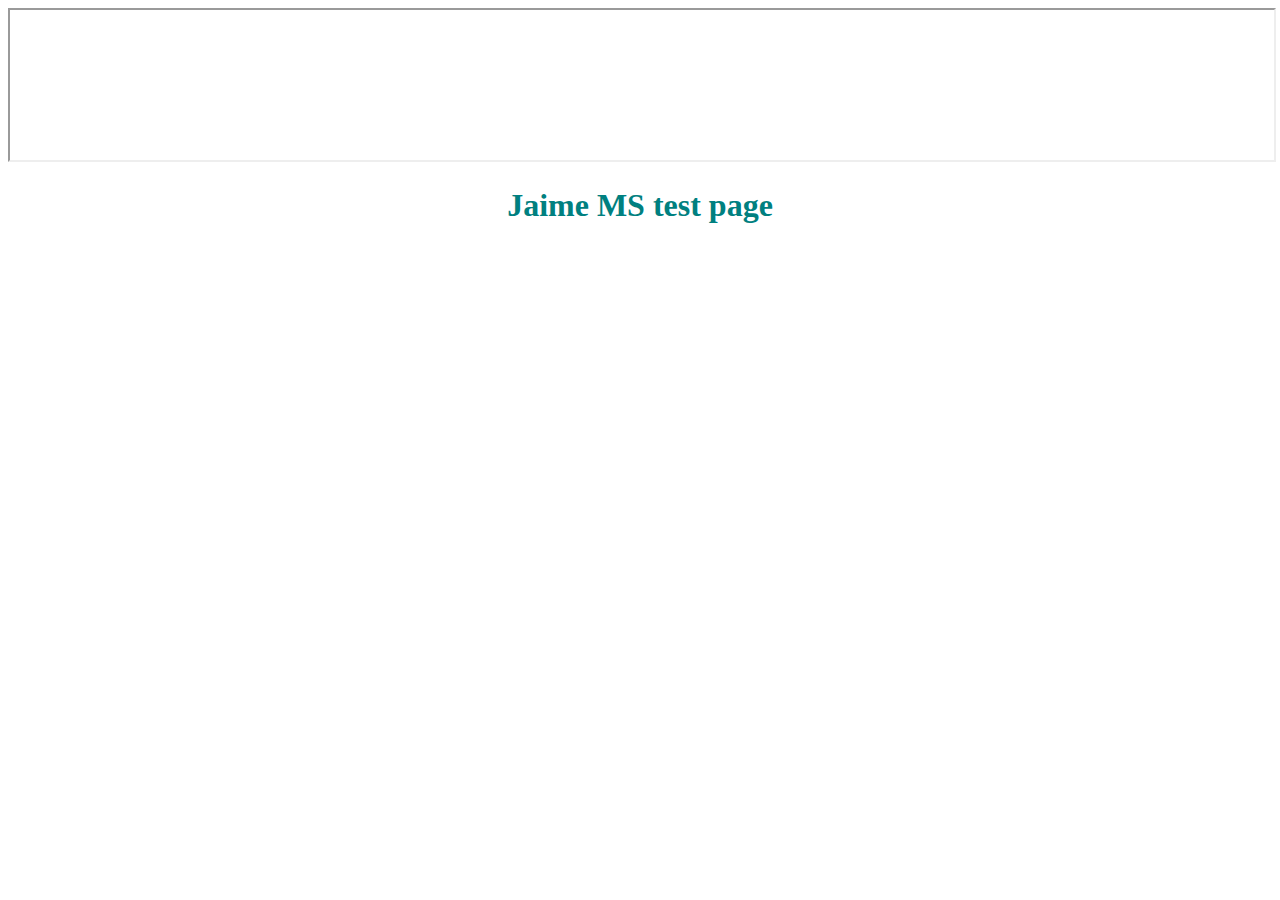
<file: index.html>
<!DOCTYPE html>
<html>
    <head>
        <meta charset="UTF-8">
        <meta name="viewport" content="width=device-width, initial-scale=1.0">
        <meta http-equiv="X-UA-Compatible" content="ie=edge">
        <title>Jaime MS Test Page</title>
        <!-- BEGIN LivePerson Monitor. -->
            <!--
            <script type="text/javascript">window.lpTag=window.lpTag||{},'undefined'==typeof window.lpTag._tagCount?(window.lpTag={wl:lpTag.wl||null,scp:lpTag.scp||null,site:'61834034'||'',section:lpTag.section||'',tagletSection:lpTag.tagletSection||null,autoStart:lpTag.autoStart!==!1,ovr:lpTag.ovr||{},_v:'1.10.0',_tagCount:1,protocol:'https:',events:{bind:function(t,e,i){lpTag.defer(function(){lpTag.events.bind(t,e,i)},0)},trigger:function(t,e,i){lpTag.defer(function(){lpTag.events.trigger(t,e,i)},1)}},defer:function(t,e){0===e?(this._defB=this._defB||[],this._defB.push(t)):1===e?(this._defT=this._defT||[],this._defT.push(t)):(this._defL=this._defL||[],this._defL.push(t))},load:function(t,e,i){var n=this;setTimeout(function(){n._load(t,e,i)},0)},_load:function(t,e,i){var n=t;t||(n=this.protocol+'//'+(this.ovr&&this.ovr.domain?this.ovr.domain:'lptag.liveperson.net')+'/tag/tag.js?site='+this.site);var o=document.createElement('script');o.setAttribute('charset',e?e:'UTF-8'),i&&o.setAttribute('id',i),o.setAttribute('src',n),document.getElementsByTagName('head').item(0).appendChild(o)},init:function(){this._timing=this._timing||{},this._timing.start=(new Date).getTime();var t=this;window.attachEvent?window.attachEvent('onload',function(){t._domReady('domReady')}):(window.addEventListener('DOMContentLoaded',function(){t._domReady('contReady')},!1),window.addEventListener('load',function(){t._domReady('domReady')},!1)),'undefined'===typeof window._lptStop&&this.load()},start:function(){this.autoStart=!0},_domReady:function(t){this.isDom||(this.isDom=!0,this.events.trigger('LPT','DOM_READY',{t:t})),this._timing[t]=(new Date).getTime()},vars:lpTag.vars||[],dbs:lpTag.dbs||[],ctn:lpTag.ctn||[],sdes:lpTag.sdes||[],hooks:lpTag.hooks||[],identities:lpTag.identities||[],ev:lpTag.ev||[]},lpTag.init()):window.lpTag._tagCount+=1;</script>
            -->
        <!-- END LivePerson Monitor. -->

</head>
    <body>
        
        <iframe
            src='https://github.com/jcubaLP/MS_test_repo/blob/main/iframe-cs.html?lpsite=61834034&lpsection=webpurchase-sales-IT-IT'
            width='100%' id='iFrame'>
        </iframe>

        <!-- START MICROSOFT STYLES-->
        <script>
    var engagementFix = (function () {
    var engEl;

    function focus(eng) {
        // Run if a button was detected
        if (eng.engagementType === 5) {
            // Look in dom for a role of button.  We only need to do this once because each button load will cause this to run.
            setTimeout(function () {
                var button = document.querySelector('[role="button"]');

                if (button) {
                    button.removeAttribute('role');
                }
            }, 200);
        }

        if (eng.engagementType === 23) {
            document.querySelectorAll('[data-LP-event="close"]')[0].click();
        }

        engEl = document.getElementById('chatEngagement');

        if (engEl != null) {
            setTimeout(function () {
                document.getElementById('chatEngagement').focus();
            }, 200);
        } else {
            setTimeout(function () {
                var engagementContainer = document.getElementsByClassName('LPMcontainer')[0];

                if (engagementContainer) {
                    engagementContainer.removeAttribute('tabindex');
                }
            }, 500);
        }
    };

    function retry() {
        setTimeout(function () {
            bind();
        }, 150);
    };

    function bind() {
        if (lpTag.events) {
            if (lpTag.events.bind) {
                lpTag.events.bind('LP_OFFERS', 'OFFER_DISPLAY', focus);
            } else {
                retry();
            };
        } else {
            retry();
        };
    };

    return {
        start: bind
    };
}());

engagementFix.start();

var sectionCheck = function sectionCheck(section) {
    if (typeof lpTag.section == 'object') {
        return lpTag.section[0];
    } else {
        return lpTag.section;
    }
}

// Agent is typing update
var agentIsTypingFix = function agentIsTypingFix(state) {
    if (state == 'waiting' || state == 'interactive') {
        // agentIsTypingFix updates the 'agent is typing' area to have proper aria labels so it gets read to the user as things are typed.
        var agentTypingElement = document.getElementsByClassName('lp_agent_is_typing')[0];

        // If this element exists we set aria-live and the role.
        if (agentTypingElement) {
            agentTypingElement.setAttribute('aria-live', 'polite');
            agentTypingElement.setAttribute('role', 'alert');
        }
    }
};

if (lpTag.events) {
    lpTag.events.bind('ChatAPIV3', 'state', agentIsTypingFix);
}

var starInit = function (data) {

    var RATE = {
        focusElement: 2,
        label: [],
        alt_text: []
    }

    var RATE_NPS = {
        focusElement: 1,
        label: [],
        alt_text: []
    }

    var TEXT_NPS;

    // We're creating a case statement to handle survey stars in different languages
    var labelSet = function (section) {
        switch (section) {
            case 'store-sales-zh-tw':
            case 'store-postsales-zh-tw':
            case 'office365-leadgen-zh-tw':
            case 'webpurchase-sales-ZH-TW':
            case 'office365-leadgen-zh-hk':
                RATE.label.push(decodeURIComponent('%E9%9D%9E%E5%B8%B8%E4%B8%8D%E6%BB%BF%E6%84%8F'), decodeURIComponent('%E6%9C%89%E9%BB%9E%E4%B8%8D%E6%BB%BF%E6%84%8F'), decodeURIComponent('%E7%84%A1%E6%84%8F%E8%A6%8B'), decodeURIComponent('%E6%9C%89%E9%BB%9E%E6%BB%BF%E6%84%8F'), decodeURIComponent('%E9%9D%9E%E5%B8%B8%E6%BB%BF%E6%84%8F'));
                RATE.alt_text.push(decodeURIComponent('1%2F5%20%E9%A1%86%E6%98%9F%EF%BC%9B%E9%9D%9E%E5%B8%B8%E4%B8%8D%E6%BB%BF%E6%84%8F'), decodeURIComponent('2%2F5%20%E9%A1%86%E6%98%9F%EF%BC%9B%E6%9C%89%E9%BB%9E%E4%B8%8D%E6%BB%BF%E6%84%8F'), decodeURIComponent('3%2F5%20%E9%A1%86%E6%98%9F%EF%BC%9B%E7%84%A1%E6%84%8F%E8%A6%8B'), decodeURIComponent('4%2F5%20%E9%A1%86%E6%98%9F%EF%BC%9B%E6%9C%89%E9%BB%9E%E6%BB%BF%E6%84%8F'), decodeURIComponent('5%2F5%20%E9%A1%86%E6%98%9F%EF%BC%9B%E9%9D%9E%E5%B8%B8%E6%BB%BF%E6%84%8F'));

                RATE_NPS.label.push(decodeURIComponent('%E9%9D%9E%E5%B8%B8%E4%B8%8D%E5%8F%AF%E8%83%BD'), decodeURIComponent('%E4%B8%8D%E5%A4%AA%E5%8F%AF%E8%83%BD'), decodeURIComponent('%E7%84%A1%E6%84%8F%E8%A6%8B'), decodeURIComponent('%E6%9C%89%E9%BB%9E%E5%8F%AF%E8%83%BD'), decodeURIComponent('%E9%9D%9E%E5%B8%B8%E5%8F%AF%E8%83%BD'));
                RATE_NPS.alt_text.push(decodeURIComponent('1%2F5%20%E9%A1%86%E6%98%9F%EF%BC%9B%E9%9D%9E%E5%B8%B8%E4%B8%8D%E5%8F%AF%E8%83%BD'), decodeURIComponent('2%2F5%20%E9%A1%86%E6%98%9F%EF%BC%9B%E4%B8%8D%E5%A4%AA%E5%8F%AF%E8%83%BD'), decodeURIComponent('3%2F5%20%E9%A1%86%E6%98%9F%EF%BC%9B%E7%84%A1%E6%84%8F%E8%A6%8B'), decodeURIComponent('4%2F5%20%E9%A1%86%E6%98%9F%EF%BC%9B%E6%9C%89%E9%BB%9E%E5%8F%AF%E8%83%BD'), decodeURIComponent('5%2F5%20%E9%A1%86%E6%98%9F%EF%BC%9B%E9%9D%9E%E5%B8%B8%E5%8F%AF%E8%83%BD'));

                TEXT_NPS = decodeURIComponent('%E6%A0%B9%E6%93%9A%E9%80%99%E6%AC%A1%E9%AB%94%E9%A9%97');

                break;

            case 'store-sales-zh-cn':
            case 'store-postsales-zh-cn':
            case 'azure-leadgen-zh-cn':
            case 'dynamics-leadgen-zh-cn':
            case 'office365-leadgen-zh-cn':
            case 'webpurchase-sales-ZH-CN':
            case 'powerapps-presales-zh-cn':
            case 'powerautomate-presales-zh-cn':
            case 'powerbi-presales-zh-cn':
                RATE.label.push(decodeURIComponent('%E9%9D%9E%E5%B8%B8%E4%B8%8D%E6%BB%A1%E6%84%8F'), decodeURIComponent('%E4%B8%8D%E5%A4%AA%E6%BB%A1%E6%84%8F'), decodeURIComponent('%E6%B2%A1%E6%84%9F%E8%A7%89'), decodeURIComponent('%E8%BF%98%E7%AE%97%E6%BB%A1%E6%84%8F'), decodeURIComponent('%E9%9D%9E%E5%B8%B8%E6%BB%A1%E6%84%8F'));
                RATE.alt_text.push(decodeURIComponent('%E4%B8%80%E9%A2%97%E6%98%9F%EF%BC%88%E6%BB%A1%E5%88%86%E4%BA%94%E9%A2%97%E6%98%9F%EF%BC%89%EF%BC%9B%E9%9D%9E%E5%B8%B8%E4%B8%8D%E6%BB%A1%E6%84%8F'), decodeURIComponent('%E4%B8%A4%E9%A2%97%E6%98%9F%EF%BC%88%E6%BB%A1%E5%88%86%E4%BA%94%E9%A2%97%E6%98%9F%EF%BC%89%EF%BC%9B%E4%B8%8D%E5%A4%AA%E6%BB%A1%E6%84%8F'), decodeURIComponent('%E4%B8%89%E9%A2%97%E6%98%9F%EF%BC%88%E6%BB%A1%E5%88%86%E4%BA%94%E9%A2%97%E6%98%9F%EF%BC%89%EF%BC%9B%E6%B2%A1%E6%84%9F%E8%A7%89'), decodeURIComponent('%E5%9B%9B%E9%A2%97%E6%98%9F%EF%BC%88%E6%BB%A1%E5%88%86%E4%BA%94%E9%A2%97%E6%98%9F%EF%BC%89%EF%BC%9B%E8%BF%98%E7%AE%97%E6%BB%A1%E6%84%8F'), decodeURIComponent('%E4%BA%94%E9%A2%97%E6%98%9F%EF%BC%88%E6%BB%A1%E5%88%86%E4%BA%94%E9%A2%97%E6%98%9F%EF%BC%89%EF%BC%9B%E9%9D%9E%E5%B8%B8%E6%BB%A1%E6%84%8F'));

                RATE_NPS.label.push(decodeURIComponent('%E7%BB%9D%E4%B8%8D%E5%8F%AF%E8%83%BD'), decodeURIComponent('%E4%B8%8D%E5%A4%AA%E5%8F%AF%E8%83%BD'), decodeURIComponent('%E6%B2%A1%E6%84%9F%E8%A7%89'), decodeURIComponent('%E6%9C%89%E5%8F%AF%E8%83%BD'), decodeURIComponent('%E6%9E%81%E6%9C%89%E5%8F%AF%E8%83%BD'));
                RATE_NPS.alt_text.push(decodeURI('%E4%B8%80%E9%A2%97%E6%98%9F%EF%BC%88%E6%BB%A1%E5%88%86%E4%BA%94%E9%A2%97%E6%98%9F%EF%BC%89%EF%BC%9B%E7%BB%9D%E4%B8%8D%E5%8F%AF%E8%83%BD'), decodeURI('%E4%B8%A4%E9%A2%97%E6%98%9F%EF%BC%88%E6%BB%A1%E5%88%86%E4%BA%94%E9%A2%97%E6%98%9F%EF%BC%89%EF%BC%9B%E4%B8%8D%E5%A4%AA%E5%8F%AF%E8%83%BD'), decodeURI('%E4%B8%89%E9%A2%97%E6%98%9F%EF%BC%88%E6%BB%A1%E5%88%86%E4%BA%94%E9%A2%97%E6%98%9F%EF%BC%89%EF%BC%9B%E6%B2%A1%E6%84%9F%E8%A7%89'), decodeURI('%E5%9B%9B%E9%A2%97%E6%98%9F%EF%BC%88%E6%BB%A1%E5%88%86%E4%BA%94%E9%A2%97%E6%98%9F%EF%BC%89%EF%BC%9B%E6%9C%89%E5%8F%AF%E8%83%BD'), decodeURI('%E4%BA%94%E9%A2%97%E6%98%9F%EF%BC%88%E6%BB%A1%E5%88%86%E4%BA%94%E9%A2%97%E6%98%9F%EF%BC%89%EF%BC%9B%E6%9E%81%E6%9C%89%E5%8F%AF%E8%83%BD'));

                TEXT_NPS = decodeURIComponent('%E6%A0%B9%E6%8D%AE%E6%AD%A4%E6%AC%A1%E4%BD%93%E9%AA%8C');

                break;

            case 'office365-leadgen-vi-vn':
                RATE.label.push(decodeURI('R%E1%BA%A5t%20kh%C3%B4ng%20h%C3%A0i%20l%C3%B2ng'), decodeURI('%C4%90%C3%B4i%20ch%C3%BAt%20kh%C3%B4ng%20h%C3%A0i%20l%C3%B2ng'), decodeURI('Kh%C3%B4ng%20x%C3%A1c%20%C4%91%E1%BB%8Bnh%20%C4%91%C6%B0%E1%BB%A3c'), decodeURI('%C4%90%C3%B4i%20ch%C3%BAt%20h%C3%A0i%20l%C3%B2ng'), decodeURI('R%E1%BA%A5t%20h%C3%A0i%20l%C3%B2ng'));
                RATE.alt_text.push(decodeURI('%C4%90%E1%BA%A1t%20m%E1%BB%99t%20trong%20m%E1%BB%A9c%20n%C4%83m%20sao%3B%20r%E1%BA%A5t%20kh%C3%B4ng%20h%C3%A0i%20l%C3%B2ng'), decodeURI('%C4%90%E1%BA%A1t%20hai%20trong%20m%E1%BB%A9c%20n%C4%83m%20sao%3B%20r%E1%BA%A5t%20kh%C3%B4ng%20h%C3%A0i%20l%C3%B2ng'), decodeURI('%C4%90%E1%BA%A1t%20ba%20trong%20m%E1%BB%A9c%20n%C4%83m%20sao%3B%20kh%C3%B4ng%20x%C3%A1c%20%C4%91%E1%BB%8Bnh%20%C4%91%C6%B0%E1%BB%A3c'), decodeURI('%C4%90%E1%BA%A1t%20b%E1%BB%91n%20trong%20m%E1%BB%A9c%20n%C4%83m%20sao%3B%20%C4%91%C3%B4i%20ch%C3%BAt%20h%C3%A0i%20l%C3%B2ng'), decodeURI('%C4%90%E1%BA%A1t%20n%C4%83m%20trong%20m%E1%BB%A9c%20n%C4%83m%20sao%3B%20r%E1%BA%A5t%20h%C3%A0i%20l%C3%B2ng'));

                RATE_NPS.label.push(decodeURI('R%E1%BA%A5t%20kh%C3%B3%20c%C3%B3%20kh%E1%BA%A3%20n%C4%83ng'), decodeURI('H%C6%A1i%20kh%C3%B4ng%20c%C3%B3%20kh%E1%BA%A3%20n%C4%83ng'), decodeURI('Kh%C3%B4ng%20x%C3%A1c%20%C4%91%E1%BB%8Bnh%20%C4%91%C6%B0%E1%BB%A3c'), decodeURI('H%C6%A1i%20c%C3%B3%20kh%E1%BA%A3%20n%C4%83ng'), decodeURI('R%E1%BA%A5t%20c%C3%B3%20kh%E1%BA%A3%20n%C4%83ng'));
                RATE_NPS.alt_text.push(decodeURI('%C4%90%E1%BA%A1t%20m%E1%BB%99t%20trong%20m%E1%BB%A9c%20n%C4%83m%20sao%3B%20r%E1%BA%A5t%20kh%C3%B3%20c%C3%B3%20kh%E1%BA%A3%20n%C4%83ng'), decodeURI('%C4%90%E1%BA%A1t%20hai%20trong%20m%E1%BB%A9c%20n%C4%83m%20sao%3B%20h%C6%A1i%20kh%C3%B4ng%20c%C3%B3%20kh%E1%BA%A3%20n%C4%83ng'), decodeURI('%C4%90%E1%BA%A1t%20ba%20trong%20m%E1%BB%A9c%20n%C4%83m%20sao%3B%20kh%C3%B4ng%20x%C3%A1c%20%C4%91%E1%BB%8Bnh%20%C4%91%C6%B0%E1%BB%A3c'), decodeURI('%C4%90%E1%BA%A1t%20b%E1%BB%91n%20trong%20m%E1%BB%A9c%20n%C4%83m%20sao%3B%20h%C6%A1i%20c%C3%B3%20kh%E1%BA%A3%20n%C4%83ng'), decodeURI('%C4%90%E1%BA%A1t%20n%C4%83m%20trong%20m%E1%BB%A9c%20n%C4%83m%20sao%3B%20r%E1%BA%A5t%20c%C3%B3%20kh%E1%BA%A3%20n%C4%83ng'));

                TEXT_NPS = decodeURIComponent('D%E1%BB%B1a%20tr%C3%AAn%20tr%E1%BA%A3i%20nghi%E1%BB%87m');

                break;

            case 'store-sales-uk-ua':
            case 'store-postsales-uk-ua':
            case 'webpurchase-sales-UK-UA':
            case 'store-sales-uk-ww':
                RATE.label.push(decodeURI('%D0%94%D1%83%D0%B6%D0%B5%20%D0%BD%D0%B5%D0%B7%D0%B0%D0%B4%D0%BE%D0%B2%D0%BE%D0%BB%D0%B5%D0%BD%D0%B8%D0%B9'), decodeURI('%D0%94%D0%B5%D1%89%D0%BE%20%D0%BD%D0%B5%D0%B7%D0%B0%D0%B4%D0%BE%D0%B2%D0%BE%D0%BB%D0%B5%D0%BD%D0%B8%D0%B9'), decodeURI('%D0%A1%D0%BA%D0%BB%D0%B0%D0%B4%D0%BD%D0%BE%20%D0%B2%D0%B8%D0%B7%D0%BD%D0%B0%D1%87%D0%B8%D1%82%D0%B8%D1%81%D1%8F'), decodeURI('%D0%94%D0%B5%D1%89%D0%BE%20%D0%B7%D0%B0%D0%B4%D0%BE%D0%B2%D0%BE%D0%BB%D0%B5%D0%BD%D0%B8%D0%B9'), decodeURI('%D0%94%D1%83%D0%B6%D0%B5%20%D0%B7%D0%B0%D0%B4%D0%BE%D0%B2%D0%BE%D0%BB%D0%B5%D0%BD%D0%B8%D0%B9'));
                RATE.alt_text.push(decodeURI('%D0%9E%D0%B4%D0%BD%D0%B0%20%D0%B7%20%D0%BF%27%D1%8F%D1%82%D0%B8%20%D0%B7%D1%96%D1%80%D0%BE%D0%BA%3B%20%D0%B4%D1%83%D0%B6%D0%B5%20%D0%BD%D0%B5%D0%B7%D0%B0%D0%B4%D0%BE%D0%B2%D0%BE%D0%BB%D0%B5%D0%BD%D0%B8%D0%B9'), decodeURI('%D0%94%D0%B2%D1%96%20%D0%B7%20%D0%BF%27%D1%8F%D1%82%D0%B8%20%D0%B7%D1%96%D1%80%D0%BE%D0%BA%3B%20%D0%B4%D0%B5%D1%89%D0%BE%20%D0%BD%D0%B5%D0%B7%D0%B0%D0%B4%D0%BE%D0%B2%D0%BE%D0%BB%D0%B5%D0%BD%D0%B8%D0%B9'), decodeURI('%D0%A2%D1%80%D0%B8%20%D0%B7%20%D0%BF%27%D1%8F%D1%82%D0%B8%20%D0%B7%D1%96%D1%80%D0%BE%D0%BA%3B%20%D1%81%D0%BA%D0%BB%D0%B0%D0%B4%D0%BD%D0%BE%20%D0%B2%D0%B8%D0%B7%D0%BD%D0%B0%D1%87%D0%B8%D1%82%D0%B8%D1%81%D1%8F'), decodeURI('%D0%A7%D0%BE%D1%82%D0%B8%D1%80%D0%B8%20%D0%B7%20%D0%BF%27%D1%8F%D1%82%D0%B8%20%D0%B7%D1%96%D1%80%D0%BE%D0%BA%3B%20%D0%B4%D0%B5%D1%89%D0%BE%20%D0%B7%D0%B0%D0%B4%D0%BE%D0%B2%D0%BE%D0%BB%D0%B5%D0%BD%D0%B8%D0%B9'), decodeURI('%D0%9F%27%D1%8F%D1%82%D1%8C%20%D1%96%D0%B7%20%D0%BF%27%D1%8F%D1%82%D0%B8%20%D0%B7%D1%96%D1%80%D0%BE%D0%BA%3B%20%D0%B4%D1%83%D0%B6%D0%B5%20%D0%B7%D0%B0%D0%B4%D0%BE%D0%B2%D0%BE%D0%BB%D0%B5%D0%BD%D0%B8%D0%B9'));

                RATE_NPS.label.push(decodeURI('%D0%94%D1%83%D0%B6%D0%B5%20%D0%BC%D0%B0%D0%BB%D0%BE%D0%B2%D1%96%D1%80%D0%BE%D0%B3%D1%96%D0%B4%D0%BD%D0%BE'), decodeURI('%D0%94%D0%B5%D1%89%D0%BE%20%D0%BC%D0%B0%D0%BB%D0%BE%D0%B2%D1%96%D1%80%D0%BE%D0%B3%D1%96%D0%B4%D0%BD%D0%BE'), decodeURI('%D0%A1%D0%BA%D0%BB%D0%B0%D0%B4%D0%BD%D0%BE%20%D0%B2%D0%B8%D0%B7%D0%BD%D0%B0%D1%87%D0%B8%D1%82%D0%B8%D1%81%D1%8F'), decodeURI('%D0%94%D0%B5%D1%89%D0%BE%20%D0%B2%D1%96%D1%80%D0%BE%D0%B3%D1%96%D0%B4%D0%BD%D0%BE'), decodeURI('%D0%94%D1%83%D0%B6%D0%B5%20%D0%B2%D1%96%D1%80%D0%BE%D0%B3%D1%96%D0%B4%D0%BD%D0%BE'));
                RATE_NPS.alt_text.push(decodeURI('%D0%9E%D0%B4%D0%BD%D0%B0%20%D0%B7%20%D0%BF%27%D1%8F%D1%82%D0%B8%20%D0%B7%D1%96%D1%80%D0%BE%D0%BA%3B%20%D0%B4%D1%83%D0%B6%D0%B5%20%D0%BC%D0%B0%D0%BB%D0%BE%D0%B2%D1%96%D1%80%D0%BE%D0%B3%D1%96%D0%B4%D0%BD%D0%BE'), decodeURI('%D0%94%D0%B2%D1%96%20%D0%B7%20%D0%BF%27%D1%8F%D1%82%D0%B8%20%D0%B7%D1%96%D1%80%D0%BE%D0%BA%3B%20%D0%B4%D0%B5%D1%89%D0%BE%20%D0%BC%D0%B0%D0%BB%D0%BE%D0%B2%D1%96%D1%80%D0%BE%D0%B3%D1%96%D0%B4%D0%BD%D0%BE'), decodeURI('%D0%A2%D1%80%D0%B8%20%D0%B7%20%D0%BF%27%D1%8F%D1%82%D0%B8%20%D0%B7%D1%96%D1%80%D0%BE%D0%BA%3B%20%D1%81%D0%BA%D0%BB%D0%B0%D0%B4%D0%BD%D0%BE%20%D0%B2%D0%B8%D0%B7%D0%BD%D0%B0%D1%87%D0%B8%D1%82%D0%B8%D1%81%D1%8F'), decodeURI('%D0%A7%D0%BE%D1%82%D0%B8%D1%80%D0%B8%20%D0%B7%20%D0%BF%27%D1%8F%D1%82%D0%B8%20%D0%B7%D1%96%D1%80%D0%BE%D0%BA%3B%20%D0%B4%D0%B5%D1%89%D0%BE%20%D0%B2%D1%96%D1%80%D0%BE%D0%B3%D1%96%D0%B4%D0%BD%D0%BE'), decodeURI('%D0%9F%27%D1%8F%D1%82%D1%8C%20%D1%96%D0%B7%20%D0%BF%27%D1%8F%D1%82%D0%B8%20%D0%B7%D1%96%D1%80%D0%BE%D0%BA%3B%20%D0%B4%D1%83%D0%B6%D0%B5%20%D0%B2%D1%96%D1%80%D0%BE%D0%B3%D1%96%D0%B4%D0%BD%D0%BE'));

                TEXT_NPS = decodeURIComponent('%D0%A1%D0%BF%D0%B8%D1%80%D0%B0%D1%8E%D1%87%D0%B8%D1%81%D1%8C%20%D0%BD%D0%B0%20%D1%86%D0%B5%D0%B9%20%D0%B4%D0%BE%D1%81%D0%B2%D1%96%D0%B4');

                break;

            case 'store-sales-tr-tr':
            case 'store-postsales-tr-tr':
            case 'webpurchase-sales-TR-TR':
            case 'office365-leadgen-tr-tr':
                RATE.label.push(decodeURI('Hi%C3%A7%20memnun%20de%C4%9Filim'), decodeURI('Bir%20%C5%9Fekilde%20memnun%20de%C4%9Filim'), decodeURI('Ne%20memnunum%20ne%20memnun%20de%C4%9Filim'), decodeURI('Bir%20%C5%9Fekilde%20memnunum'), decodeURI('%C3%87ok%20memnunum'));
                RATE.alt_text.push(decodeURI('Bir%20y%C4%B1ld%C4%B1z%3B%20hi%C3%A7%20memnun%20de%C4%9Filim'), decodeURI('%C4%B0ki%20y%C4%B1ld%C4%B1z%3B%20bir%20%C5%9Fekilde%20memnun%20de%C4%9Filim'), decodeURI('%C3%9C%C3%A7%20y%C4%B1ld%C4%B1z%3B%20ne%20memnunum%20ne%20memnun%20de%C4%9Filim'), decodeURI('D%C3%B6rt%20y%C4%B1ld%C4%B1z%3B%20memnunum'), decodeURI('Be%C5%9F%20y%C4%B1ld%C4%B1z%3B%20%C3%A7ok%20memnunum'));

                RATE_NPS.label.push(decodeURI('Hi%C3%A7%20olas%C4%B1%20de%C4%9Fil'), decodeURI('Bir%20%C5%9Fekilde%20olas%C4%B1%20de%C4%9Fil'), decodeURI('Ne%20olas%C4%B1%20ne%20olas%C4%B1%20de%C4%9Fil'), decodeURI('Bir%20%C5%9Fekilde%20olas%C4%B1'), decodeURI('%C3%87ok%20olas%C4%B1'));
                RATE_NPS.alt_text.push(decodeURI('Bir%20y%C4%B1ld%C4%B1z%3B%20hi%C3%A7%20olas%C4%B1%20de%C4%9Fil'), decodeURI('%C4%B0ki%20y%C4%B1ld%C4%B1z%3B%20bir%20%C5%9Fekilde%20olas%C4%B1%20de%C4%9Fil'), decodeURI('%C3%9C%C3%A7%20y%C4%B1ld%C4%B1z%3B%20ne%20olas%C4%B1%20ne%20olas%C4%B1%20de%C4%9Fil'), decodeURI('D%C3%B6rt%20y%C4%B1ld%C4%B1z%3B%20olas%C4%B1'), decodeURI('Be%C5%9F%20y%C4%B1ld%C4%B1z%3B%20%C3%A7ok%20olas%C4%B1'));

                TEXT_NPS = decodeURIComponent('Bu%20deneyimi%20g%C3%B6z');

                break;

            case 'store-sales-th-th':
            case 'store-postsales-th-th':
            case 'webpurchase-sales-TH-TH':
            case 'office365-leadgen-th-th':
            case 'store-sales-th-ww':
                RATE.label.push(decodeURI('%E0%B9%84%E0%B8%A1%E0%B9%88%E0%B8%9E%E0%B8%AD%E0%B9%83%E0%B8%88%E0%B8%A1%E0%B8%B2%E0%B8%81'), decodeURI('%E0%B8%84%E0%B9%88%E0%B8%AD%E0%B8%99%E0%B8%82%E0%B9%89%E0%B8%B2%E0%B8%87%E0%B9%84%E0%B8%A1%E0%B9%88%E0%B8%9E%E0%B8%AD%E0%B9%83%E0%B8%88'), decodeURI('%E0%B9%84%E0%B8%A1%E0%B9%88%E0%B9%84%E0%B8%94%E0%B9%89%E0%B9%84%E0%B8%A1%E0%B9%88%E0%B8%9E%E0%B8%AD%E0%B9%83%E0%B8%88%E0%B8%AB%E0%B8%A3%E0%B8%B7%E0%B8%AD%E0%B8%9E%E0%B8%AD%E0%B9%83%E0%B8%88'), decodeURI('%E0%B8%84%E0%B9%88%E0%B8%AD%E0%B8%99%E0%B8%82%E0%B9%89%E0%B8%B2%E0%B8%87%E0%B8%9E%E0%B8%AD%E0%B9%83%E0%B8%88'), decodeURI('%E0%B8%9E%E0%B8%AD%E0%B9%83%E0%B8%88%E0%B8%A1%E0%B8%B2%E0%B8%81'));
                RATE.alt_text.push(decodeURI('%E0%B8%AB%E0%B8%99%E0%B8%B6%E0%B9%88%E0%B8%87%E0%B8%88%E0%B8%B2%E0%B8%81%E0%B8%AB%E0%B9%89%E0%B8%B2%E0%B8%94%E0%B8%B2%E0%B8%A7%20%E0%B9%84%E0%B8%A1%E0%B9%88%E0%B8%9E%E0%B8%AD%E0%B9%83%E0%B8%88%E0%B8%A1%E0%B8%B2%E0%B8%81'), decodeURI('%E0%B8%AA%E0%B8%AD%E0%B8%87%E0%B8%88%E0%B8%B2%E0%B8%81%E0%B8%AB%E0%B9%89%E0%B8%B2%E0%B8%94%E0%B8%B2%E0%B8%A7%20%E0%B8%84%E0%B9%88%E0%B8%AD%E0%B8%99%E0%B8%82%E0%B9%89%E0%B8%B2%E0%B8%87%E0%B9%84%E0%B8%A1%E0%B9%88%E0%B8%9E%E0%B8%AD%E0%B9%83%E0%B8%88'), decodeURI('%E0%B8%AA%E0%B8%B2%E0%B8%A1%E0%B8%88%E0%B8%B2%E0%B8%81%E0%B8%AB%E0%B9%89%E0%B8%B2%E0%B8%94%E0%B8%B2%E0%B8%A7%20%E0%B9%84%E0%B8%A1%E0%B9%88%E0%B9%84%E0%B8%94%E0%B9%89%E0%B9%84%E0%B8%A1%E0%B9%88%E0%B8%9E%E0%B8%AD%E0%B9%83%E0%B8%88%E0%B8%AB%E0%B8%A3%E0%B8%B7%E0%B8%AD%E0%B8%9E%E0%B8%AD%E0%B9%83%E0%B8%88'), decodeURI('%E0%B8%AA%E0%B8%B5%E0%B9%88%E0%B8%88%E0%B8%B2%E0%B8%81%E0%B8%AB%E0%B9%89%E0%B8%B2%E0%B8%94%E0%B8%B2%E0%B8%A7%20%E0%B8%84%E0%B9%88%E0%B8%AD%E0%B8%99%E0%B8%82%E0%B9%89%E0%B8%B2%E0%B8%87%E0%B8%9E%E0%B8%AD%E0%B9%83%E0%B8%88'), decodeURI('%E0%B8%AB%E0%B9%89%E0%B8%B2%E0%B8%88%E0%B8%B2%E0%B8%81%E0%B8%AB%E0%B9%89%E0%B8%B2%E0%B8%94%E0%B8%B2%E0%B8%A7%20%E0%B8%9E%E0%B8%AD%E0%B9%83%E0%B8%88%E0%B8%A1%E0%B8%B2%E0%B8%81'));

                RATE_NPS.label.push(decodeURI('%E0%B8%A1%E0%B8%B5%E0%B9%81%E0%B8%99%E0%B8%A7%E0%B9%82%E0%B8%99%E0%B9%89%E0%B8%A1%E0%B8%99%E0%B9%89%E0%B8%AD%E0%B8%A2%E0%B8%A1%E0%B8%B2%E0%B8%81'), decodeURI('%E0%B8%84%E0%B9%88%E0%B8%AD%E0%B8%99%E0%B8%82%E0%B9%89%E0%B8%B2%E0%B8%87%E0%B9%84%E0%B8%A1%E0%B9%88%E0%B8%A1%E0%B8%B5%E0%B9%81%E0%B8%99%E0%B8%A7%E0%B9%82%E0%B8%99%E0%B9%89%E0%B8%A1'), decodeURI('%E0%B9%84%E0%B8%A1%E0%B9%88%E0%B9%84%E0%B8%94%E0%B9%89%E0%B9%84%E0%B8%A1%E0%B9%88%E0%B8%A1%E0%B8%B5%E0%B9%81%E0%B8%99%E0%B8%A7%E0%B9%82%E0%B8%99%E0%B9%89%E0%B8%A1%E0%B8%AB%E0%B8%A3%E0%B8%B7%E0%B8%AD%E0%B8%A1%E0%B8%B5%E0%B9%81%E0%B8%99%E0%B8%A7%E0%B9%82%E0%B8%99%E0%B9%89%E0%B8%A1'), decodeURI('%E0%B8%84%E0%B9%88%E0%B8%AD%E0%B8%99%E0%B8%82%E0%B9%89%E0%B8%B2%E0%B8%87%E0%B8%A1%E0%B8%B5%E0%B9%81%E0%B8%99%E0%B8%A7%E0%B9%82%E0%B8%99%E0%B9%89%E0%B8%A1'), decodeURI('%E0%B8%A1%E0%B8%B5%E0%B9%81%E0%B8%99%E0%B8%A7%E0%B9%82%E0%B8%99%E0%B9%89%E0%B8%A1%E0%B8%AA%E0%B8%B9%E0%B8%87%E0%B8%A1%E0%B8%B2%E0%B8%81'));
                RATE_NPS.alt_text.push(decodeURI('%E0%B8%AB%E0%B8%99%E0%B8%B6%E0%B9%88%E0%B8%87%E0%B8%88%E0%B8%B2%E0%B8%81%E0%B8%AB%E0%B9%89%E0%B8%B2%E0%B8%94%E0%B8%B2%E0%B8%A7%20%E0%B8%A1%E0%B8%B5%E0%B9%81%E0%B8%99%E0%B8%A7%E0%B9%82%E0%B8%99%E0%B9%89%E0%B8%A1%E0%B8%99%E0%B9%89%E0%B8%AD%E0%B8%A2%E0%B8%A1%E0%B8%B2%E0%B8%81'), decodeURI('%E0%B8%AA%E0%B8%AD%E0%B8%87%E0%B8%88%E0%B8%B2%E0%B8%81%E0%B8%AB%E0%B9%89%E0%B8%B2%E0%B8%94%E0%B8%B2%E0%B8%A7%20%E0%B8%84%E0%B9%88%E0%B8%AD%E0%B8%99%E0%B8%82%E0%B9%89%E0%B8%B2%E0%B8%87%E0%B9%84%E0%B8%A1%E0%B9%88%E0%B8%A1%E0%B8%B5%E0%B9%81%E0%B8%99%E0%B8%A7%E0%B9%82%E0%B8%99%E0%B9%89%E0%B8%A1'), decodeURI('%E0%B8%AA%E0%B8%B2%E0%B8%A1%E0%B8%88%E0%B8%B2%E0%B8%81%E0%B8%AB%E0%B9%89%E0%B8%B2%E0%B8%94%E0%B8%B2%E0%B8%A7%20%E0%B9%84%E0%B8%A1%E0%B9%88%E0%B9%84%E0%B8%94%E0%B9%89%E0%B9%84%E0%B8%A1%E0%B9%88%E0%B8%A1%E0%B8%B5%E0%B9%81%E0%B8%99%E0%B8%A7%E0%B9%82%E0%B8%99%E0%B9%89%E0%B8%A1%E0%B8%AB%E0%B8%A3%E0%B8%B7%E0%B8%AD%E0%B8%A1%E0%B8%B5%E0%B9%81%E0%B8%99%E0%B8%A7%E0%B9%82%E0%B8%99%E0%B9%89%E0%B8%A1'), decodeURI('%E0%B8%AA%E0%B8%B5%E0%B9%88%E0%B8%88%E0%B8%B2%E0%B8%81%E0%B8%AB%E0%B9%89%E0%B8%B2%E0%B8%94%E0%B8%B2%E0%B8%A7%20%E0%B8%84%E0%B9%88%E0%B8%AD%E0%B8%99%E0%B8%82%E0%B9%89%E0%B8%B2%E0%B8%87%E0%B8%A1%E0%B8%B5%E0%B9%81%E0%B8%99%E0%B8%A7%E0%B9%82%E0%B8%99%E0%B9%89%E0%B8%A1'), decodeURI('%E0%B8%AB%E0%B9%89%E0%B8%B2%E0%B8%88%E0%B8%B2%E0%B8%81%E0%B8%AB%E0%B9%89%E0%B8%B2%E0%B8%94%E0%B8%B2%E0%B8%A7%20%E0%B8%A1%E0%B8%B5%E0%B9%81%E0%B8%99%E0%B8%A7%E0%B9%82%E0%B8%99%E0%B9%89%E0%B8%A1%E0%B8%AA%E0%B8%B9%E0%B8%87%E0%B8%A1%E0%B8%B2%E0%B8%81'));

                TEXT_NPS = decodeURIComponent('%E0%B8%88%E0%B8%B2%E0%B8%81%E0%B8%9B%E0%B8%A3%E0%B8%B0%E0%B8%AA%E0%B8%9A%E0%B8%81%E0%B8%B2%E0%B8%A3%E0%B8%93%E0%B9%8C%E0%B8%84%E0%B8%A3%E0%B8%B1%E0%B9%89%E0%B8%87%E0%B8%99%E0%B8%B5%E0%B9%89');

                break;

            case 'store-sales-sv-se':
            case 'store-postsales-sv-se':
            case 'webpurchase-sales-SV-SE':
            case 'office365-leadgen-sv-se':
            case 'dynamics-leadgen-sv-se':
            case 'azure-leadgen-sv-se':
                RATE.label.push(decodeURI('V%C3%A4ldigt%20missn%C3%B6jd'), decodeURI('N%C3%A5got%20missn%C3%B6jd'), decodeURI('Varken%20missn%C3%B6jd%20eller%20n%C3%B6jd'), decodeURI('Ganska%20n%C3%B6jd'), decodeURI('V%C3%A4ldigt%20n%C3%B6jd'));
                RATE.alt_text.push(decodeURI('En%20av%20fem%20stj%C3%A4rnor%20%E2%80%93%20v%C3%A4ldigt%20missn%C3%B6jd'), decodeURI('Tv%C3%A5%20av%20fem%20stj%C3%A4rnor%20%E2%80%93%20n%C3%A5got%20missn%C3%B6jd'), decodeURI('Tre%20av%20fem%20stj%C3%A4rnor%20%E2%80%93%20varken%20missn%C3%B6jd%20eller%20n%C3%B6jd'), decodeURI('Fyra%20av%20fem%20stj%C3%A4rnor%20%E2%80%93%20ganska%20n%C3%B6jd'), decodeURI('Fem%20av%20fem%20stj%C3%A4rnor%20%E2%80%93%20v%C3%A4ldigt%20n%C3%B6jd'));

                RATE_NPS.label.push(decodeURI('V%C3%A4ldigt%20osannolikt'), decodeURI('N%C3%A5got%20osannolikt'), 'Varken osannolikt eller troligt', 'Ganska troligt', decodeURI('V%C3%A4ldigt%20troligt'));
                RATE_NPS.alt_text.push(decodeURI('En%20av%20fem%20stj%C3%A4rnor%20%E2%80%93%20v%C3%A4ldigt%20osannolikt'), decodeURI('Tv%C3%A5%20av%20fem%20stj%C3%A4rnor%20%E2%80%93%20n%C3%A5got%20osannolikt'), decodeURI('Tre%20av%20fem%20stj%C3%A4rnor%20%E2%80%93%20varken%20osannolikt%20eller%20troligt'), decodeURI('Fyra%20av%20fem%20stj%C3%A4rnor%20%E2%80%93%20ganska%20troligt'), decodeURI('Fem%20av%20fem%20stj%C3%A4rnor%20%E2%80%93%20V%C3%A4ldigt%20troligt'));

                TEXT_NPS = decodeURIComponent('Baserat%20p%C3%A5%20din%20upplevelse');

                break;

            case 'office365-leadgen-sk-sk':
                RATE.label.push(decodeURI('Ve%C4%BEmi%20nespokojn%C3%BD%2F-%C3%A1'), decodeURI('Trochu%20nespokojn%C3%BD%2F-%C3%A1'), decodeURI('Ani%20nespokojn%C3%BD%2F-%C3%A1%2C%20ani%20spokojn%C3%BD%2F-%C3%A1'), decodeURI('Spokojn%C3%BD%2F-%C3%A1'), decodeURI('Ve%C4%BEmi%20spokojn%C3%BD%2F-%C3%A1'));
                RATE.alt_text.push(decodeURI('Jedna%20z%20piatich%20hviezdi%C4%8Diek%3B%20ve%C4%BEmi%20nespokojn%C3%BD%2F-%C3%A1'), decodeURI('Dve%20z%20piatich%20hviezdi%C4%8Diek%3B%20trochu%20nespokojn%C3%BD%2F-%C3%A1'), decodeURI('Tri%20z%20piatich%20hviezdi%C4%8Diek%3B%20ani%20nespokojn%C3%BD%2F-%C3%A1%2C%20ani%20spokojn%C3%BD%2F-%C3%A1'), decodeURI('%C5%A0tyri%20z%20piatich%20hviezdi%C4%8Diek%3B%20spokojn%C3%BD%2F-%C3%A1'), decodeURI('P%C3%A4%C5%A5%20z%20piatich%20hviezdi%C4%8Diek%3B%20ve%C4%BEmi%20spokojn%C3%BD%2F-%C3%A1'));

                RATE_NPS.label.push(decodeURI('Ve%C4%BEmi%20nepravdepodobne'), decodeURI('Sk%C3%B4r%20nepravdepodobne'), 'Ani nepravdepodobne, ani pravdepodobne', 'Pravdepodobne', decodeURI('Ve%C4%BEmi%20pravdepodobne'));
                RATE_NPS.alt_text.push(decodeURI('Jedna%20z%20piatich%20hviezdi%C4%8Diek%3B%20ve%C4%BEmi%20nepravdepodobne'), decodeURI('Dve%20z%20piatich%20hviezdi%C4%8Diek%3B%20sk%C3%B4r%20nepravdepodobne'), decodeURI('Tri%20z%20piatich%20hviezdi%C4%8Diek%3B%20ani%20nepravdepodobne%2C%20ani%20pravdepodobne'), decodeURI('%C5%A0tyri%20z%20piatich%20hviezdi%C4%8Diek%3B%20pravdepodobne'), decodeURI('P%C3%A4%C5%A5%20z%20piatich%20hviezdi%C4%8Diek%3B%20ve%C4%BEmi%20pravdepodobne'));

                TEXT_NPS = decodeURIComponent('Jak%20je%20pravd%C4%9Bpodobn%C3%A9');

                break;

            case 'azure-leadgen-ru-ru':
            case 'dynamics-leadgen-ru-ru':
            case 'office365-leadgen-ru-ru':
            case 'webpurchase-sales-RU-WW':
            case 'store-postsales-ru-ww':
            case 'store-sales-ru-ww':
            case 'store-sales-ru-ru':
            case 'powerapps-presales-ru-ru':
            case 'powerautomate-presales-ru-ru':
            case 'powerbi-presales-ru-ru':
                RATE.label.push(decodeURI('%D0%A1%D0%BE%D0%B2%D1%81%D0%B5%D0%BC%20%D0%BD%D0%B5%20%D1%83%D0%B4%D0%BE%D0%B2%D0%BB%D0%B5%D1%82%D0%B2%D0%BE%D1%80%D0%B5%D0%BD%20%28-%D0%B0%29'), decodeURI('%D0%9E%D1%82%D1%87%D0%B0%D1%81%D1%82%D0%B8%20%D0%BD%D0%B5%20%D1%83%D0%B4%D0%BE%D0%B2%D0%BB%D0%B5%D1%82%D0%B2%D0%BE%D1%80%D0%B5%D0%BD%20%28-%D0%B0%29'), decodeURI('%D0%9D%D0%B5%D0%B9%D1%82%D1%80%D0%B0%D0%BB%D1%8C%D0%BD%D0%BE%D0%B5%20%D0%BE%D1%82%D0%BD%D0%BE%D1%88%D0%B5%D0%BD%D0%B8%D0%B5'), decodeURI('%D0%9E%D1%82%D1%87%D0%B0%D1%81%D1%82%D0%B8%20%D1%83%D0%B4%D0%BE%D0%B2%D0%BB%D0%B5%D1%82%D0%B2%D0%BE%D1%80%D0%B5%D0%BD%20%28-%D0%B0%29'), decodeURI('%D0%9F%D0%BE%D0%BB%D0%BD%D0%BE%D1%81%D1%82%D1%8C%D1%8E%20%D1%83%D0%B4%D0%BE%D0%B2%D0%BB%D0%B5%D1%82%D0%B2%D0%BE%D1%80%D0%B5%D0%BD%20%28-%D0%B0%29'));
                RATE.alt_text.push(decodeURI('%D0%9E%D0%B4%D0%BD%D0%B0%20%D0%B7%D0%B2%D0%B5%D0%B7%D0%B4%D0%B0%20%D0%B8%D0%B7%20%D0%BF%D1%8F%D1%82%D0%B8%3B%20%D1%81%D0%BE%D0%B2%D1%81%D0%B5%D0%BC%20%D0%BD%D0%B5%20%D1%83%D0%B4%D0%BE%D0%B2%D0%BB%D0%B5%D1%82%D0%B2%D0%BE%D1%80%D0%B5%D0%BD%20%28-%D0%B0%29'), decodeURI('%D0%94%D0%B2%D0%B5%20%D0%B7%D0%B2%D0%B5%D0%B7%D0%B4%D1%8B%20%D0%B8%D0%B7%20%D0%BF%D1%8F%D1%82%D0%B8%3B%20%D0%BE%D1%82%D1%87%D0%B0%D1%81%D1%82%D0%B8%20%D0%BD%D0%B5%20%D1%83%D0%B4%D0%BE%D0%B2%D0%BB%D0%B5%D1%82%D0%B2%D0%BE%D1%80%D0%B5%D0%BD%20%28-%D0%B0%29'), decodeURI('%D0%A2%D1%80%D0%B8%20%D0%B7%D0%B2%D0%B5%D0%B7%D0%B4%D1%8B%20%D0%B8%D0%B7%20%D0%BF%D1%8F%D1%82%D0%B8%3B%20%D0%BD%D0%B5%D0%B9%D1%82%D1%80%D0%B0%D0%BB%D1%8C%D0%BD%D0%BE%D0%B5%20%D0%BE%D1%82%D0%BD%D0%BE%D1%88%D0%B5%D0%BD%D0%B8%D0%B5'), decodeURI('%D0%A7%D0%B5%D1%82%D1%8B%D1%80%D0%B5%20%D0%B7%D0%B2%D0%B5%D0%B7%D0%B4%D1%8B%20%D0%B8%D0%B7%20%D0%BF%D1%8F%D1%82%D0%B8%3B%20%D0%BE%D1%82%D1%87%D0%B0%D1%81%D1%82%D0%B8%20%D1%83%D0%B4%D0%BE%D0%B2%D0%BB%D0%B5%D1%82%D0%B2%D0%BE%D1%80%D0%B5%D0%BD%20%28-%D0%B0%29'), decodeURI('%D0%9F%D1%8F%D1%82%D1%8C%20%D0%B7%D0%B2%D0%B5%D0%B7%D0%B4%20%D0%B8%D0%B7%20%D0%BF%D1%8F%D1%82%D0%B8%3B%20%D0%BF%D0%BE%D0%BB%D0%BD%D0%BE%D1%81%D1%82%D1%8C%D1%8E%20%D1%83%D0%B4%D0%BE%D0%B2%D0%BB%D0%B5%D1%82%D0%B2%D0%BE%D1%80%D0%B5%D0%BD%20%28-%D0%B0%29'));

                RATE_NPS.label.push(decodeURI('%D0%9E%D1%87%D0%B5%D0%BD%D1%8C%20%D0%BC%D0%B0%D0%BB%D0%BE%D0%B2%D0%B5%D1%80%D0%BE%D1%8F%D1%82%D0%BD%D0%BE'), decodeURI('%D0%A1%D0%BA%D0%BE%D1%80%D0%B5%D0%B5%2C%20%D0%BD%D0%B5%D1%82'), decodeURI('%D0%97%D0%B0%D1%82%D1%80%D1%83%D0%B4%D0%BD%D1%8F%D1%8E%D1%81%D1%8C%20%D0%BE%D1%82%D0%B2%D0%B5%D1%82%D0%B8%D1%82%D1%8C%20'), decodeURI('%D0%92%D0%B5%D1%81%D1%8C%D0%BC%D0%B0%20%D0%B2%D0%B5%D1%80%D0%BE%D1%8F%D1%82%D0%BD%D0%BE'), decodeURI('%D0%9E%D1%87%D0%B5%D0%BD%D1%8C%20%D0%B2%D0%B5%D1%80%D0%BE%D1%8F%D1%82%D0%BD%D0%BE'));
                RATE_NPS.alt_text.push(decodeURI('%D0%9E%D0%B4%D0%BD%D0%B0%20%D0%B7%D0%B2%D0%B5%D0%B7%D0%B4%D0%B0%20%D0%B8%D0%B7%20%D0%BF%D1%8F%D1%82%D0%B8%3B%20%D0%BE%D1%87%D0%B5%D0%BD%D1%8C%20%D0%BC%D0%B0%D0%BB%D0%BE%D0%B2%D0%B5%D1%80%D0%BE%D1%8F%D1%82%D0%BD%D0%BE'), decodeURI('%D0%94%D0%B2%D0%B5%20%D0%B7%D0%B2%D0%B5%D0%B7%D0%B4%D1%8B%20%D0%B8%D0%B7%20%D0%BF%D1%8F%D1%82%D0%B8%3B%20%D1%81%D0%BA%D0%BE%D1%80%D0%B5%D0%B5%2C%20%D0%BD%D0%B5%D1%82'), decodeURI('%D0%94%D0%B2%D0%B5%20%D0%B7%D0%B2%D0%B5%D0%B7%D0%B4%D1%8B%20%D0%B8%D0%B7%20%D0%BF%D1%8F%D1%82%D0%B8%3B%20%D0%B7%D0%B0%D1%82%D1%80%D1%83%D0%B4%D0%BD%D1%8F%D1%8E%D1%81%D1%8C%20%D0%BE%D1%82%D0%B2%D0%B5%D1%82%D0%B8%D1%82%D1%8C'), decodeURI('%D0%A7%D0%B5%D1%82%D1%8B%D1%80%D0%B5%20%D0%B7%D0%B2%D0%B5%D0%B7%D0%B4%D1%8B%20%D0%B8%D0%B7%20%D0%BF%D1%8F%D1%82%D0%B8%3B%20%D0%B2%D0%B5%D1%81%D1%8C%D0%BC%D0%B0%20%D0%B2%D0%B5%D1%80%D0%BE%D1%8F%D1%82%D0%BD%D0%BE'), decodeURI('%D0%9F%D1%8F%D1%82%D1%8C%20%D0%B7%D0%B2%D0%B5%D0%B7%D0%B4%20%D0%B8%D0%B7%20%D0%BF%D1%8F%D1%82%D0%B8%3B%20%D0%BE%D1%87%D0%B5%D0%BD%D1%8C%20%D0%B2%D0%B5%D1%80%D0%BE%D1%8F%D1%82%D0%BD%D0%BE'));

                TEXT_NPS = decodeURIComponent('%D0%98%D1%81%D1%85%D0%BE%D0%B4%D1%8F%20%D0%B8%D0%B7%20%D1%8D%D1%82%D0%BE%D0%B3%D0%BE%20%D0%BE%D0%BF%D1%8B%D1%82%D0%B0');

                break;

            case 'office365-leadgen-pt-pt':
            case 'webpurchase-sales-PT-PT':
                RATE.label.push('Muito insatisfeito', 'Um pouco insatisfeito', 'Nem satisfeito nem insatisfeito', 'Um pouco satisfeito', 'Muito satisfeito');
                RATE.alt_text.push('Uma estrela em cinco; muito insatisfeito', 'Duas estrelas em cinco; um pouco insatisfeito', decodeURI('Tr%C3%AAs%20estrelas%20em%20cinco%3B%20nem%20satisfeito%20nem%20insatisfeito'), 'Quatro estrelas em cinco; um pouco satisfeito', 'Cinco estrelas em cinco; muito satisfeito');

                RATE_NPS.label.push(decodeURI('Muito%20improv%C3%A1vel'), decodeURI('Algo%20improv%C3%A1vel'), decodeURI('Nem%20prov%C3%A1vel%20nem%20improv%C3%A1vel'), decodeURI('Algo%20prov%C3%A1vel'), decodeURI('Muito%20prov%C3%A1vel'));
                RATE_NPS.alt_text.push(decodeURI('Uma%20estrela%20em%20cinco%3B%20muito%20improv%C3%A1vel'), decodeURI('Duas%20estrelas%20em%20cinco%3B%20algo%20improv%C3%A1vel'), decodeURI('Tr%C3%AAs%20estrelas%20em%20cinco%3B%20nem%20prov%C3%A1vel%20nem%20improv%C3%A1vel'), decodeURI('Quatro%20estrelas%20em%20cinco%3B%20algo%20prov%C3%A1vel'), decodeURI('Cinco%20estrelas%20em%20cinco%3B%20muito%20prov%C3%A1vel'));

                TEXT_NPS = decodeURIComponent('Com%20base%20nesta%20experi%C3%AAncia');

                break;

            case 'office365-leadgen-pt-br':
            case 'azure-leadgen-pt-br':
            case 'webpurchase-sales-PT-BR':
            case 'dynamics-leadgen-pt-br':
            case 'store-sales-pt-ww':
            case 'store-postsales-pt-ww':
            case 'store-sales-pt-br':
            case 'azure-leadgen-pt-pt':
            case 'store-sales-pt-pt':
                RATE.label.push('Muito insatisfeito', 'Um pouco insatisfeito', 'Nem insatisfeito nem satisfeito', 'Um pouco satisfeito', 'Muito satisfeito');
                RATE.alt_text.push('Uma de cinco estrelas; muito insatisfeito', 'Duas de cinco estrelas; um pouco insatisfeito', decodeURI('Tr%C3%AAs%20de%20cinco%20estrelas%3B%20nem%20insatisfeito%20nem%20satisfeito'), 'Quatro de cinco estrelas; um pouco satisfeito', 'Cinco de cinco estrelas; muito satisfeito');

                RATE_NPS.label.push(decodeURI('Muito%20improv%C3%A1vel'), decodeURI('Um%20pouco%20improv%C3%A1vel'), decodeURI('Nem%20improv%C3%A1vel%20nem%20prov%C3%A1vel'), decodeURI('Um%20pouco%20prov%C3%A1vel'), decodeURI('Muito%20prov%C3%A1vel'));
                RATE_NPS.alt_text.push(decodeURI('Uma%20de%20cinco%20estrelas%3B%20muito%20improv%C3%A1vel'), decodeURI('Duas%20de%20cinco%20estrelas%3B%20um%20pouco%20improv%C3%A1vel'), decodeURI('Tr%C3%AAs%20de%20cinco%20estrelas%3B%20nem%20improv%C3%A1vel%20nem%20prov%C3%A1vel'), decodeURI('Quatro%20de%20cinco%20estrelas%3B%20um%20pouco%20prov%C3%A1vel'), decodeURI('Cinco%20de%20cinco%20estrelas%3B%20muito%20prov%C3%A1vel'));

                TEXT_NPS = decodeURIComponent('Com%20base%20nesta%20experi%C3%AAncia');

                break;

            case 'webpurchase-sales-PL-PL':
            case 'office365-leadgen-pl-pl':
            case 'store-sales-pl-pl':
            case 'store-postsales-pl-pl':
                RATE.label.push('Bardzo niski', 'Raczej niski', 'Ani niski ani wysoki', 'Raczej wysoki', 'Bardzo wysoki');
                RATE.alt_text.push(decodeURI('Jedna%20na%20pi%C4%99%C4%87%20gwiazdek%3B%20bardzo%20niski'), decodeURI('Dwie%20na%20pi%C4%99%C4%87%20gwiazdek%3B%20raczej%20niski'), decodeURI('Trzy%20na%20pi%C4%99%C4%87%20gwiazdek%3B%20ani%20niski%20ani%20wysoki'), decodeURI('Cztery%20na%20pi%C4%99%C4%87%20gwiazdek%3B%20raczej%20wysoki'), decodeURI('Pi%C4%99%C4%87%20na%20pi%C4%99%C4%87%20gwiazdek%3B%20bardzo%20wysoki'));

                RATE_NPS.label.push('Bardzo nieprawdopodobne', 'Raczej nieprawdopodobne', 'Ani nieprawdopodobne ani prawdopodobne', 'Raczej prawdopodobne', 'Bardzo prawdopodobne');
                RATE_NPS.alt_text.push(decodeURI('Jedna%20na%20pi%C4%99%C4%87%20gwiazdek%3B%20bardzo%20nieprawdopodobne'), decodeURI('Dwie%20na%20pi%C4%99%C4%87%20gwiazdek%3B%20raczej%20nieprawdopodobne'), decodeURI('Trzy%20na%20pi%C4%99%C4%87%20gwiazdek%3B%20ani%20nieprawdopodobne%20ani%20prawdopodobne'), decodeURI('Cztery%20na%20pi%C4%99%C4%87%20gwiazdek%3B%20raczej%20prawdopodobne'), decodeURI('Pi%C4%99%C4%87%20na%20pi%C4%99%C4%87%20gwiazdek%3B%20bardzo%20prawdopodobne'));

                TEXT_NPS = 'W oparciu o własne';

                break;

            case 'dynamics-leadgen-nl-nl':
            case 'azure-leadgen-nl-nl':
            case 'webpurchase-sales-NL-NL':
            case 'office365-leadgen-nl-nl':
            case 'webpurchase-sales-NL-BE':
            case 'office365-leadgen-nl-be':
            case 'store-sales-nl-ww':
            case 'store-postsales-nl-ww':
            case 'store-sales-nl-be':
            case 'store-sales-nl-nl':
                RATE.label.push('Zeer ontevreden', 'Ontevreden', 'Noch ontevreden, noch tevreden', 'Tevreden', 'Zeer tevreden');
                RATE.alt_text.push('Een van vijf sterren; zeer ontevreden', 'Twee van vijf sterren; ontevreden', 'Drie van vijf sterren; noch ontevreden, noch tevreden', 'Vier van vijf sterren; tevreden', 'Vijf van vijf sterren; zeer tevreden');

                RATE_NPS.label.push('Zeer onwaarschijnlijk', 'Onwaarschijnlijk', 'Noch onwaarschijnlijk, noch waarschijnlijk', 'Waarschijnlijk', 'Zeer waarschijnlijk');
                RATE_NPS.alt_text.push('Een van vijf sterren; zeer onwaarschijnlijk', 'Twee van vijf sterren; onwaarschijnlijk', 'Drie van vijf sterren; noch onwaarschijnlijk, noch waarschijnlijk', 'Vier van vijf sterren; waarschijnlijk', 'Vijf van vijf sterren; zeer waarschijnlijk');

                TEXT_NPS = 'Hoe waarschijnlijk zou je';

                break;

            case 'store-sales-nb-no':
            case 'store-postsales-nb-no':
            case 'azure-leadgen-nb-no':
            case 'webpurchase-sales-NB-NO':
                RATE.label.push(decodeURI('Sv%C3%A6rt%20misforn%C3%B8yd'), decodeURI('Noe%20misforn%C3%B8yd'), decodeURI('Verken%20misforn%C3%B8yd%20eller%20forn%C3%B8yd'), decodeURI('Noe%20forn%C3%B8yd'), decodeURI('Sv%C3%A6rt%20forn%C3%B8yd'));
                RATE.alt_text.push(decodeURI('%C3%89n%20av%20fem%20stjerner%3B%20sv%C3%A6rt%20misforn%C3%B8yd'), decodeURI('To%20av%20fem%20stjerner%3B%20noe%20misforn%C3%B8yd'), decodeURI('Tre%20av%20fem%20stjerner%3B%20verken%20misforn%C3%B8yd%20eller%20forn%C3%B8yd'), decodeURI('Fire%20av%20fem%20stjerner%3B%20noe%20forn%C3%B8yd'), decodeURI('Fem%20av%20fem%20stjerner%3B%20sv%C3%A6rt%20forn%C3%B8yd'));

                RATE_NPS.label.push(decodeURI('Sv%C3%A6rt%20usannsynlig'), 'Litt usannsynlig', 'Verken usannsynlig eller sannsynlig', 'Litt sannsynlig', decodeURI('Sv%C3%A6rt%20sannsynlig'));
                RATE_NPS.alt_text.push(decodeURI('%C3%89n%20av%20fem%20stjerner%3B%20sv%C3%A6rt%20usannsynlig'), decodeURI('To%20av%20fem%20stjerner%3B%20litt%20usannsynlig'), decodeURI('Tre%20av%20fem%20stjerner%3B%20verken%20usannsynlig%20eller%20sannsynlig'), decodeURI('Fire%20av%20fem%20stjerner%3B%20litt%20sannsynlig'), decodeURI('Fem%20av%20fem%20stjerner%3B%20sv%C3%A6rt%20sannsynlig'));

                TEXT_NPS = decodeURIComponent('Basert%20p%C3%A5%20denne%20opplevelsen');

                break;

            case 'store-sales-ko-kr':
            case 'store-postsales-ko-kr':
            case 'azure-leadgen-ko-kr':
            case 'office365-leadgen-ko-kr':
            case 'webpurchase-sales-KO-KR':
                RATE.label.push(decodeURI('%EB%A7%A4%EC%9A%B0%20%EB%B6%88%EB%A7%8C%EC%A1%B1'), decodeURI('%EC%95%BD%EA%B0%84%20%EB%B6%88%EB%A7%8C%EC%A1%B1'), decodeURI('%EB%B3%B4%ED%86%B5'), decodeURI('%EC%95%BD%EA%B0%84%20%EB%A7%8C%EC%A1%B1'), decodeURI('%EB%A7%A4%EC%9A%B0%20%EB%A7%8C%EC%A1%B1'));
                RATE.alt_text.push(decodeURI('%EB%B3%84%20%EB%8B%A4%EC%84%AF%20%EA%B0%9C%20%EC%A4%91%20%EB%B3%84%20%ED%95%9C%20%EA%B0%9C%EB%A1%9C%20%EB%A7%A4%EC%9A%B0%20%EB%B6%88%EB%A7%8C%EC%A1%B1%ED%95%A8'), decodeURI('%EB%B3%84%20%EB%8B%A4%EC%84%AF%20%EA%B0%9C%20%EC%A4%91%20%EB%B3%84%20%EB%91%90%20%EA%B0%9C%EB%A1%9C%20%EC%95%BD%EA%B0%84%20%EB%B6%88%EB%A7%8C%EC%A1%B1%ED%95%A8'), decodeURI('%EB%B3%84%20%EB%8B%A4%EC%84%AF%20%EA%B0%9C%20%EC%A4%91%20%EB%B3%84%20%EC%84%B8%20%EA%B0%9C%EB%A1%9C%20%EB%B3%B4%ED%86%B5%EC%9E%84'), decodeURI('%EB%B3%84%20%EB%8B%A4%EC%84%AF%20%EA%B0%9C%20%EC%A4%91%20%EB%B3%84%20%EB%84%A4%20%EA%B0%9C%EB%A1%9C%20%EC%95%BD%EA%B0%84%20%EB%A7%8C%EC%A1%B1%ED%95%A8'), decodeURI('%EB%B3%84%20%EB%8B%A4%EC%84%AF%20%EA%B0%9C%20%EC%A4%91%20%EB%B3%84%20%EB%8B%A4%EC%84%AF%20%EA%B0%9C%EB%A1%9C%20%EB%A7%A4%EC%9A%B0%20%EB%A7%8C%EC%A1%B1%ED%95%A8'));

                RATE_NPS.label.push(decodeURI('%EB%A7%A4%EC%9A%B0%20%EA%B0%80%EB%8A%A5%EC%84%B1%20%EC%97%86%EC%9D%8C'), decodeURI('%EB%8B%A4%EC%86%8C%20%EA%B0%80%EB%8A%A5%EC%84%B1%20%EC%97%86%EC%9D%8C'), decodeURI('%EB%B3%B4%ED%86%B5'), decodeURI('%EB%8B%A4%EC%86%8C%20%EA%B0%80%EB%8A%A5%EC%84%B1%20%EC%9E%88%EC%9D%8C'), decodeURI('%EB%A7%A4%EC%9A%B0%20%EA%B0%80%EB%8A%A5%EC%84%B1%20%EC%9E%88%EC%9D%8C'));
                RATE_NPS.alt_text.push(decodeURI('%EB%B3%84%20%EB%8B%A4%EC%84%AF%20%EA%B0%9C%20%EC%A4%91%20%EB%B3%84%20%ED%95%9C%20%EA%B0%9C%EB%A1%9C%20%EB%A7%A4%EC%9A%B0%20%EA%B0%80%EB%8A%A5%EC%84%B1%20%EC%97%86%EC%9D%8C'), decodeURI('%EB%B3%84%20%EB%8B%A4%EC%84%AF%20%EA%B0%9C%20%EC%A4%91%20%EB%B3%84%20%EB%91%90%20%EA%B0%9C%EB%A1%9C%20%EB%8B%A4%EC%86%8C%20%EA%B0%80%EB%8A%A5%EC%84%B1%20%EC%97%86%EC%9D%8C'), decodeURI('%EB%B3%84%20%EB%8B%A4%EC%84%AF%20%EA%B0%9C%20%EC%A4%91%20%EB%B3%84%20%EC%84%B8%20%EA%B0%9C%EB%A1%9C%20%EB%B3%B4%ED%86%B5%EC%9E%84'), decodeURI('%EB%B3%84%20%EB%8B%A4%EC%84%AF%20%EA%B0%9C%20%EC%A4%91%20%EB%B3%84%20%EB%84%A4%20%EA%B0%9C%EB%A1%9C%20%EB%8B%A4%EC%86%8C%20%EA%B0%80%EB%8A%A5%EC%84%B1%20%EC%9E%88%EC%9D%8C'), decodeURI('%EB%B3%84%20%EB%8B%A4%EC%84%AF%20%EA%B0%9C%20%EC%A4%91%20%EB%B3%84%20%EB%8B%A4%EC%84%AF%20%EA%B0%9C%EB%A1%9C%20%EB%A7%A4%EC%9A%B0%20%EA%B0%80%EB%8A%A5%EC%84%B1%20%EC%9E%88%EC%9D%8C'));

                TEXT_NPS = decodeURIComponent('%EC%9D%B4%EB%B2%88%20%EA%B2%BD%ED%97%98%EC%9D%84%20%EB%B0%94%ED%83%95%EC%9C%BC%EB%A1%9C%20%EB%B3%BC%20%EB%95%8C');

                break;

            case 'store-sales-ja-jp':
            case 'store-postsales-ja-jp':
            case 'webpurchase-sales-JA-JP':
            case 'azure-leadgen-ja-jp':
            case 'dynamics-leadgen-ja-jp':
            case 'office365-leadgen-ja-jp':
            case 'powerapps-presales-ja-jp':
            case 'powerautomate-presales-ja-jp':
            case 'powerbi-presales-ja-jp':
                RATE.label.push(decodeURI('%E9%9D%9E%E5%B8%B8%E3%81%AB%E4%B8%8D%E6%BA%80'), decodeURI('%E3%82%84%E3%82%84%E4%B8%8D%E6%BA%80'), decodeURI('%E4%B8%8D%E6%BA%80%E3%81%A7%E3%82%82%E6%BA%80%E8%B6%B3%E3%81%A7%E3%82%82%E3%81%AA%E3%81%84'), decodeURI('%E3%82%84%E3%82%84%E6%BA%80%E8%B6%B3'), decodeURI('%E9%9D%9E%E5%B8%B8%E3%81%AB%E6%BA%80%E8%B6%B3'));
                RATE.alt_text.push(decodeURI('5%20%E7%82%B9%E6%BA%80%E7%82%B9%E3%81%A7%201%20%E7%82%B9%20%28%E9%9D%9E%E5%B8%B8%E3%81%AB%E4%B8%8D%E6%BA%80%29'), decodeURI('5%20%E7%82%B9%E6%BA%80%E7%82%B9%E3%81%A7%202%20%E7%82%B9%20%28%E3%82%84%E3%82%84%E4%B8%8D%E6%BA%80%29'), decodeURI('5%20%E7%82%B9%E6%BA%80%E7%82%B9%E3%81%A7%203%20%E7%82%B9%20%28%E4%B8%8D%E6%BA%80%E3%81%A7%E3%82%82%E6%BA%80%E8%B6%B3%E3%81%A7%E3%82%82%E3%81%AA%E3%81%84%29'), decodeURI('5%20%E7%82%B9%E6%BA%80%E7%82%B9%E3%81%A7%204%20%E7%82%B9%20%28%E3%82%84%E3%82%84%E6%BA%80%E8%B6%B3%29'), decodeURI('5%20%E7%82%B9%E6%BA%80%E7%82%B9%E3%81%A7%205%20%E7%82%B9%20%28%E9%9D%9E%E5%B8%B8%E3%81%AB%E6%BA%80%E8%B6%B3%29'));

                RATE_NPS.label.push(decodeURI('%E5%8F%AF%E8%83%BD%E6%80%A7%E3%81%AF%E9%9D%9E%E5%B8%B8%E3%81%AB%E4%BD%8E%E3%81%84'), decodeURI('%E5%8F%AF%E8%83%BD%E6%80%A7%E3%81%AF%E3%82%84%E3%82%84%E4%BD%8E%E3%81%84'), decodeURI('%E5%8F%AF%E8%83%BD%E6%80%A7%E3%81%AF%E4%BD%8E%E3%81%8F%E3%82%82%E9%AB%98%E3%81%8F%E3%82%82%E3%81%AA%E3%81%84'), decodeURI('%E5%8F%AF%E8%83%BD%E6%80%A7%E3%81%AF%E3%82%84%E3%82%84%E9%AB%98%E3%81%84'), decodeURI('%E5%8F%AF%E8%83%BD%E6%80%A7%E3%81%AF%E9%9D%9E%E5%B8%B8%E3%81%AB%E9%AB%98%E3%81%84'));
                RATE_NPS.alt_text.push(decodeURI('5%20%E7%82%B9%E6%BA%80%E7%82%B9%E3%81%A7%201%20%E7%82%B9%20%28%E5%8F%AF%E8%83%BD%E6%80%A7%E3%81%AF%E9%9D%9E%E5%B8%B8%E3%81%AB%E4%BD%8E%E3%81%84%29'), decodeURI('5%20%E7%82%B9%E6%BA%80%E7%82%B9%E3%81%A7%202%20%E7%82%B9%20%28%E5%8F%AF%E8%83%BD%E6%80%A7%E3%81%AF%E3%82%84%E3%82%84%E4%BD%8E%E3%81%84%29'), decodeURI('5%20%E7%82%B9%E6%BA%80%E7%82%B9%E3%81%A7%203%20%E7%82%B9%20%28%E5%8F%AF%E8%83%BD%E6%80%A7%E3%81%AF%E4%BD%8E%E3%81%8F%E3%82%82%E9%AB%98%E3%81%8F%E3%82%82%E3%81%AA%E3%81%84%29'), decodeURI('5%20%E7%82%B9%E6%BA%80%E7%82%B9%E3%81%A7%204%20%E7%82%B9%20%28%E5%8F%AF%E8%83%BD%E6%80%A7%E3%81%AF%E3%82%84%E3%82%84%E9%AB%98%E3%81%84%29'), decodeURI('5%20%E7%82%B9%E6%BA%80%E7%82%B9%E3%81%A7%205%20%E7%82%B9%20%28%E5%8F%AF%E8%83%BD%E6%80%A7%E3%81%AF%E9%9D%9E%E5%B8%B8%E3%81%AB%E9%AB%98%E3%81%84%29'));

                TEXT_NPS = decodeURIComponent('%E3%81%93%E3%81%AE%E7%B5%8C%E9%A8%93%E3%82%92%E8%B8%8F%E3%81%BE%E3%81%88');

                break;

            case 'azure-leadgen-it-it':
            case 'dynamics-leadgen-it-it':
            case 'office365-leadgen-it-it':
            case 'webpurchase-sales-IT-IT':
            case 'webpurchase-sales-IT-CH':
            case 'store-sales-it-ww':
            case 'store-postsales-it-ww':
            case 'store-sales-it-it':
            case 'store-postsales-it-it':
                RATE.label.push('Molto insoddisfatto', 'Abbastanza insoddisfatto', decodeURI('N%C3%A9%20soddisfatto%20n%C3%A9%20insoddisfatto'), decodeURI('Abbastanza%20soddisfatto'), 'Molto soddisfatto');
                RATE.alt_text.push('Una stella su cinque; molto insoddisfatto', 'Due stelle su cinque: abbastanza insoddisfatto', decodeURI('Tre%20stelle%20su%20cinque%3A%20n%C3%A9%20soddisfatto%20n%C3%A9%20insoddisfatto'), 'Quattro stelle su cinque: abbastanza soddisfatto', 'Cinque stelle su cinque: molto soddisfatto');

                RATE_NPS.label.push('Molto improbabile', 'Abbastanza improbabile', decodeURI('N%C3%A9%20probabile%20n%C3%A9%20improbabile'), 'Abbastanza probabile', 'Molto probabile');
                RATE_NPS.alt_text.push('Una stella su cinque: molto improbabile', 'Due stelle su cinque: abbastanza improbabile', decodeURI('Tre%20stelle%20su%20cinque%3A%20n%C3%A9%20probabile%20n%C3%A9%20improbabile'), 'Quattro stelle su cinque: abbastanza probabile', 'Cinque stelle su cinque: molto probabile');

                TEXT_NPS = 'In base a questa esperienza';

                break;

            case 'office365-leadgen-id-id':
                RATE.label.push('Sangat tidak memuaskan', 'Agak tidak memuaskan', 'Tidak dua-duanya', 'Cukup memuaskan', 'Sangat memuaskan');
                RATE.alt_text.push('Satu dari lima bintang; sangat tidak memuaskan', 'Dua dari lima bintang; agak tidak memuaskan', 'Tiga dari lima bintang; tidak dua-duanya', 'Empat dari lima bintang; agak memuaskan', 'Lima dari lima bintang; sangat memuaskan');

                RATE_NPS.label.push('Sangat tidak mungkin', 'Agak tidak mungkin', 'Tidak dua-duanya', 'Cukup mungkin', 'Sangat mungkin');
                RATE_NPS.alt_text.push('Satu dari lima bintang; sangat tidak mungkin', 'Dua dari lima bintang; agak tidak mungkin', 'Tiga dari lima bintang; tidak dua-duanya', 'Empat dari lima bintang; cukup mungkin', 'Lima dari lima bintang; sangat mungkin');

                TEXT_NPS = 'Berdasarkan pengalaman ini';

                break;

            case 'office365-leadgen-hu-hu':
                RATE.label.push(decodeURI('Nagyon%20el%C3%A9gedetlen'), decodeURI('Kiss%C3%A9%20el%C3%A9gedetlen'), 'Semleges', decodeURI('R%C3%A9szben%20el%C3%A9gedett'), decodeURI('Nagyon%20el%C3%A9gedett'));
                RATE.alt_text.push(decodeURI('%C3%96tb%C5%91l%20egy%20csillag%3B%20nagyon%20el%C3%A9gedetlen'), decodeURI('%C3%96tb%C5%91l%20k%C3%A9t%20csillag%3B%20kiss%C3%A9%20el%C3%A9gedetlen'), decodeURI('%C3%96tb%C5%91l%20h%C3%A1rom%20csillag%3B%20semleges'), decodeURI('%C3%96tb%C5%91l%20h%C3%A1rom%20csillag%3B%20semleges'), decodeURI('%C3%96tb%C5%91l%20%C3%B6t%20csillag%3B%20nagyon%20el%C3%A9gedett'));

                RATE_NPS.label.push(decodeURI('Nagyon%20val%C3%B3sz%C3%ADn%C5%B1tlen'), decodeURI('Nem%20igaz%C3%A1n%20val%C3%B3sz%C3%ADn%C5%B1'), 'Lehet', decodeURI('Val%C3%B3sz%C3%ADn%C5%B1'), decodeURI('Nagyon%20val%C3%B3sz%C3%ADn%C5%B1'));
                RATE_NPS.alt_text.push(decodeURI('%C3%96tb%C5%91l%20egy%20csillag%3B%20nagyon%20val%C3%B3sz%C3%ADn%C5%B1tlen'), decodeURI('%C3%96tb%C5%91l%20k%C3%A9t%20csillag%3B%20nem%20igaz%C3%A1n%20val%C3%B3sz%C3%ADn%C5%B1'), decodeURI('%C3%96tb%C5%91l%20h%C3%A1rom%20csillag%3B%20lehet'), decodeURI('%C3%96tb%C5%91l%20n%C3%A9gy%20csillag%3B%20val%C3%B3sz%C3%ADn%C5%B1'), decodeURI('%C3%96tb%C5%91l%20%C3%B6t%20csillag%3B%20nagyon%20val%C3%B3sz%C3%ADn%C5%B1'));

                TEXT_NPS = decodeURIComponent('Ezen%20%C3%A9lm%C3%A9nyek%20alapj%C3%A1n%20mennyire%20val%C3%B3sz%C3%ADn%C5%B1');

                break;

            case 'store-sales-he-il':
            case 'store-postsales-he-il':
            case 'office365-leadgen-he-il':
            case 'webpurchase-sales-HE-IL':
                RATE.label.push(decodeURI('%D7%9E%D7%90%D7%95%D7%93%20%D7%9C%D7%90%20%D7%9E%D7%A8%D7%95%D7%A6%D7%94'), decodeURI('%D7%9C%D7%90%20%D7%9E%D7%A8%D7%95%D7%A6%D7%94%20%D7%91%D7%9E%D7%99%D7%93%D7%AA%20%D7%9E%D7%94'), decodeURI('%D7%9C%D7%90%20%D7%97%D7%A1%D7%A8%20%D7%A9%D7%91%D7%A2%20%D7%A8%D7%A6%D7%95%D7%9F%20%D7%95%D7%9C%D7%90%20%D7%A9%D7%91%D7%A2%20%D7%A8%D7%A6%D7%95%D7%9F'), decodeURI('%D7%9E%D7%A8%D7%95%D7%A6%D7%94%20%D7%91%D7%9E%D7%99%D7%93%D7%AA%20%D7%9E%D7%94'), decodeURI('%D7%9E%D7%A8%D7%95%D7%A6%D7%94%20%D7%9E%D7%90%D7%95%D7%93'));
                RATE.alt_text.push(decodeURI('%D7%9B%D7%95%D7%9B%D7%91%20%D7%90%D7%97%D7%93%20%D7%9E%D7%AA%D7%95%D7%9A%20%D7%97%D7%9E%D7%99%D7%A9%D7%94%3B%20%D7%9E%D7%90%D7%95%D7%93%20%D7%9C%D7%90%20%D7%9E%D7%A8%D7%95%D7%A6%D7%94'), decodeURI('%D7%A9%D7%A0%D7%99%20%D7%9B%D7%95%D7%9B%D7%91%D7%99%D7%9D%20%D7%9E%D7%AA%D7%95%D7%9A%20%D7%97%D7%9E%D7%99%D7%A9%D7%94%3B%20%D7%9C%D7%90%20%D7%9E%D7%A8%D7%95%D7%A6%D7%94%20%D7%91%D7%9E%D7%99%D7%93%D7%AA%20%D7%9E%D7%94'), decodeURI('%D7%A9%D7%9C%D7%95%D7%A9%D7%94%20%D7%9B%D7%95%D7%9B%D7%91%D7%99%D7%9D%20%D7%9E%D7%AA%D7%95%D7%9A%20%D7%97%D7%9E%D7%99%D7%A9%D7%94%3B%20%D7%9C%D7%90%20%D7%97%D7%A1%D7%A8%20%D7%A9%D7%91%D7%A2%20%D7%A8%D7%A6%D7%95%D7%9F%20%D7%95%D7%9C%D7%90%20%D7%A9%D7%91%D7%A2%20%D7%A8%D7%A6%D7%95%D7%9F'), decodeURI('%D7%90%D7%A8%D7%91%D7%A2%D7%94%20%D7%9E%D7%AA%D7%95%D7%9A%20%D7%97%D7%9E%D7%99%D7%A9%D7%94%20%D7%9B%D7%95%D7%9B%D7%91%D7%99%D7%9D%3B%20%D7%9E%D7%A8%D7%95%D7%A6%D7%94%20%D7%91%D7%9E%D7%99%D7%93%D7%AA%20%D7%9E%D7%94'), decodeURI('%D7%97%D7%9E%D7%99%D7%A9%D7%94%20%D7%9E%D7%AA%D7%95%D7%9A%20%D7%97%D7%9E%D7%99%D7%A9%D7%94%20%D7%9B%D7%95%D7%9B%D7%91%D7%99%D7%9D%3B%20%D7%9E%D7%A8%D7%95%D7%A6%D7%94%20%D7%9E%D7%90%D7%95%D7%93'));

                RATE_NPS.label.push(decodeURI('%D7%9E%D7%90%D7%95%D7%93%20%D7%9C%D7%90%20%D7%A1%D7%91%D7%99%D7%A8'), decodeURI('%D7%9E%D7%A2%D7%98%20%D7%9C%D7%90%20%D7%A1%D7%91%D7%99%D7%A8'), decodeURI('%D7%9C%D7%90%20%D7%A1%D7%91%D7%99%D7%A8%20%D7%95%D7%9C%D7%90%20%D7%91%D7%9C%D7%AA%D7%99%20%D7%A1%D7%91%D7%99%D7%A8'), decodeURI('%D7%A1%D7%91%D7%99%D7%A8%20%D7%91%D7%9E%D7%99%D7%93%D7%AA%20%D7%9E%D7%94'), decodeURI('%D7%A1%D7%91%D7%99%D7%A8%20%D7%9E%D7%90%D7%95%D7%93'));
                RATE_NPS.alt_text.push(decodeURI('%D7%9B%D7%95%D7%9B%D7%91%20%D7%90%D7%97%D7%93%20%D7%9E%D7%AA%D7%95%D7%9A%20%D7%97%D7%9E%D7%99%D7%A9%D7%94%3B%20%D7%9E%D7%90%D7%95%D7%93%20%D7%9C%D7%90%20%D7%A1%D7%91%D7%99%D7%A8'), decodeURI('%D7%A9%D7%A0%D7%99%20%D7%9B%D7%95%D7%9B%D7%91%D7%99%D7%9D%20%D7%9E%D7%AA%D7%95%D7%9A%20%D7%97%D7%9E%D7%99%D7%A9%D7%94%3B%20%D7%9E%D7%A2%D7%98%20%D7%9C%D7%90%20%D7%A1%D7%91%D7%99%D7%A8'), decodeURI('%D7%A9%D7%A0%D7%99%20%D7%9B%D7%95%D7%9B%D7%91%D7%99%D7%9D%20%D7%9E%D7%AA%D7%95%D7%9A%20%D7%97%D7%9E%D7%99%D7%A9%D7%94%3B%20%D7%9C%D7%90%20%D7%A1%D7%91%D7%99%D7%A8%20%D7%95%D7%9C%D7%90%20%D7%91%D7%9C%D7%AA%D7%99%20%D7%A1%D7%91%D7%99%D7%A8'), decodeURI('%D7%90%D7%A8%D7%91%D7%A2%D7%94%20%D7%9E%D7%AA%D7%95%D7%9A%20%D7%97%D7%9E%D7%99%D7%A9%D7%94%20%D7%9B%D7%95%D7%9B%D7%91%D7%99%D7%9D%3B%20%D7%A1%D7%91%D7%99%D7%A8%20%D7%91%D7%9E%D7%99%D7%93%D7%AA%20%D7%9E%D7%94'), decodeURI('%D7%97%D7%9E%D7%99%D7%A9%D7%94%20%D7%9E%D7%AA%D7%95%D7%9A%20%D7%97%D7%9E%D7%99%D7%A9%D7%94%20%D7%9B%D7%95%D7%9B%D7%91%D7%99%D7%9D%3B%20%D7%A1%D7%91%D7%99%D7%A8%20%D7%9E%D7%90%D7%95%D7%93'));

                TEXT_NPS = decodeURIComponent('%D7%A2%D7%9C%20%D7%91%D7%A1%D7%99%D7%A1%20%D7%94%D7%97%D7%95%D7%95%D7%99%D7%94%20%D7%94%D7%96%D7%90%D7%AA');

                break;

            case 'azure-leadgen-fr-fr':
            case 'office365-leadgen-fr-fr':
            case 'webpurchase-sales-FR-FR':
            case 'dynamics-leadgen-fr-fr':
            case 'office365-leadgen-fr-ch':
            case 'dynamics-leadgen-fr-ch':
            case 'office365-leadgen-fr-ca':
            case 'office365-leadgen-fr-be':
            case 'store-sales-fr-fr':
            case 'store-postsales-fr-fr':
            case 'store-sales-fr-ww':
            case 'store-postsales-fr-ww':
            case 'webpurchase-sales-FR-CH':
            case 'webpurchase-sales-FR-CA':
            case 'webpurchase-sales-FR-BE':
            case 'webpurchase-sales-FR-WW':
            case 'webpurchase-sales-FR-LU':
            case 'store-sales-fr-be':
            case 'store-sales-fr-ca':
            case 'store-sales-fr-ch':
            case 'store-sales-fr-lu':
                RATE.label.push(decodeURI('Tr%C3%A8s%20insatisfait'), decodeURI('Plut%C3%B4t%20insatisfait'), 'Ni satisfait, ni insatisfait', decodeURI('Plut%C3%B4t%20satisfait'), decodeURI('Tr%C3%A8s%20satisfait'));
                RATE.alt_text.push(decodeURI('Une%20%C3%A9toile%20sur%20cinq%20%3B%20tr%C3%A8s%20insatisfait'), decodeURI('Deux%20%C3%A9toiles%20sur%20cinq%20%3B%20plut%C3%B4t%20insatisfait'), decodeURI('Trois%20%C3%A9toiles%20sur%20cinq%20%3B%20ni%20satisfait%2C%20ni%20insatisfait'), decodeURI('Quatre%20%C3%A9toiles%20sur%20cinq%20%3B%20plut%C3%B4t%20satisfait'), decodeURI('Cinq%20%C3%A9toiles%20sur%20cinq%20%3B%20tr%C3%A8s%20satisfait'));

                RATE_NPS.label.push(decodeURI('Tr%C3%A8s%20improbable'), decodeURI('Plut%C3%B4t%20improbable'), 'Ni probable, ni improbable', decodeURI('Plut%C3%B4t%20probable'), decodeURI('Tr%C3%A8s%20probable'));
                RATE_NPS.alt_text.push(decodeURI('Une%20%C3%A9toile%20sur%20cinq%20%3B%20tr%C3%A8s%20improbable'), decodeURI('Deux%20%C3%A9toiles%20sur%20cinq%20%3B%20plut%C3%B4t%20improbable'), decodeURI('Trois%20%C3%A9toiles%20sur%20cinq%20%3B%20ni%20probable%2C%20ni%20improbable'), decodeURI('Quatre%20%C3%A9toiles%20sur%20cinq%20%3B%20plut%C3%B4t%20probable'), decodeURI('Cinq%20%C3%A9toiles%20sur%20cinq%20%3B%20tr%C3%A8s%20probable'));

                TEXT_NPS = decodeURIComponent('Sur%20la%20base%20de%20cette%20exp%C3%A9rience');

                break;

            case 'store-sales-fi-fi':
            case 'store-postsales-fi-fi':
            case 'webpurchase-sales-FI-FI':
                RATE.label.push(decodeURI('Eritt%C3%A4in%20tyytym%C3%A4t%C3%B6n'), decodeURI('Melko%20tyytym%C3%A4t%C3%B6n'), decodeURI('En%20ole%20tyytym%C3%A4t%C3%B6n%20enk%C3%A4%20tyytyv%C3%A4inen'), decodeURI('Melko%20tyytyv%C3%A4inen'), decodeURI('Eritt%C3%A4in%20tyytyv%C3%A4inen'));
                RATE.alt_text.push(decodeURI('Yksi%20viidest%C3%A4%20t%C3%A4hdest%C3%A4%3B%20eritt%C3%A4in%20tyytym%C3%A4t%C3%B6n'), decodeURI('Kaksi%20viidest%C3%A4%20t%C3%A4hdest%C3%A4%3B%20melko%20tyytym%C3%A4t%C3%B6n'), decodeURI('Kolme%20viidest%C3%A4%20t%C3%A4hdest%C3%A4%3B%20en%20ole%20tyytym%C3%A4t%C3%B6n%20enk%C3%A4%20tyytyv%C3%A4inen'), decodeURI('Nelj%C3%A4%20viidest%C3%A4%20t%C3%A4hdest%C3%A4%3B%20melko%20tyytyv%C3%A4inen'), decodeURI('Viisi%20viidest%C3%A4%20t%C3%A4hdest%C3%A4%3B%20eritt%C3%A4in%20tyytyv%C3%A4inen'));

                RATE_NPS.label.push(decodeURI('Eritt%C3%A4in%20ep%C3%A4todenn%C3%A4k%C3%B6isesti'), decodeURI('Melko%20ep%C3%A4todenn%C3%A4k%C3%B6isesti'), decodeURI('Ei%20ep%C3%A4todenn%C3%A4k%C3%B6isesti%20eik%C3%A4%20todenn%C3%A4k%C3%B6isesti'), decodeURI('Melko%20todenn%C3%A4k%C3%B6isesti'), decodeURI('Eritt%C3%A4in%20todenn%C3%A4k%C3%B6isesti'));
                RATE_NPS.alt_text.push(decodeURI('Yksi%20viidest%C3%A4%20t%C3%A4hdest%C3%A4%3B%20eritt%C3%A4in%20ep%C3%A4todenn%C3%A4k%C3%B6isesti'), decodeURI('Kaksi%20viidest%C3%A4%20t%C3%A4hdest%C3%A4%3B%20melko%20ep%C3%A4todenn%C3%A4k%C3%B6isesti'), decodeURI('Kolme%20viidest%C3%A4%20t%C3%A4hdest%C3%A4%3B%20ei%20ep%C3%A4todenn%C3%A4k%C3%B6isesti%20eik%C3%A4%20todenn%C3%A4k%C3%B6isesti'), decodeURI('Nelj%C3%A4%20viidest%C3%A4%20t%C3%A4hdest%C3%A4%3B%20melko%20todenn%C3%A4k%C3%B6isesti'), decodeURI('Viisi%20viidest%C3%A4%20t%C3%A4hdest%C3%A4%3B%20eritt%C3%A4in%20todenn%C3%A4k%C3%B6isesti'));

                TEXT_NPS = decodeURIComponent('Kuinka%20todenn%C3%A4k%C3%B6isesti%20suosittelisit');

                break;

            case 'office365-leadgen-es-ww':
            case 'azure-leadgen-es-es':
            case 'azure-leadgen-es-mx':
            case 'dynamics-leadgen-es-es':
            case 'dynamics-leadgen-es-mx':
            case 'office365-leadgen-es-cl':
            case 'office365-leadgen-es-co':
            case 'office365-leadgen-es-es':
            case 'office365-leadgen-es-mx':
            case 'webpurchase-sales-ES-AR':
            case 'webpurchase-sales-ES-CL':
            case 'webpurchase-sales-ES-CO':
            case 'webpurchase-sales-ES-ES':
            case 'webpurchase-sales-ES-MX':
            case 'webpurchase-sales-ES-US':
            case 'webpurchase-sales-ES-WW':
            case 'store-sales-es-ww':
            case 'store-postsales-es-ww':
            case 'store-sales-es-mx':
            case 'store-postsales-es-mx':
            case 'store-sales-es-ar':
            case 'store-sales-es-cl':
            case 'store-sales-es-co':
            case 'store-sales-es-es':
            case 'store-sales-es-us':
                RATE.label.push('Muy insatisfecho', 'Algo insatisfecho', 'Ni insatisfecho ni satisfecho', 'Algo satisfecho', 'Muy satisfecho');
                RATE.alt_text.push('Una de cinco estrellas; muy insatisfecho', 'Dos de cinco estrellas; algo insatisfecho', 'Tres de cinco estrellas; ni insatisfecho ni satisfecho', 'Cuatro de cinco estrellas; algo satisfecho', 'Cinco de cinco estrellas; muy satisfecho');

                RATE_NPS.label.push('Muy poco probable', 'Poco probable', 'Ni poco probable ni probable', 'Algo probable', 'Muy probable');
                RATE_NPS.alt_text.push('Una de cinco estrellas; muy poco probable', 'Dos de cinco estrellas; poco probable', 'Tres de cinco estrellas; ni poco probable ni probable', 'Cuatro de cinco estrellas; probable', 'Cinco de cinco estrellas; muy probable');

                TEXT_NPS = decodeURIComponent('Seg%C3%BAn%20esta%20experiencia%2C%20%C2%BFcon%20qu%C3%A9%20probabilidad');

                break;

            case 'dynamics-leadgen-de-de':
            case 'office365-leadgen-de-at':
            case 'office365-leadgen-de-ch':
            case 'office365-leadgen-de-de':
            case 'store-sales-de-de':
            case 'store-postsales-de-de':
            case 'store-sales-de-ww':
            case 'store-postsales-de-ww':
            case 'webpurchase-sales-DE-AT':
            case 'webpurchase-sales-DE-CH':
            case 'webpurchase-sales-DE-DE':
            case 'webpurchase-sales-DE-LU':
            case 'webpurchase-sales-DE-WW':
            case 'dynamics-leadgen-de-ch':
            case 'azure-leadgen-de-de':
            case 'store-sales-de-at':
            case 'store-sales-de-ch':
            case 'store-sales-de-lu':
                RATE.label.push('Sehr unzufrieden', 'Etwas unzufrieden', 'Weder unzufrieden noch zufrieden', 'Etwas zufrieden', 'Sehr zufrieden');
                RATE.alt_text.push('Einer von fünf Sternen – sehr unzufrieden', 'Zwei von fünf Sternen – etwas unzufrieden', decodeURI('Drei%20von%20f%C3%BCnf%20Sternen%20%E2%80%93%20weder%20unzufrieden%20noch%20zufrieden'), 'Vier von fünf Sternen – etwas zufrieden', decodeURI('F%C3%BCnf%20von%20f%C3%BCnf%20Sternen%20%E2%80%93%20sehr%20zufrieden'));

                RATE_NPS.label.push('Sehr unwahrscheinlich', 'Eher unwahrscheinlich', 'Weder unwahrscheinlich noch wahrscheinlich', 'Eher wahrscheinlich', 'Sehr wahrscheinlich');
                RATE_NPS.alt_text.push(decodeURI('Einer%20von%20f%C3%BCnf%20Sternen%20%E2%80%93%20sehr%20unwahrscheinlich'), decodeURI('Zwei%20von%20f%C3%BCnf%20Sternen%20%E2%80%93%20eher%20unwahrscheinlich'), decodeURI('Drei%20von%20f%C3%BCnf%20Sternen%20%E2%80%93%20weder%20unwahrscheinlich%20noch%20wahrscheinlich'), decodeURI('Vier%20von%20f%C3%BCnf%20Sternen%20%E2%80%93%20eher%20wahrscheinlich'), decodeURI('F%C3%BCnf%20von%20f%C3%BCnf%20Sternen%20%E2%80%93%20sehr%20wahrscheinlich'));

                TEXT_NPS = 'Wie wahrscheinlich ist es';

                break;

            case 'store-postsales-da-dk':
            case 'webpurchase-sales-DA-DK':
            case 'store-sales-da-dk':
            case 'azure-leadgen-da-dk':
            case 'store-sales-da-ww':
                RATE.label.push('Meget utilfreds', 'Overvejende utilfreds', 'Hverken utilfreds eller tilfreds', 'Overvejende tilfreds', 'Meget tilfreds');
                RATE.alt_text.push(decodeURI('%C3%89n%20ud%20af%20fem%20stjerner%3B%20meget%20utilfreds'), 'To ud af fem stjerner; overvejende utilfreds', 'Tre ud af fem stjerner; hverken utilfreds eller tilfreds', 'Fire ud af fem stjerner; overvejende tilfreds', 'Fem ud af fem stjerner; meget tilfreds');

                RATE_NPS.label.push('Meget usandsynligt', 'Overvejende usandsynligt', 'Hverken usandsynligt eller sandsynligt', 'Overvejende sandsynligt', 'Meget sandsynligt');
                RATE_NPS.alt_text.push(decodeURI('%C3%89n%20ud%20af%20fem%20stjerner%3B%20meget%20usandsynligt'), decodeURI('To%20ud%20af%20fem%20stjerner%3B%20overvejende%20usandsynligt'), 'Tre ud af fem stjerner; hverken usandsynligt eller sandsynligt', 'Fire ud af fem stjerner; overvejende sandsynligt', 'Fem ud af fem stjerner; meget sandsynligt');

                TEXT_NPS = decodeURIComponent('Ud%20fra%20denne%20oplevelse');

                break;

            case 'office365-leadgen-cs-cz':
            case 'store-postsales-cs-cz':
            case 'store-sales-cs-cz':
            case 'webpurchase-sales-CS-CZ':
                RATE.label.push(decodeURI('Velk%C3%A1%20nespokojenost'), decodeURI('M%C3%ADrn%C3%A1%20nespokojenost'), 'Ani spokojenost, ani nespokojenost', decodeURI('M%C3%ADrn%C3%A1%20spokojenost'), decodeURI('Velk%C3%A1%20spokojenost'));
                RATE.alt_text.push(decodeURI('Jedna%20hv%C4%9Bzdi%C4%8Dka%20z%20p%C4%9Bti%3B%20velk%C3%A1%20nespokojenost'), decodeURI('Dv%C4%9B%20hv%C4%9Bzdi%C4%8Dky%20z%20p%C4%9Bti%3B%20m%C3%ADrn%C3%A1%20nespokojenost'), decodeURI('T%C5%99i%20hv%C4%9Bzdi%C4%8Dky%20z%20p%C4%9Bti%3B%20ani%20spokojenost%2C%20ani%20nespokojenost'), decodeURI('%C4%8Cty%C5%99i%20hv%C4%9Bzdi%C4%8Dky%20z%20p%C4%9Bti%3B%20m%C3%ADrn%C3%A1%20spokojenost'), decodeURI('P%C4%9Bt%20hv%C4%9Bzdi%C4%8Dek%20z%20p%C4%9Bti%3B%20velk%C3%A1%20spokojenost'));

                RATE_NPS.label.push(decodeURI('T%C3%A9m%C4%9B%C5%99%20jist%C4%9B%20ne'), decodeURI('Pravd%C4%9Bpodobn%C4%9B%20ne'), 'Ani ano, ani ne', decodeURI('Pravd%C4%9Bpodobn%C4%9B%20ano'), decodeURI('T%C3%A9m%C4%9B%C5%99%20jist%C4%9B%20ano'));
                RATE_NPS.alt_text.push(decodeURI('Jedna%20hv%C4%9Bzdi%C4%8Dka%20z%20p%C4%9Bti%3B%20t%C3%A9m%C4%9B%C5%99%20jist%C4%9B%20ne'), decodeURI('Dv%C4%9B%20hv%C4%9Bzdi%C4%8Dky%20z%20p%C4%9Bti%3B%20pravd%C4%9Bpodobn%C4%9B%20ne'), decodeURI('T%C5%99i%20hv%C4%9Bzdi%C4%8Dky%20z%20p%C4%9Bti%3B%20ani%20ano%2C%20ani%20ne'), decodeURI('%C4%8Cty%C5%99i%20hv%C4%9Bzdi%C4%8Dky%20z%20p%C4%9Bti%3B%20pravd%C4%9Bpodobn%C4%9B%20ano'), decodeURI('P%C4%9Bt%20hv%C4%9Bzdi%C4%8Dek%20z%20p%C4%9Bti%3B%20t%C3%A9m%C4%9B%C5%99%20jist%C4%9B%20ano'));

                TEXT_NPS = decodeURIComponent('Jak%20je%20pravd%C4%9Bpodobn%C3%A9');

                break;

            default:
                RATE.label.push('Very dissatisfied', 'Somewhat dissatisfied', 'Neither dissatisfied nor satisfied', 'Somewhat satisfied', 'Very satisfied');
                RATE.alt_text.push('Very dissatisfied', 'Somewhat dissatisfied', 'Neither dissatisfied nor satisfied', 'Somewhat satisfied', 'Very satisfied');

                RATE_NPS.label.push('Very unlikely', 'Somewhat unlikely', 'Neither unlikely nor likely', 'Somewhat likely', 'Very likely');
                RATE_NPS.alt_text.push('Very unlikely', 'Somewhat unlikely', 'Neither unlikely nor likely', 'Somewhat likely', 'Very likely');

                TEXT_NPS = 'Based on this experience';

                break;
        }
    }

    // Use sectionCheck function to pass the current section to the labelSet
    labelSet(sectionCheck());

    // If we have translations for survey tooltips
    const STAR = '&#9733;';
    const EMPTY_STAR = '&#9734;';
    const BOT_TYPE = ['Survey Bot', 'Microsoft Post Conversation Survey Bot'];

    function handleSecondSurveyQuestion() {
        var cardElements = document.querySelectorAll('div.lp-json-pollock-layout.lp-json-pollock-layout-vertical.lpc_card.lpc_card_vertical.lpc_desktop');
        var cardElement = cardElements[cardElements.length - 1];
        try {
            cardElement.parentElement.parentElement.parentElement.removeAttribute('tabindex')
        } catch (e) { }

        const cardFocus = cardElement.getElementsByClassName('lp-json-pollock-element-text lpc_card__text lpc_desktop')[0]
        cardFocus.setAttribute('tabindex', 0);
        cardFocus.focus();
    }

    function starsInit(rate) {
        var chipsRow = document.querySelector('.chips-row');

        if (chipsRow != null) {
            chipsRow.setAttribute('class', 'chips-row stars');
            chipsRow.style.justifyContent = 'space-around';
            chipsRow.style.color = "Black";
            // Get the stars
            var buttons = chipsRow.querySelectorAll('button');

            // Assign click handler to them
            buttons.forEach(function (button, index) {
                button.innerHTML = EMPTY_STAR;
                button.setAttribute('aria-label', rate.alt_text[index]);
                button.onmouseover = function () {
                    focus(index, rate.label[index]);
                };

                button.onfocus = function () {
                    focus(index, rate.label[index]);
                };

                button.onclick = function () {
                    deletePopup();
                };

                button.style.fontSize = '2em';
                button.style.border = '0px';
                button.style.padding = '5px';
                button.style.setProperty("color", "black", "important");
            });

            var describeChips = document.createElement('div');
            describeChips.className = 'survey-popup';
            const lastMessageElement = lastMessage(rate);
            const chips = document.getElementsByClassName('chips-slider');
            const lastChips = chips[chips.length - 1];

            lastChips.removeAttribute('tabindex');

            lastMessageElement.parentElement.append(lastChips);
            chipsRow.parentElement.append(describeChips);
        }
    }

    function lastMessage(rate) {
        const messageEls = document.querySelectorAll('div.lp_title_text.lpc_message__text.lpc_message__text_agent.lpc_message__text_avatar-hidden.lpc_desktop');
        messageEls.forEach(function (el) { return el.setAttribute('tabindex', 0) });
        messageEls[messageEls.length - rate.focusElement].focus();
        return messageEls[messageEls.length - 1];
    }

    function handleSurveyResponse() {
        const starEls = document.querySelectorAll('div.chips-row');
        const lastStarElement = starEls[starEls.length - 1];
        if (lastStarElement) {
            const buttons = lastStarElement.querySelectorAll('button');

            if (buttons.length === 5 && buttons[0].innerHTML === '1') {
                const messageLines = document.getElementsByClassName('lp_title_text lpc_message__text lpc_message__text_agent lpc_message__text_avatar-hidden lpc_desktop');
                const lastMessage = messageLines[messageLines.length - 1];
                var rate = lastMessage.innerHTML.startsWith(TEXT_NPS) ? RATE_NPS : RATE;
                starsInit(rate);
            }
        }
    }

    function marginBottom() {
        const messageLines = document.getElementsByClassName('lp_chat_line_wrapper lp_agent agent_avatar_hidden lpc_message-area lpc_message-area_agent lpc_message-area_avatar-hidden lpc_desktop');

        if (messageLines && messageLines.length) {
            messageLines[messageLines.length - 1].setAttribute('style', 'margin-bottom: 50px !important');
        }
    }

    function handleSurveyBot(rate) {
        const starEls = document.querySelectorAll('div.chips-row');
        const lastStarElement = starEls[starEls.length - 1];

        if (starEls.length > 1) {
            starEls[0].remove();
        }

        if (lastStarElement && lastStarElement.querySelectorAll('button').length === 5 && lastStarElement.querySelectorAll('button')[0].innerHTML === '1') {
            marginBottom();

            document.querySelectorAll('.survey-popup').forEach(function (el) { return el.remove() });
            document.querySelectorAll('div#lp-chips-item-msg').forEach(function (e) { return e.parentNode.removeChild(e) });

            if (lastStarElement.querySelectorAll('button')[0].innerHTML === '1') {
                starsInit(rate);
            } else {
                var describeChips = document.createElement('div');
                describeChips.className = 'survey-popup';
                var buttons = lastStarElement.querySelectorAll('button');

                buttons.forEach(function (button, index) {
                    button.innerHTML = EMPTY_STAR;
                    button.setAttribute('aria-label', rate.alt_text[index]);
                    button.onmouseover = function () {
                        showTooltip(rate.label[index]);
                    };

                    button.onfocus = function () {
                        focus(index, rate.label[index]);
                    };

                    button.onclick = function () {
                        deletePopup();
                    };
                });

                const messageEls = document.querySelectorAll('div.lp_title_text.lpc_message__text.lpc_message__text_agent.lpc_message__text_avatar-hidden.lpc_desktop');
                messageEls.forEach(function (el) { return el.setAttribute('tabindex', 0) });
                const lastMessageElement = messageEls[messageEls.length - 1];
                messageEls[messageEls.length - rate.focusElement].focus();
                const chips = document.getElementsByClassName('chips-slider');
                const lastChips = chips[chips.length - 1];
                lastChips.setAttribute('tabindex', 0);
                lastMessageElement.parentElement.append(lastChips);
                lastStarElement.parentElement.append(describeChips);
            }
        }
    }

    function deletePopup() {
        document.querySelectorAll('.survey-popup').forEach(function (el) { return el.remove() });
        document.querySelectorAll('button.chips-item').forEach(function (el) { return el.remove() });
    }

    function showTooltip(rate) {
        const els = document.getElementsByClassName('survey-popup');
        const lastElement = els[els.length - 1];

        if (lastElement) {
            const rateType = RATE.label.includes(rate);

            if (rateType) {
                lastElement.setAttribute('style', 'visibility: visible !important');
            } else {
                lastElement.setAttribute('style', 'visibility: visible !important; top: 95% !important');
            }

            lastElement.innerText = rate;
        }
    }

    function focus(buttonIndex, rate) {
        showTooltip(rate);
        const els = document.querySelectorAll('div.chips-row');

        els.forEach(function (el) {
            var buttons = el.querySelectorAll('button');

            buttons.forEach(function (button, index) {
                if (buttonIndex >= index) {
                    return button.innerHTML = STAR;
                } else {
                    return button.innerHTML = EMPTY_STAR;
                }
            })
        });
    }

    if (BOT_TYPE.includes(data.by) && data.quickReplies && data.quickReplies.replies && data.quickReplies.replies.length == 5 && data.quickReplies.replies[0].tooltip == '1') {
        var rate = data.text.startsWith(TEXT_NPS) ? RATE_NPS : RATE;
        setTimeout(handleSurveyBot, 50, rate);
    } else if (BOT_TYPE.includes(data.by) && data.text && data.text.type == 'vertical') {
        setTimeout(handleSecondSurveyQuestion, 50);
    }
}

// Privacy Policy Update
function updateMSPrivacyStatement() {
    setTimeout(function () {
        var privacyStmt = document.querySelectorAll(".lp_title_text a[href='http://go.microsoft.com/fwlink/?LinkID=267510&clcid=0x409']");

        if (privacyStmt.length > 0) {
            var latestEle = privacyStmt[privacyStmt.length - 1];
            latestEle.parentElement.setAttribute("tabindex", 0);

            var currentSection;

            if (typeof lpTag.section == 'object') {
                currentSection = lpTag.section[0].toLowerCase();
            } else {
                currentSection = lpTag.section.toLowerCase();
            }

            switch (currentSection) {
                case 'hup-sales-es-ww':
                    latestEle.innerHTML = 'Privacidad y cookies';
                    break;

                case 'store-sales-pt-br':
                case 'store-office-sales-pt-br':
                case 'store-sales-pt-pt':
                case 'azure-leadgen-pt-pt':
                case 'store-office-sales-pt-pt':
                case 'store-sales-pt-ww':
                case 'office365-leadgen-pt-pt':
                case 'microsoft365-leadgen-pt-pt':
                case 'azure-leadgen-pt-br':
                case 'dynamics-leadgen-pt-br':
                case 'office365-leadgen-pt-br':
                case 'microsoft365-leadgen-pt-br':
                case 'webpurchase-sales-pt-br':
                case 'webpurchase-sales-pt-pt':
                case 'hup-sales-pt-pt':
                case 'hup-sales-pt-br':
                case 'hup-sales-pt-ww':
                    latestEle.innerHTML = 'Privacidade e cookies';
                    break;

                case 'store-sales-cs-cz':
                case 'store-office-sales-cs-cz':
                case 'microsoft365-leadgen-cs-cz':
                case 'office365-leadgen-cs-cz':
                case 'webpurchase-sales-cs-cz':
                case 'hup-sales-cs-cz':
                    latestEle.innerHTML = decodeURIComponent('Ochrana%20soukrom%C3%AD%20a%C2%A0soubory%20cookie');
                    break;

                case 'store-sales-da-dk':
                case 'azure-leadgen-da-dk':
                case 'store-office-sales-da-dk':
                case 'store-sales-da-ww':
                case 'webpurchase-sales-da-dk':
                case 'hup-sales-da-dk':
                    latestEle.innerHTML = 'Beskyttelse af personlige oplysninger og cookies';
                    break;

                case 'store-sales-fi-fi':
                case 'store-office-sales-fi-fi':
                case 'webpurchase-sales-fi-fi':
                case 'hup-sales-fi-fi':
                    latestEle.innerHTML = decodeURIComponent('Tietosuoja%20ja%20ev%C3%A4steet');
                    break;

                case 'store-sales-he-il':
                case 'store-office-sales-he-il':
                case 'office365-leadgen-he-il':
                case 'microsoft365-leadgen-he-il':
                case 'webpurchase-sales-he-il':
                    latestEle.innerHTML = decodeURIComponent('%D7%A4%D7%A8%D7%98%D7%99%D7%95%D7%AA%20%D7%95%D7%A7%D7%91%D7%A6%D7%99%20Cookie');
                    break;

                case 'store-sales-it-it':
                case 'store-office-sales-it-it':
                case 'store-sales-it-ww':
                case 'azure-leadgen-it-it':
                case 'dynamics-leadgen-it-it':
                case 'office365-leadgen-it-it':
                case 'microsoft365-leadgen-it-it':
                case 'webpurchase-sales-it-ch':
                case 'webpurchase-sales-it-it':
                case 'hup-sales-it-it':
                    latestEle.innerHTML = 'Privacy e cookie';
                    break;

                case 'store-sales-nb-no':
                case 'store-office-sales-nb-no':
                case 'webpurchase-sales-nb-no':
                case 'hup-sales-nb-no':
                case 'azure-leadgen-nb-no':
                    latestEle.innerHTML = 'Personvern og informasjonskapsler';
                    break;

                case 'store-sales-nl-be':
                case 'store-office-sales-nl-be':
                case 'store-sales-nl-nl':
                case 'store-office-sales-nl-nl':
                case 'store-sales-nl-ww':
                case 'office365-leadgen-nl-be':
                case 'microsoft365-leadgen-nl-be':
                case 'azure-leadgen-nl-nl':
                case 'dynamics-leadgen-nl-nl':
                case 'office365-leadgen-nl-nl':
                case 'microsoft365-leadgen-nl-nl':
                case 'webpurchase-sales-nl-be':
                case 'webpurchase-sales-nl-nl':
                case 'hup-sales-nl-be':
                case 'hup-sales-nl-nl':
                    latestEle.innerHTML = 'Privacy en cookies';
                    break;

                case 'store-sales-pl-pl':
                case 'store-office-sales-pl-pl':
                case 'office365-leadgen-pl-pl':
                case 'microsoft365-leadgen-pl-pl':
                case 'webpurchase-sales-pl-pl':
                case 'hup-sales-pl-pl':
                    latestEle.innerHTML = decodeURIComponent('Poufno%C5%9B%C4%87%20i%20pliki%20cookie');
                    break;

                case 'store-sales-ru-ww':
                case 'store-office-sales-ru-ww':
                case 'store-office-sales-ru-ru':
                case 'store-sales-ru-ru':
                case 'office365-leadgen-ru-ru':
                case 'microsoft365-leadgen-ru-ru':
                case 'azure-leadgen-ru-ru':
                case 'dynamics-leadgen-ru-ru':
                case 'webpurchase-sales-ru-ww':
                case 'powerapps-presales-ru-ru':
                case 'powerautomate-presales-ru-ru':
                case 'powerbi-presales-ru-ru':
                    latestEle.innerHTML = decodeURIComponent('%D0%9A%D0%BE%D0%BD%D1%84%D0%B8%D0%B4%D0%B5%D0%BD%D1%86%D0%B8%D0%B0%D0%BB%D1%8C%D0%BD%D0%BE%D1%81%D1%82%D1%8C%20%D0%B8%20%D1%84%D0%B0%D0%B9%D0%BB%D1%8B%20cookie');
                    break;

                case 'powerapps-presales-es-mx':
                case 'powerautomate-presales-es-mx':
                case 'powerbi-presales-es-mx':
                case 'azure-leadgen-es-mx':
                    latestEle.innerHTML = decodeURIComponent('Privacidad%20y%20cookies%20');
                    break;
                case 'powerapps-presales-es-es':
                case 'powerautomate-presales-es-es':
                case 'powerbi-presales-es-es':
                case 'azure-leadgen-es-es':
                    latestEle.innerHTML = decodeURIComponent('Privacidad%20y%20Cookies');
                    break;
                case 'powerapps-presales-pt-br':
                case 'powerautomate-presales-pt-br':
                case 'powerbi-presales-pt-br':
                    latestEle.innerHTML = decodeURIComponent('Privacidade%20e%20Cookies');
                    break;
                case 'powerapps-presales-fr-ch':
                case 'powerautomate-presales-fr-ch':
                case 'powerbi-presales-fr-ch':
                    latestEle.innerHTML = decodeURIComponent('Confidentialit%C3%A9%20et%20cookies%20');
                    break;
                case 'powerapps-presales-fr-fr':
                case 'powerautomate-presales-fr-fr':
                case 'powerbi-presales-fr-fr':
                case 'azure-leadgen-fr-fr':
                    latestEle.innerHTML = decodeURIComponent('Vie%20priv%C3%A9e%20et%20Cookies%C2%A0');
                    break;
                case 'powerapps-presales-de-de':
                case 'powerautomate-presales-de-de':
                case 'powerbi-presales-de-de':
                case 'azure-leadgen-de-de':
                    latestEle.innerHTML = decodeURIComponent('Privacidade%20e%20Cookies');
                    break;
                case 'powerapps-presales-it-it':
                case 'powerautomate-presales-it-it':
                case 'powerbi-presales-it-it':
                    latestEle.innerHTML = decodeURIComponent('Privacy%20e%20cookie');
                    break;
                case 'powerapps-presales-nl-nl':
                case 'powerautomate-presales-nl-nl':
                case 'powerbi-presales-nl-nl':
                    latestEle.innerHTML = decodeURIComponent('Beveiliging%20%26%20cookies');
                    break;
                case 'powerapps-presales-de-ch':
                case 'powerautomate-presales-de-ch':
                case 'powerbi-presales-de-ch':
                    latestEle.innerHTML = decodeURIComponent('Vertraulichkeit%20und%20Cookies%20');
                    break;



                case 'store-sales-sv-se':
                case 'store-office-sales-sv-se':
                case 'azure-leadgen-sv-se':
                case 'dynamics-leadgen-sv-se':
                case 'office365-leadgen-sv-se':
                case 'microsoft365-leadgen-sv-se':
                case 'webpurchase-sales-sv-se':
                case 'powerapps-presales-sv-se':
                case 'powerautomate-presales-sv-se':
                case 'powerbi-presales-sv-se':
                case 'hup-sales-sv-se':
                    latestEle.innerHTML = decodeURIComponent('Sekretess%20och%20cookies%20');
                    latestEle.innerHTML = 'Sekretess och cookies';
                    break;

                case 'store-sales-tr-tr':
                case 'store-office-sales-tr-tr':
                case 'office365-leadgen-tr-tr':
                case 'microsoft365-leadgen-tr-tr':
                case 'webpurchase-sales-tr-tr':
                    latestEle.innerHTML = 'Gizlilik ve Tanımlama Bilgileri';
                    break;

                case 'store-sales-uk-ww':
                case 'store-office-sales-uk-ww':
                case 'webpurchase-sales-uk-ua':
                    latestEle.innerHTML = decodeURIComponent('%D0%9A%D0%BE%D0%BD%D1%84%D1%96%D0%B4%D0%B5%D0%BD%D1%86%D1%96%D0%B9%D0%BD%D1%96%D1%81%D1%82%D1%8C%20%D1%96%20%D1%84%D0%B0%D0%B9%D0%BB%D0%B8%20cookie');
                    break;

                case 'store-sales-ja-jp':
                case 'store-office-sales-ja-jp':
                case 'azure-leadgen-ja-jp':
                case 'dynamics-leadgen-ja-jp':
                case 'office365-leadgen-ja-jp':
                case 'microsoft365-leadgen-ja-jp':
                case 'webpurchase-sales-ja-jp':
                case 'powerapps-presales-ja-jp':
                case 'powerautomate-presales-ja-jp':
                case 'powerbi-presales-ja-jp':
                    latestEle.innerHTML = decodeURIComponent('%E3%83%97%E3%83%A9%E3%82%A4%E3%83%90%E3%82%B7%E3%83%BC%20%26%20Cookie');
                    break;

                case 'store-sales-zh-cn':
                case 'store-office-sales-zh-cn':
                case 'store-postsales-zh-cn':
                case 'azure-leadgen-zh-cn':
                case 'dynamics-leadgen-zh-cn':
                case 'office365-leadgen-zh-cn':
                case 'microsoft365-leadgen-zh-cn':
                case 'webpurchase-sales-zh-cn':
                case 'powerapps-presales-zh-cn':
                case 'powerautomate-presales-zh-cn':
                case 'powerbi-presales-zh-cn':
                    latestEle.innerHTML = decodeURIComponent('%E9%9A%90%E7%A7%81%E5%92%8C%C2%A0Cookies');
                    break;

                case 'office365-leadgen-sk-sk':
                case 'microsoft365-leadgen-sk-sk':
                    latestEle.innerHTML = decodeURIComponent('Ochrana%20soukrom%C3%AD%20a%C2%A0soubory%20cookie');
                    break;

                case 'store-sales-zh-tw':
                case 'store-office-sales-zh-tw':
                case 'microsoft365-leadgen-zh-tw':
                case 'webpurchase-sales-zh-tw':
                    latestEle.innerHTML = decodeURIComponent('%E9%9A%B1%E7%A7%81%E6%AC%8A%E8%88%87%20Cookie');
                    break;

                case 'microsoft365-leadgen-vi-vn':
                case 'store-office-sales-vi-vn':
                case 'office365-leadgen-vi-vn':
                    latestEle.innerHTML = decodeURIComponent('Quy%E1%BB%81n%20ri%C3%AAng%20t%C6%B0%20v%C3%A0%20cookie');
                    break;

                case 'office365-leadgen-zh-hk':
                case 'store-office-sales-zh-hk':
                case 'microsoft365-leadgen-zh-hk':
                case 'office365-leadgen-zh-cn-local':
                    latestEle.innerHTML = decodeURIComponent('%E9%9A%B1%E7%A7%81%E6%AC%8A%E8%88%87%20Cookie');
                    break;

                case 'office365-leadgen-hu-hu':
                case 'store-office-sales-hu-hu':
                case 'microsoft365-leadgen-hu-hu':
                    latestEle.innerHTML = decodeURIComponent('Adatv%C3%A1delem%20%C3%A9s%20s%C3%BCtik');
                    break;

                default:
                    latestEle.innerHTML = 'Privacy & Cookies';
                    break;
            }
        }
    }, 100);
}

lpTag.hooks = lpTag.hooks || [];

/**
 * CR-697: Hide soft keyboard on mobile browsers, especially for checkboxes.
 * 2 Hooks: BEFORE_SEND_VISITOR_LINE, AFTER_GET_LINES
 */
lpTag.hooks.push({
    name: 'BEFORE_SEND_VISITOR_LINE',
    callback: function (options) {
        // If it's a mobile browser, set the input textarea to display none. This removes focus and makes it unfocusable.
        if (lpTag.unifiedWindow.DeviceDetector().isMobile() && document.getElementsByClassName('lp_input_area lpc_composer__text-area-wrapper lpc_mobile')[0]) {
            document.getElementsByClassName('lp_input_area lpc_composer__text-area-wrapper lpc_mobile')[0].setAttribute('style', 'display:none;');
        }
        return options;
    }
});
lpTag.hooks.push({
    name: 'AFTER_GET_LINES',
    callback: function (options) {
        // Make the input textarea visible again so it can be focusable, but don't set focus there, set the focus onto the last incoming message instead:
        if (lpTag.unifiedWindow.DeviceDetector().isMobile() && document.getElementsByClassName('lp_input_area lpc_composer__text-area-wrapper lpc_mobile')[0]) {
            document.getElementsByClassName('lp_input_area lpc_composer__text-area-wrapper lpc_mobile')[0].setAttribute('style', 'display:block;');
            setTimeout(function () {
                document.querySelectorAll('[id^="lp_line_bubble_"]')[document.querySelectorAll('[id^="lp_line_bubble_"]').length - 1].focus();
            }, 100);
        }
        return options;
    }
});

function hookAfterLinesHandler() {
    // adding hooks namespace if customer code is not version 1.8.0
    if (parseInt(lpTag._v) < 1.8) {
        lpTag.hooks = lpTag.hooks || [];
    }

    // create hook to catch new messages
    try {
        setTimeout(function () {
            lpTag.hooks.push({
                name: 'AFTER_GET_LINES',
                callback: function (options) {
                    var richContentUpdates = {
                        /* 'dynamics-leadgen-en-au': [
                            ['MPN Partner', 'https://partner.microsoft.com/en-AU/support'],
                            ['Technical Support', 'https://dynamics.microsoft.com/en-au/support/'],
                            ['Billing Support', 'https://dynamics.microsoft.com/en-au/support/']
                        ], */
                        'microsoft365-leadgen-en-au': [
                            ['MPN Partner', 'https://partner.microsoft.com/en-AU/support'],
                            ['Technical Support', 'https://support.office.com/en-us/article/get-support-or-advice-18948a4c-3eb1-4b30-b1bc-a4cc29eb7655'],
                            ['Billing Support', 'https://support.office.com/en-us/article/get-support-or-advice-18948a4c-3eb1-4b30-b1bc-a4cc29eb7655']
                        ],
                        'office365-leadgen-en-au': [
                            ['Partner Network', 'https://partner.microsoft.com/en-AU/support'],
                            ['Technical Support', 'https://support.office.com/en-us/article/get-support-or-advice-18948a4c-3eb1-4b30-b1bc-a4cc29eb7655'],
                            ['Billing Support', 'https://support.office.com/en-us/article/get-support-or-advice-18948a4c-3eb1-4b30-b1bc-a4cc29eb7655']
                        ],
                        'office365-leadgen-en-gb': [
                            ['Partner Network', 'https://partner.microsoft.com/en-gb/support'],
                            ['Technical Support', 'https://support.office.com/en-gb/article/get-support-or-advice-18948a4c-3eb1-4b30-b1bc-a4cc29eb7655'],
                            ['Billing Support', 'https://support.office.com/en-gb/article/get-support-or-advice-18948a4c-3eb1-4b30-b1bc-a4cc29eb7655']
                        ],
                        'office365-leadgen-de-de': [
                            ['Partner Netzwerk', 'https://partner.microsoft.com/de-de/support'],
                            ['Technischer Support', 'https://support.office.com/de-de/article/get-support-or-advice-18948a4c-3eb1-4b30-b1bc-a4cc29eb7655'],
                            ['Abrechnungssupport', 'https://support.office.com/de-de/article/get-support-or-advice-18948a4c-3eb1-4b30-b1bc-a4cc29eb7655']
                        ],
                        'office365-leadgen-pt-br': [
                            ['Rede de Parceiros', 'https://partner.microsoft.com/pt-br/support'],
                            ['Suporte%20t%C3%A9cnico', 'https://support.office.com/pt-br/article/get-support-or-advice-18948a4c-3eb1-4b30-b1bc-a4cc29eb7655'],
                            ['Suporte%20a%20cobran%C3%A7a%20e%20faturamento', 'https://support.office.com/pt-br/article/get-support-or-advice-18948a4c-3eb1-4b30-b1bc-a4cc29eb7655']
                        ],
                        'office365-leadgen-ja-jp': [
                            ['MPN%E3%83%91%E3%83%BC%E3%83%88%E3%83%8A%E3%83%97%E3%83%AD%E3%82%B0%E3%83%A9%E3%83%A0', 'https://partner.microsoft.com/ja-jp/support'],
                            ['%E3%83%86%E3%82%AF%E3%83%8B%E3%82%AB%E3%83%AB%E3%82%B5%E3%83%9D%E3%83%BC%E3%83%88', 'https://support.office.com/ja-jp/article/get-support-or-advice-18948a4c-3eb1-4b30-b1bc-a4cc29eb7655'],
                            ['%E3%81%8A%E6%94%AF%E6%89%95%E3%81%84%E3%81%AB%E3%81%A4%E3%81%84%E3%81%A6', 'https://support.office.com/ja-jp/article/get-support-or-advice-18948a4c-3eb1-4b30-b1bc-a4cc29eb7655']
                        ],
                        'office365-leadgen-en-ie': [
                            ['Partner Network', 'https://partner.microsoft.com/en-ie/support'],
                            ['Technical Support', 'https://support.office.com/en-ie/article/get-support-or-advice-18948a4c-3eb1-4b30-b1bc-a4cc29eb7655'],
                            ['Billing Support', 'https://support.office.com/en-ie/article/get-support-or-advice-18948a4c-3eb1-4b30-b1bc-a4cc29eb7655']
                        ],
                        'office365-leadgen-de-at': [
                            ['Partner Netzwerk', 'https://partner.microsoft.com/de-at/support'],
                            ['Technischer Support', 'https://support.office.com/en-gb/article/get-support-or-advice-18948a4c-3eb1-4b30-b1bc-a4cc29eb7655'],
                            ['Abrechnungssupport', 'https://support.office.com/en-gb/article/get-support-or-advice-18948a4c-3eb1-4b30-b1bc-a4cc29eb7655']
                        ],
                        'office365-leadgen-fr-fr': [
                            ['Partenaire MPN', 'https://partner.microsoft.com/fr-fr/support'],
                            ['Support Technique', 'https://support.office.com/fr-fr/article/get-support-or-advice-18948a4c-3eb1-4b30-b1bc-a4cc29eb7655'],
                            ['Support%20li%C3%A9%20%C3%A0%20la%20facturation', 'https://support.office.com/fr-fr/article/get-support-or-advice-18948a4c-3eb1-4b30-b1bc-a4cc29eb7655']
                        ],
                        'office365-leadgen-es-es': [
                            ['Red de Partner', 'https://partner.microsoft.com/es-es/support'],
                            ['Soporte%20T%C3%A9cnico', 'https://support.office.com/es-es/article/get-support-or-advice-18948a4c-3eb1-4b30-b1bc-a4cc29eb7655'],
                            ['Soporte%20de%20Facturaci%C3%B3n', 'https://support.office.com/es-es/article/get-support-or-advice-18948a4c-3eb1-4b30-b1bc-a4cc29eb7655']
                        ],
                        'office365-leadgen-it-it': [
                            ['Rete di partner', 'https://partner.microsoft.com/it-it/support'],
                            ['Supporto Tecnico', 'https://support.office.com/it-it/article/get-support-or-advice-18948a4c-3eb1-4b30-b1bc-a4cc29eb7655'],
                            ['Supporto con la fatturazione', 'https://support.office.com/it-it/article/get-support-or-advice-18948a4c-3eb1-4b30-b1bc-a4cc29eb7655']
                        ],
                        'office365-leadgen-en-us': [
                            ['Partner Network', 'https://partner.microsoft.com/en-us/support'],
                            ['Technical Support', 'https://support.office.com/en-us/article/get-support-or-advice-18948a4c-3eb1-4b30-b1bc-a4cc29eb7655'],
                            ['Billing Support', 'https://support.office.com/en-us/article/get-support-or-advice-18948a4c-3eb1-4b30-b1bc-a4cc29eb7655']
                        ],
                        'office365-leadgen-en-ca': [
                            ['Partner Network', 'https://partner.microsoft.com/en-ca/support'],
                            ['Technical Support', 'https://support.office.com/en-ca/article/get-support-or-advice-18948a4c-3eb1-4b30-b1bc-a4cc29eb7655'],
                            ['Billing Support', 'https://support.office.com/en-ca/article/get-support-or-advice-18948a4c-3eb1-4b30-b1bc-a4cc29eb7655']
                        ],
                        'office365-leadgen-en-in': [
                            ['Partner Network', 'https://partner.microsoft.com/en-in/support'],
                            ['Technical Support', 'https://support.office.com/en-in/article/get-support-or-advice-18948a4c-3eb1-4b30-b1bc-a4cc29eb7655'],
                            ['Billing Support', 'https://support.office.com/en-in/article/get-support-or-advice-18948a4c-3eb1-4b30-b1bc-a4cc29eb7655']
                        ],
                        'office365-leadgen-ar-ww': [
                            ['MPN Partner', 'https://partner.microsoft.com/ar-sa/support'],
                            ['Technical Support', 'https://support.office.com/ar-sa/article/get-support-or-advice-18948a4c-3eb1-4b30-b1bc-a4cc29eb7655'],
                            ['Billing Support', 'https://support.office.com/ar-sa/article/get-support-or-advice-18948a4c-3eb1-4b30-b1bc-a4cc29eb7655']
                        ],
                        'office365-leadgen-en-ww': [
                            ['Partner Network', 'https://partner.microsoft.com/en-ae/support'],
                            ['Technical Support', 'https://support.office.com/en-ae/article/get-support-or-advice-18948a4c-3eb1-4b30-b1bc-a4cc29eb7655'],
                            ['Billing Support', 'https://support.office.com/en-ae/article/get-support-or-advice-18948a4c-3eb1-4b30-b1bc-a4cc29eb7655']
                        ],
                        'office365-leadgen-de-ch': [
                            ['Partner Netzwerk', 'https://partner.microsoft.com/de-ch/support'],
                            ['Technischer Support', 'https://support.office.com/de-ch/article/get-support-or-advice-18948a4c-3eb1-4b30-b1bc-a4cc29eb7655'],
                            ['Abrechnungssupport', 'https://support.office.com/de-ch/article/get-support-or-advice-18948a4c-3eb1-4b30-b1bc-a4cc29eb7655']
                        ],
                        'office365-leadgen-fr-ch': [
                            ['Partenaire MPN', 'https://partner.microsoft.com/fr-ch/support'],
                            ['Support Technique', 'https://support.office.com/fr-ch/article/get-support-or-advice-18948a4c-3eb1-4b30-b1bc-a4cc29eb7655'],
                            ['Support%20li%C3%A9%20%C3%A0%20la%20facturation', 'https://support.office.com/fr-ch/article/get-support-or-advice-18948a4c-3eb1-4b30-b1bc-a4cc29eb7655']
                        ],
                        'office365-leadgen-es-mx': [
                            ['Red de Socios', 'https://partner.microsoft.com/es-mx/support'],
                            ['Soporte%20T%C3%A9cnico', 'https://support.office.com/es-mx/article/get-support-or-advice-18948a4c-3eb1-4b30-b1bc-a4cc29eb7655'],
                            ['Soporte%20de%20Facturaci%C3%B3n', 'https://support.office.com/es-mx/article/get-support-or-advice-18948a4c-3eb1-4b30-b1bc-a4cc29eb7655']
                        ],
                        'office365-leadgen-es-co': [
                            ['Red de Socios', 'https://partner.microsoft.com/es-co/support'],
                            ['Soporte%20T%C3%A9cnico', 'https://support.office.com/es-co/article/get-support-or-advice-18948a4c-3eb1-4b30-b1bc-a4cc29eb7655'],
                            ['Soporte%20de%20Facturaci%C3%B3n', 'https://support.office.com/es-co/article/get-support-or-advice-18948a4c-3eb1-4b30-b1bc-a4cc29eb7655']
                        ],
                        'office365-leadgen-es-ww': [
                            ['Red de Socios', 'https://partner.microsoft.com/es-pe/support'],
                            ['Soporte%20T%C3%A9cnico', 'https://support.office.com/es-es/article/get-support-or-advice-18948a4c-3eb1-4b30-b1bc-a4cc29eb7655'],
                            ['Soporte%20de%20Facturaci%C3%B3n', 'https://support.office.com/es-es/article/get-support-or-advice-18948a4c-3eb1-4b30-b1bc-a4cc29eb7655']
                        ],
                        'office365-leadgen-es-cl': [
                            ['Red de Socios', 'https://partner.microsoft.com/es-cl/support'],
                            ['Soporte%20T%C3%A9cnico', 'https://support.office.com/es-cl/article/get-support-or-advice-18948a4c-3eb1-4b30-b1bc-a4cc29eb7655'],
                            ['Soporte%20de%20Facturaci%C3%B3n', 'https://support.office.com/es-cl/article/get-support-or-advice-18948a4c-3eb1-4b30-b1bc-a4cc29eb7655']
                        ],
                        'office365-leadgen-en-za': [
                            ['Partner Network', 'https://partner.microsoft.com/en-za/support'],
                            ['Technical Support', 'https://support.office.com/en-za/article/get-support-or-advice-18948a4c-3eb1-4b30-b1bc-a4cc29eb7655'],
                            ['Billing Support', 'https://support.office.com/en-za/article/get-support-or-advice-18948a4c-3eb1-4b30-b1bc-a4cc29eb7655']
                        ],
                        'office365-leadgen-pl-pl': [
                            ['Wsparcie dla Partner Network', 'https://partner.microsoft.com/pl-pl/support'],
                            ['Wsparcie techniczne', 'https://support.office.com/pl-pl/article/get-support-or-advice-18948a4c-3eb1-4b30-b1bc-a4cc29eb7655'],
                            ['Rozliczenia', 'https://support.office.com/pl-pl/article/get-support-or-advice-18948a4c-3eb1-4b30-b1bc-a4cc29eb7655']
                        ],
                        'office365-leadgen-en-ng': [
                            ['Partner Network', 'https://partner.microsoft.com/en-ng/support'],
                            ['Technical Support', 'https://support.office.com/en-ng/article/get-support-or-advice-18948a4c-3eb1-4b30-b1bc-a4cc29eb7655'],
                            ['Billing Support', 'https://support.office.com/en-ng/article/get-support-or-advice-18948a4c-3eb1-4b30-b1bc-a4cc29eb7655']
                        ],
                        'office365-leadgen-nl-nl': [
                            ['Partner Netwerk', 'https://partner.microsoft.com/nl-nl/support'],
                            ['Technische ondersteuning', 'https://support.office.com/nl-nl/article/get-support-or-advice-18948a4c-3eb1-4b30-b1bc-a4cc29eb7655'],
                            ['factureringsondersteuning', 'https://support.office.com/nl-nl/article/get-support-or-advice-18948a4c-3eb1-4b30-b1bc-a4cc29eb7655']
                        ],
                        'office365-leadgen-tr-tr': [
                            ['Partner%20%C5%9Eebekesi', 'https://partner.microsoft.com/tr-tr/support'],
                            ['Teknik Destek', 'https://support.office.com/tr-tr/article/get-support-or-advice-18948a4c-3eb1-4b30-b1bc-a4cc29eb7655'],
                            ['Fatura%20ve%20Abonelik%20Deste%C4%9Fi', 'https://support.office.com/tr-tr/article/get-support-or-advice-18948a4c-3eb1-4b30-b1bc-a4cc29eb7655']
                        ],
                        'office365-leadgen-en-my': [
                            ['Partner Network', 'https://partner.microsoft.com/en-my/support'],
                            ['Technical Support', 'https://support.office.com/en-us/article/get-support-or-advice-18948a4c-3eb1-4b30-b1bc-a4cc29eb7655'],
                            ['Billing Support', 'https://support.office.com/en-us/article/get-support-or-advice-18948a4c-3eb1-4b30-b1bc-a4cc29eb7655']
                        ],
                        'office365-leadgen-en-nz': [
                            ['Partner Network', 'https://partner.microsoft.com/en-nz/support'],
                            ['Technical Support', 'https://support.office.com/en-us/article/get-support-or-advice-18948a4c-3eb1-4b30-b1bc-a4cc29eb7655'],
                            ['Billing Support', 'https://support.office.com/en-us/article/get-support-or-advice-18948a4c-3eb1-4b30-b1bc-a4cc29eb7655']
                        ],
                        'office365-leadgen-en-ph': [
                            ['Partner Network', 'https://partner.microsoft.com/en-ph/support'],
                            ['Technical Support', 'https://support.office.com/en-us/article/get-support-or-advice-18948a4c-3eb1-4b30-b1bc-a4cc29eb7655'],
                            ['Billing Support', 'https://support.office.com/en-us/article/get-support-or-advice-18948a4c-3eb1-4b30-b1bc-a4cc29eb7655']
                        ],
                        'office365-leadgen-en-sg': [
                            ['Partner Network', 'https://partner.microsoft.com/en-sg/support'],
                            ['Technical Support', 'https://support.office.com/en-us/article/get-support-or-advice-18948a4c-3eb1-4b30-b1bc-a4cc29eb7655'],
                            ['Billing Support', 'https://support.office.com/en-us/article/get-support-or-advice-18948a4c-3eb1-4b30-b1bc-a4cc29eb7655']
                        ],
                        'office365-leadgen-fr-be': [
                            ['Partenaire MPN', 'https://partner.microsoft.com/fr-be/support'],
                            ['Support Technique', 'https://support.office.com/fr-fr/article/get-support-or-advice-18948a4c-3eb1-4b30-b1bc-a4cc29eb7655'],
                            ['Support%20li%C3%A9%20%C3%A0%20la%20facturation', 'https://support.office.com/fr-fr/article/get-support-or-advice-18948a4c-3eb1-4b30-b1bc-a4cc29eb7655']
                        ],
                        'office365-leadgen-fr-ca': [
                            ['Partenaire MPN', 'https://partner.microsoft.com/fr-ca/support'],
                            ['Support Technique', 'https://support.office.com/fr-fr/article/get-support-or-advice-18948a4c-3eb1-4b30-b1bc-a4cc29eb7655'],
                            ['Support%20li%C3%A9%20%C3%A0%20la%20facturation', 'https://support.office.com/fr-fr/article/get-support-or-advice-18948a4c-3eb1-4b30-b1bc-a4cc29eb7655']
                        ],
                        'office365-leadgen-da-dk': [
                            ['Partner Network', 'https://partner.microsoft.com/en-US/support'],
                            ['Technical Support', 'https://support.office.com/da-dk/article/get-support-or-advice-18948a4c-3eb1-4b30-b1bc-a4cc29eb7655'],
                            ['Billing Support', 'https://support.office.com/da-dk/article/get-support-or-advice-18948a4c-3eb1-4b30-b1bc-a4cc29eb7655']
                        ],
                        'office365-leadgen-fi-fi': [
                            ['Partner Network', 'https://partner.microsoft.com/en-US/support'],
                            ['Technical Support', 'https://support.office.com/fi-fi/article/get-support-or-advice-18948a4c-3eb1-4b30-b1bc-a4cc29eb7655'],
                            ['Billing Support', 'https://support.office.com/fi-fi/article/get-support-or-advice-18948a4c-3eb1-4b30-b1bc-a4cc29eb7655']
                        ],
                        'office365-leadgen-nb-no': [
                            ['Partner Network', 'https://partner.microsoft.com/en-US/support'],
                            ['Technical Support', 'https://support.office.com/nb-no/article/get-support-or-advice-18948a4c-3eb1-4b30-b1bc-a4cc29eb7655'],
                            ['Billing Support', 'https://support.office.com/nb-no/article/get-support-or-advice-18948a4c-3eb1-4b30-b1bc-a4cc29eb7655']
                        ],
                        'office365-leadgen-pt-pt': [
                            ['Rede de Parceiros', 'https://partner.microsoft.com/pt-pt/support'],
                            ['Suporte%20T%C3%A9cnico', 'https://support.office.com/pt-pt/article/get-support-or-advice-18948a4c-3eb1-4b30-b1bc-a4cc29eb7655'],
                            ['Suporte%20de%20Fatura%C3%A7%C3%A3o', 'https://support.office.com/pt-pt/article/get-support-or-advice-18948a4c-3eb1-4b30-b1bc-a4cc29eb7655']
                        ],
                        'office365-leadgen-ar-ww': [
                            ['MPN Partner', 'https://partner.microsoft.com/en-US/support'],
                            ['Technical Support', 'https://support.office.com/ar-sa/article/get-support-or-advice-18948a4c-3eb1-4b30-b1bc-a4cc29eb7655'],
                            ['Billing Support', 'https://support.office.com/ar-sa/article/get-support-or-advice-18948a4c-3eb1-4b30-b1bc-a4cc29eb7655']
                        ],
                        'office365-leadgen-zh-cn': [
                            ['MPN%E5%90%88%E4%BD%9C%E4%BC%99%E4%BC%B4', 'https://partner.microsoft.com/zh-cn/support'],
                            ['%E6%8A%80%E6%9C%AF%E6%94%AF%E6%8C%81', 'https://support.office.com/zh-cn/article/get-support-or-advice-18948a4c-3eb1-4b30-b1bc-a4cc29eb7655'],
                            ['%E8%B4%A6%E5%8D%95%E6%94%AF%E6%8C%81', 'https://support.office.com/zh-cn/article/get-support-or-advice-18948a4c-3eb1-4b30-b1bc-a4cc29eb7655']
                        ],
                        'office365-leadgen-zh-hk': [
                            ['MPN%E5%90%88%E4%BD%9C%E5%A4%A5%E4%BC%B4', 'https://partner.microsoft.com/zh-hk/support'],
                            ['%E6%8A%80%E8%A1%93%E6%94%AF%E6%8F%B4', 'https://support.office.com/zh-hk/article/get-support-or-advice-18948a4c-3eb1-4b30-b1bc-a4cc29eb7655'],
                            ['%E5%B8%B3%E5%96%AE%E6%94%AF%E6%8F%B4', 'https://support.office.com/zh-hk/article/get-support-or-advice-18948a4c-3eb1-4b30-b1bc-a4cc29eb7655'],
                            ['%E5%80%8B%E4%BA%BA%E4%BD%BF%E7%94%A8', 'https://www.microsoftestore.com.hk/partner?locale=zh_HK']
                        ],
                        'office365-leadgen-id-id': [
                            ['Jaringan Mitra', 'https://partner.microsoft.com/en-US/support'],
                            ['Dukungan Teknis', 'https://support.office.com/id-id/article/get-support-or-advice-18948a4c-3eb1-4b30-b1bc-a4cc29eb7655'],
                            ['Dukungan Penagihan', 'https://support.office.com/id-id/article/get-support-or-advice-18948a4c-3eb1-4b30-b1bc-a4cc29eb7655']
                        ],
                        'office365-leadgen-ko-kr': [
                            ['%ED%8C%8C%ED%8A%B8%EB%84%88%20%EB%84%A4%ED%8A%B8%EC%9B%8C%ED%81%AC', 'https://partner.microsoft.com/ko-kr/support'],
                            ['%EA%B8%B0%EC%88%A0%20%EC%A7%80%EC%9B%90', 'https://support.office.com/ko-kr/article/get-support-or-advice-18948a4c-3eb1-4b30-b1bc-a4cc29eb7655'],
                            ['%EA%B2%B0%EC%A0%9C%20%EA%B4%80%EB%A0%A8%20%EC%A7%80%EC%9B%90', 'https://support.office.com/ko-kr/article/get-support-or-advice-18948a4c-3eb1-4b30-b1bc-a4cc29eb7655']
                        ],
                        'office365-leadgen-zh-tw': [
                            ['%E5%BE%AE%E8%BB%9F%E5%90%88%E4%BD%9C%E5%A4%A5%E4%BC%B4%EF%BC%88%E4%BB%A3%E7%90%86%E5%95%86%EF%BC%89', 'https://partner.microsoft.com/zh-tw/support'],
                            ['%E6%8A%80%E8%A1%93%E6%94%AF%E6%8F%B4', 'https://support.office.com/zh-tw/article/get-support-or-advice-18948a4c-3eb1-4b30-b1bc-a4cc29eb7655'],
                            ['%E5%B8%B3%E5%96%AE%E8%88%87%E5%B8%B3%E6%88%B6%E6%94%AF%E6%8F%B4', 'https://support.office.com/zh-tw/article/get-support-or-advice-18948a4c-3eb1-4b30-b1bc-a4cc29eb7655']
                        ],
                        'office365-leadgen-th-th': [
                            ['%E0%B8%84%E0%B8%B9%E0%B9%88%E0%B8%84%E0%B9%89%E0%B8%B2%E0%B9%84%E0%B8%A1%E0%B9%82%E0%B8%84%E0%B8%A3%E0%B8%8B%E0%B8%AD%E0%B8%9F%E0%B8%97%E0%B9%8C', 'https://partner.microsoft.com/th-th/support'],
                            ['%E0%B8%84%E0%B8%A7%E0%B8%B2%E0%B8%A1%E0%B8%8A%E0%B9%88%E0%B8%A7%E0%B8%A2%E0%B9%80%E0%B8%AB%E0%B8%A5%E0%B8%B7%E0%B8%AD%E0%B8%97%E0%B8%B2%E0%B8%87%E0%B8%94%E0%B9%89%E0%B8%B2%E0%B8%99%E0%B9%80%E0%B8%97%E0%B8%84%E0%B8%99%E0%B8%B4%E0%B8%84', 'https://support.office.com/th-th/article/get-support-or-advice-18948a4c-3eb1-4b30-b1bc-a4cc29eb7655'],
                            ['%E0%B8%9D%E0%B9%88%E0%B8%B2%E0%B8%A2%E0%B8%81%E0%B8%B2%E0%B8%A3%E0%B9%80%E0%B8%87%E0%B8%B4%E0%B8%99', 'https://support.office.com/th-th/article/get-support-or-advice-18948a4c-3eb1-4b30-b1bc-a4cc29eb7655']
                        ],
                        'office365-leadgen-vi-vn': [
                            ['H%E1%BB%87%20th%E1%BB%91ng%20%C4%90%E1%BB%91i%20t%C3%A1c%20c%E1%BB%A7a%20Microsoft', 'https://partner.microsoft.com/en-US/support'],
                            ['H%E1%BB%97%20tr%E1%BB%A3%20k%E1%BB%B9%20thu%E1%BA%ADt', 'https://support.office.com/vi-vn/article/get-support-or-advice-18948a4c-3eb1-4b30-b1bc-a4cc29eb7655'],
                            ['H%E1%BB%97%20tr%E1%BB%A3%20thanh%20to%C3%A1n', 'https://support.office.com/vi-vn/article/get-support-or-advice-18948a4c-3eb1-4b30-b1bc-a4cc29eb7655']
                        ],
                        'office365-leadgen-he-il': [
                            ['%D7%A4%D7%A8%D7%98%D7%A0%D7%A8', 'https://partner.microsoft.com/en-US/support'],
                            ['%D7%AA%D7%9E%D7%99%D7%9B%D7%94%20%D7%98%D7%9B%D7%A0%D7%99%D7%AA', 'https://support.office.com/he-il/article/get-support-or-advice-18948a4c-3eb1-4b30-b1bc-a4cc29eb7655'],
                            ['%D7%AA%D7%9E%D7%99%D7%9B%D7%94%20%D7%A2%D7%91%D7%95%D7%A8%20%D7%97%D7%99%D7%95%D7%91%D7%99%D7%9D%20%D7%95%D7%AA%D7%A9%D7%9C%D7%95%D7%9E%D7%99%D7%9D', 'https://support.office.com/he-il/article/get-support-or-advice-18948a4c-3eb1-4b30-b1bc-a4cc29eb7655']
                        ],
                        'office365-leadgen-hu-hu': [
                            ['Partner%20H%C3%A1l%C3%B3zat', 'https://partner.microsoft.com/hu-hu/support'],
                            ['Technikai%20t%C3%A1mogat%C3%A1s', 'https://support.office.com/hu-hu/article/get-support-or-advice-18948a4c-3eb1-4b30-b1bc-a4cc29eb7655'],
                            ['Sz%C3%A1ml%C3%A1z%C3%A1si%20t%C3%A1mogat%C3%A1s', 'https://support.office.com/hu-hu/article/get-support-or-advice-18948a4c-3eb1-4b30-b1bc-a4cc29eb7655']
                        ],
                        'office365-leadgen-cs-cz': [
                            ['S%C3%AD%C5%A5%20partner%C5%AF', 'https://partner.microsoft.com/cs-cz/support'],
                            ['Technick%C3%A1%20podpora', 'https://support.office.com/cs-cz/article/get-support-or-advice-18948a4c-3eb1-4b30-b1bc-a4cc29eb7655'],
                            ['Faktura%C4%8Dn%C3%AD%20podpora', 'https://support.office.com/cs-cz/article/get-support-or-advice-18948a4c-3eb1-4b30-b1bc-a4cc29eb7655']
                        ],
                        'office365-leadgen-sk-sk': [
                            ['S%C3%AD%C5%A5%20partner%C5%AF', 'https://partner.microsoft.com/sk-sk/support'],
                            ['Technick%C3%A1%20podpora', 'https://support.office.com/sk-sk/article/get-support-or-advice-18948a4c-3eb1-4b30-b1bc-a4cc29eb7655'],
                            ['Faktura%C4%8Dn%C3%AD%20podpora', 'https://support.office.com/sk-sk/article/get-support-or-advice-18948a4c-3eb1-4b30-b1bc-a4cc29eb7655']
                        ],
                        'office365-leadgen-nl-be': [
                            ['Partner Netwerk', 'https://partner.microsoft.com/en-US/support'],
                            ['Technische ondersteuning', 'https://support.office.com/nl-nl/article/get-support-or-advice-18948a4c-3eb1-4b30-b1bc-a4cc29eb7655'],
                            ['factureringsondersteuning', 'https://support.office.com/nl-nl/article/get-support-or-advice-18948a4c-3eb1-4b30-b1bc-a4cc29eb7655']
                        ],
                        'dynamics-leadgen-en-au': [
                            ['Microsoft Partner', 'https://partner.microsoft.com/en-AU/support'],
                            ['MPN Partner', 'https://partner.microsoft.com/en-AU/support'],
                            ['Technical Support', 'https://dynamics.microsoft.com/en-au/support/'],
                            ['Billing Support', 'https://dynamics.microsoft.com/en-au/support/'],
                            ['Partner support', 'https://partner.microsoft.com/en-au/support/'],
                            ['Become a partner', 'https://partner.microsoft.com/en-au'],
                            ['Partner benefits', 'https://partner.microsoft.com/en-au/membership/compare-offers'],
                            ['I do not have a licensed product', 'https://community.dynamics.com/f'],
                            ['I do have a licensed product', 'https://docs.microsoft.com/en-au/microsoft-365/admin/get-help-support?redirectSourcePath=%252farticle%252fcontact-support-for-business-products-admin-help-32a17ca7-6fa0-4870-8a8d-e25ba4ccfd4b&view=o365-']
                        ],
                        'dynamics-leadgen-da-dk': [
                            ['Partner Network', 'https://partner.microsoft.com/en-US/support'],
                            ['Technical Support', 'https://dynamics.microsoft.com/da-dk/support/'],
                            ['Billing Support', 'https://dynamics.microsoft.com/da-dk/support/']
                        ],
                        'dynamics-leadgen-de-ch': [
                            ['Partner%20Netzwerk', 'https://partner.microsoft.com/de-ch/support'],
                            ['Technischer%20Support', 'https://dynamics.microsoft.com/de-ch/support/'],
                            ['Abrechnungssupport', 'https://dynamics.microsoft.com/de-ch/support/']
                        ],
                        'dynamics-leadgen-de-de': [
                            ['Partner%20Netzwerk', 'https://partner.microsoft.com/de-de/support'],
                            ['Technischer%20Support', 'https://dynamics.microsoft.com/de-de/support/'],
                            ['Abrechnungssupport', 'https://dynamics.microsoft.com/de-de/support/']
                        ],
                        'dynamics-leadgen-en-ca': [
                            ['Partner Network', 'https://partner.microsoft.com/en-ca/support'],
                            ['Technical Support', 'https://dynamics.microsoft.com/en-ca/support/'],
                            ['Billing Support', 'https://dynamics.microsoft.com/en-ca/support/']
                        ],
                        'dynamics-leadgen-en-gb': [
                            ['Partner Network', 'https://partner.microsoft.com/en-gb/support'],
                            ['Technical Support', 'https://dynamics.microsoft.com/en-gb/support/'],
                            ['Billing Support', 'https://dynamics.microsoft.com/en-gb/support/']
                        ],
                        'dynamics-leadgen-en-in': [
                            ['Partner Network', 'https://partner.microsoft.com/en-in/support'],
                            ['Technical Support', 'https://dynamics.microsoft.com/en-in/support/'],
                            ['Billing Support', 'https://dynamics.microsoft.com/en-in/support/']
                        ],
                        'dynamics-leadgen-en-nz': [
                            ['Partner Network', 'https://partner.microsoft.com/en-nz/support'],
                            ['Technical Support', 'https://dynamics.microsoft.com/en-nz/support/'],
                            ['Billing Support', 'https://dynamics.microsoft.com/en-nz/support/']
                        ],
                        'dynamics-leadgen-en-us': [
                            ['Partner Network', 'https://partner.microsoft.com/en-US/support/'],
                            ['Technical Support', 'https://dynamics.microsoft.com/en-us/support/'],
                            ['Billing Support', 'https://dynamics.microsoft.com/en-us/support/']
                        ],
                        'dynamics-leadgen-es-es': [
                            ['Red de Partner', 'https://partner.microsoft.com/es-es/support'],
                            ['Soporte%20T%C3%A9cnico', 'https://dynamics.microsoft.com/es-es/support/'],
                            ['Soporte%20de%20Facturaci%C3%B3n', 'https://dynamics.microsoft.com/es-es/support/']
                        ],
                        'dynamics-leadgen-es-mx': [
                            ['Red de Socios', 'https://partner.microsoft.com/es-mx/support'],
                            ['Soporte%20T%C3%A9cnico', 'https://dynamics.microsoft.com/es-mx/support/'],
                            ['Soporte%20de%20Facturaci%C3%B3n', 'https://dynamics.microsoft.com/es-mx/support/']
                        ],
                        'dynamics-leadgen-fr-ch': [
                            ['Partenaire MPN', 'https://partner.microsoft.com/fr-ch/support'],
                            ['Support Technique', 'https://dynamics.microsoft.com/fr-ch/support/'],
                            ['Support%20li%C3%A9%20%C3%A0%20la%20facturation', 'https://dynamics.microsoft.com/fr-ch/support/']
                        ],
                        'dynamics-leadgen-fr-fr': [
                            ['Partenaire MPN', 'https://partner.microsoft.com/fr-fr/support'],
                            ['Support Technique', 'https://dynamics.microsoft.com/fr-fr/support/'],
                            ['Support%20li%C3%A9%20%C3%A0%20la%20facturation', 'https://dynamics.microsoft.com/fr-fr/support/']
                        ],
                        'dynamics-leadgen-it-it': [
                            ['Rete di partner', 'https://partner.microsoft.com/it-it/support'],
                            ['Supporto Tecnico', 'https://dynamics.microsoft.com/it-it/support/'],
                            ['Supporto con la fatturazione', 'https://dynamics.microsoft.com/it-it/support/']
                        ],
                        'dynamics-leadgen-ja-jp': [
                            ['MPN%E3%83%91%E3%83%BC%E3%83%88%E3%83%8A%E3%83%97%E3%83%AD%E3%82%B0%E3%83%A9%E3%83%A0', 'https://partner.microsoft.com/ja-jp/support'],
                            ['%E3%83%86%E3%82%AF%E3%83%8B%E3%82%AB%E3%83%AB%E3%82%B5%E3%83%9D%E3%83%BC%E3%83%88', 'https://dynamics.microsoft.com/ja-jp/support/'],
                            ['%E3%81%8A%E6%94%AF%E6%89%95%E3%81%84%E3%81%AB%E3%81%A4%E3%81%84%E3%81%A6', 'https://dynamics.microsoft.com/ja-jp/support/']
                        ],
                        'dynamics-leadgen-nl-nl': [
                            ['Partner Netwerk', 'https://partner.microsoft.com/nl-nl/support'],
                            ['Technische ondersteuning', 'https://dynamics.microsoft.com/nl-nl/support/'],
                            ['factureringsondersteuning', 'https://dynamics.microsoft.com/nl-nl/support/']
                        ],
                        'dynamics-leadgen-pt-br': [
                            ['Rede de Parceiros', 'https://partner.microsoft.com/pt-br/support'],
                            ['Suporte%20t%C3%A9cnico', 'https://dynamics.microsoft.com/pt-br/support/'],
                            ['Suporte%20a%20cobran%C3%A7a%20e%20faturamento', 'https://dynamics.microsoft.com/pt-br/support/']
                        ],
                        'dynamics-leadgen-ru-ru': [
                            ['%D0%9F%D0%B0%D1%80%D1%82%D0%BD%D0%B5%D1%80%D1%81%D0%BA%D0%B0%D1%8F%20%D0%BF%D1%80%D0%BE%D0%B3%D1%80%D0%B0%D0%BC%D0%BC%D0%B0%20Partner%20Network', 'https://partner.microsoft.com/ru-ru/support'],
                            ['%D0%A2%D0%B5%D1%85%D0%BD%D0%B8%D1%87%D0%B5%D1%81%D0%BA%D0%B0%D1%8F%20%D0%BF%D0%BE%D0%B4%D0%B4%D0%B5%D1%80%D0%B6%D0%BA%D0%B0', 'https://dynamics.microsoft.com/ru-ru/support/'],
                            ['%D0%9F%D0%BE%D0%B4%D0%B4%D0%B5%D1%80%D0%B6%D0%BA%D0%B0%20%D0%BF%D0%BE%20%D0%BF%D0%BB%D0%B0%D1%82%D0%B5%D0%B6%D0%B0%D0%BC', 'https://dynamics.microsoft.com/ru-ru/support/']
                        ],
                        'dynamics-leadgen-sv-se': [
                            ['Partner%20n%C3%A4tverket', 'https://partner.microsoft.com/sv-se/support'],
                            ['Teknisk%20support', 'https://dynamics.microsoft.com/sv-se/support/'],
                            ['Fakturering%20support', 'https://dynamics.microsoft.com/sv-se/support/']
                        ],
                        'dynamics-leadgen-zh-cn': [
                            ['MPN%E5%90%88%E4%BD%9C%E4%BC%99%E4%BC%B4', 'https://partner.microsoft.com/zh-cn/support'],
                            ['%E6%8A%80%E6%9C%AF%E6%94%AF%E6%8C%81', 'https://www.21vbluecloud.com/dynamics365/'],
                            ['%E8%B4%A6%E5%8D%95%E6%94%AF%E6%8C%81', 'https://www.21vbluecloud.com/dynamics365/']
                        ],
                        'office365-leadgen-ru-ru': [
                            ['%D0%9F%D0%B0%D1%80%D1%82%D0%BD%D0%B5%D1%80%D1%81%D0%BA%D0%B0%D1%8F%20%D0%BF%D1%80%D0%BE%D0%B3%D1%80%D0%B0%D0%BC%D0%BC%D0%B0%20Partner%20Network', 'https://partner.microsoft.com/ru-ru/support'],
                            ['%D0%A2%D0%B5%D1%85%D0%BD%D0%B8%D1%87%D0%B5%D1%81%D0%BA%D0%B0%D1%8F%20%D0%BF%D0%BE%D0%B4%D0%B4%D0%B5%D1%80%D0%B6%D0%BA%D0%B0', 'https://support.office.com/ru-ru/article/get-support-or-advice-18948a4c-3eb1-4b30-b1bc-a4cc29eb7655'],
                            ['%D0%9F%D0%BE%D0%B4%D0%B4%D0%B5%D1%80%D0%B6%D0%BA%D0%B0%20%D0%BF%D0%BE%20%D0%BF%D0%BB%D0%B0%D1%82%D0%B5%D0%B6%D0%B0%D0%BC', 'https://support.office.com/ru-ru/article/get-support-or-advice-18948a4c-3eb1-4b30-b1bc-a4cc29eb7655']
                        ],
                        'office365-leadgen-sv-se': [
                            ['Partner%20n%C3%A4tverket', 'https://partner.microsoft.com/sv-se/support'],
                            ['Teknisk support', 'https://support.office.com/sv-se/article/get-support-or-advice-18948a4c-3eb1-4b30-b1bc-a4cc29eb7655'],
                            ['Fakturering support', 'https://support.office.com/sv-se/article/get-support-or-advice-18948a4c-3eb1-4b30-b1bc-a4cc29eb7655']
                        ],
                        'azure-leadgen-en-ca': [
                            ['Partner Network', 'https://partner.microsoft.com/en-ca/support'],
                            ['Technical support', 'https://azure.microsoft.com/en-ca/support/create-ticket/'],
                            ['Billing support', 'https://azure.microsoft.com/en-ca/support/create-ticket/'],
                            ['Education', 'https://azure.microsoft.com/en-ca/education']
                        ],
                        'go-live-test': [
                            ['Partner Network', 'https://partner.microsoft.com/en-us/support'],
                            ['Technical support', 'https://azure.microsoft.com/en-us/support/create-ticket/'],
                            ['Billing support', 'https://azure.microsoft.com/en-us/support/create-ticket/'],
                            ['Education', 'https://azure.microsoft.com/en-us/education'],
                            ['Billing or technical support', 'https://azure.microsoft.com/en-us/support/create-ticket/'],
                            ['Azure for students', 'https://azure.microsoft.com/free/students/'],
                            ['Sign-up or sign-in', 'https://support.microsoft.com/en-us/supportrequestform/84faec50-2cbc-9b8a-6dc1-9dc40bf69178'],
                            ['Tech/Billing support', 'https://azure.microsoft.com/support/create-ticket/'],
                            ['Partner support', 'https://partner.microsoft.com/support/'],
                            ['Partner membership', 'https://partner.microsoft.com/membership/compare-offers']
                        ],
                        'azure-leadgen-en-us': [
                            ['Partner Network', 'https://partner.microsoft.com/en-us/support'],
                            ['Technical support', 'https://azure.microsoft.com/en-us/support/create-ticket/'],
                            ['Billing support', 'https://azure.microsoft.com/en-us/support/create-ticket/'],
                            ['Education', 'https://azure.microsoft.com/en-us/education'],
                            ['Billing or technical support', 'https://azure.microsoft.com/en-us/support/create-ticket/'],
                            ['Azure for students', 'https://azure.microsoft.com/free/students/'],
                            ['Sign-up or sign-in', 'https://support.microsoft.com/en-us/supportrequestform/84faec50-2cbc-9b8a-6dc1-9dc40bf69178'],
                            ['Tech/Billing support', 'https://azure.microsoft.com/support/create-ticket/'],
                            ['Partner support', 'https://partner.microsoft.com/support/'],
                            ['Partner membership', 'https://partner.microsoft.com/membership/compare-offers']
                        ],
                        'azure-leadgen-en-in': [
                            ['Partner Network', 'https://partner.microsoft.com/en-in/support'],
                            ['Technical support', 'https://azure.microsoft.com/en-in/support/create-ticket/'],
                            ['Billing support', 'https://azure.microsoft.com/en-in/support/create-ticket/'],
                            ['Education', 'https://azure.microsoft.com/en-in/education/']
                        ],
                        'go-live-test-2': [
                            ['Partner Network', 'https://partner.microsoft.com/en-au/support'],
                            ['Technical support', 'https://azure.microsoft.com/en-au/support/create-ticket/'],
                            ['Billing support', 'https://azure.microsoft.com/en-au/support/create-ticket/'],
                            ['Education', 'https://azure.microsoft.com/en-au/education/'],
                            ['Azure for students', 'https://azure.microsoft.com/free/students/'],
                            ['Sign-up or sign-in', 'https://support.microsoft.com/en-au/supportrequestform/84faec50-2cbc-9b8a-6dc1-9dc40bf69178'],
                            ['My Azure account', 'https://azure.microsoft.com/support/create-ticket/'],
                            ['Partner support', 'https://partner.microsoft.com/support/'],
                            ['Partner membership', 'https://partner.microsoft.com/membership/compare-offers']
                        ],
                        'azure-leadgen-en-au': [
                            ['Partner Network', 'https://partner.microsoft.com/en-au/support'],
                            ['Technical support', 'https://azure.microsoft.com/en-au/support/create-ticket/'],
                            ['Billing support', 'https://azure.microsoft.com/en-au/support/create-ticket/'],
                            ['Education', 'https://azure.microsoft.com/en-au/education/'],
                            ['Azure for students', 'https://azure.microsoft.com/free/students/'],
                            ['Sign-up or sign-in', 'https://support.microsoft.com/en-au/supportrequestform/84faec50-2cbc-9b8a-6dc1-9dc40bf69178'],
                            ['My Azure account', 'https://azure.microsoft.com/support/create-ticket/'],
                            ['Partner support', 'https://partner.microsoft.com/support/'],
                            ['Partner membership', 'https://partner.microsoft.com/membership/compare-offers']
                        ],
                        'azure-leadgen-en-gb': [
                            ['Partner Network', 'https://partner.microsoft.com/en-gb/support'],
                            ['Technical support', 'https://azure.microsoft.com/en-gb/support/create-ticket/'],
                            ['Billing support', 'https://azure.microsoft.com/en-gb/support/create-ticket/'],
                            ['Education', 'https://azure.microsoft.com/en-gb/education/']
                        ],
                        'azure-leadgen-da-dk': [
                            ['Partner Network', 'https://partner.microsoft.com/da-dk/support'],
                            ['Technical support', 'https://azure.microsoft.com/da-dk/support/create-ticket/'],
                            ['Billing support', 'https://azure.microsoft.com/da-dk/support/create-ticket/'],
                            ['Education', 'https://azure.microsoft.com/da-dk/education/']
                        ],
                        'azure-leadgen-pt-pt': [
                            ['Partner Network', 'https://partner.microsoft.com/pt-pt/support'],
                            ['Technical support', 'https://azure.microsoft.com/pt-pt/support/create-ticket/'],
                            ['Billing support', 'https://azure.microsoft.com/pt-pt/support/create-ticket/'],
                            ['Education', 'https://azure.microsoft.com/pt-pt/education/']
                        ],
                        'azure-leadgen-nb-no': [
                            ['Partner Network', 'https://partner.microsoft.com/nb-no/support'],
                            ['Technical support', 'https://azure.microsoft.com/nb-no/support/create-ticket/'],
                            ['Billing support', 'https://azure.microsoft.com/nb-no/support/create-ticket/'],
                            ['Education', 'https://azure.microsoft.com/nb-no/education/']
                        ],
                        'azure-leadgen-zh-cn': [
                            ['%E5%90%88%E4%BD%9C%E4%BC%99%E4%BC%B4', 'https://partner.microsoft.com/zh-cn/support'],
                            ['%E6%8A%80%E6%9C%AF%E6%94%AF%E6%8C%81', 'https://azure.microsoft.com/zh-cn/support/create-ticket/'],
                            ['%E8%B4%A6%E5%8D%95%E6%94%AF%E6%8C%81', 'https://azure.microsoft.com/zh-cn/support/create-ticket/'],
                            ['%E6%95%99%E8%82%B2', 'https://azure.microsoft.com/zh-cn/education/']
                        ],
                        'azure-leadgen-ja-jp': [
                            ['%E3%83%91%E3%83%BC%E3%83%88%E3%83%8A%E3%83%BC%E3%83%8D%E3%83%83%E3%83%88%E3%83%AF%E3%83%BC%E3%82%AF', 'https://partner.microsoft.com/ja-jp/support'],
                            ['%E6%8A%80%E8%A1%93%E3%82%B5%E3%83%9D%E3%83%BC%E3%83%88', 'https://azure.microsoft.com/ja-jp/support/create-ticket/'],
                            ['%E8%AA%B2%E9%87%91%E3%82%B5%E3%83%9D%E3%83%BC%E3%83%88', 'https://azure.microsoft.com/ja-jp/support/create-ticket/'],
                            ['%E6%95%99%E8%82%B2%E6%A9%9F%E9%96%A2', 'https://azure.microsoft.com/ja-jp/education']
                        ],
                        'azure-leadgen-ko-kr': [
                            ['%EB%A7%88%EC%9D%B4%ED%81%AC%EB%A1%9C%EC%86%8C%ED%94%84%ED%8A%B8%20%ED%8C%8C%ED%8A%B8%EB%84%88', 'https://partner.microsoft.com/ko-KR/support/?stage=1'],
                            ['%EA%B8%B0%EC%88%A0%EC%A7%80%EC%9B%90', 'https://azure.microsoft.com/ko-kr/support/create-ticket/'],
                            ['%EA%B3%84%EC%A0%95%2F%EA%B5%AC%EB%8F%85%2F%EA%B2%B0%EC%A0%9C%20%EC%A7%80%EC%9B%90', 'https://azure.microsoft.com/ko-kr/support/create-ticket/'],
                            ['%EA%B5%90%EC%9C%A1%EC%9A%A9', 'https://azure.microsoft.com/ko-kr/education/']
                        ],
                        'azure-leadgen-fr-fr': [
                            ['R%C3%A9seau%20Partenaire', 'https://partner.microsoft.com/fr-fr/support'],
                            ['Support technique', 'https://azure.microsoft.com/fr-fr/support/create-ticket/'],
                            ['Support facturation', 'https://azure.microsoft.com/fr-fr/support/create-ticket/'],
                            ['%C3%89ducation', 'https://azure.microsoft.com/fr-fr/education/']
                        ],
                        'azure-leadgen-de-de': [
                            ['Partner Network', 'https://partner.microsoft.com/de-de/support'],
                            ['Technische%20Unterst%C3%BCtzung', 'https://azure.microsoft.com/de-de/support/create-ticket/'],
                            ['Abrechnungsunterst%C3%BCtzung', 'https://azure.microsoft.com/de-de/support/create-ticket/'],
                            ['Schulungszwecke', 'https://azure.microsoft.com/de-de/education/']
                        ],
                        'azure-leadgen-it-it': [
                            ['Partner Network', 'https://partner.microsoft.com/de-de/support'],
                            ['Supporto tecnico', 'https://azure.microsoft.com/de-de/support/create-ticket/'],
                            ['Supporto per la fatturazione', 'https://azure.microsoft.com/de-de/support/create-ticket/'],
                            ['Scuola', 'https://azure.microsoft.com/it-it/education/']
                        ],
                        'azure-leadgen-nl-nl': [
                            ['Partner Netwerk', 'https://partner.microsoft.com/nl-nl/support'],
                            ['Technische ondersteuning', 'https://azure.microsoft.com/nl-nl/support/create-ticket/'],
                            ['Facturatie ondersteuning', 'https://azure.microsoft.com/nl-nl/support/create-ticket/'],
                            ['Educatief', 'https://azure.microsoft.com/nl-nl/education/']
                        ],
                        'azure-leadgen-ru-ru': [
                            ['%D0%9F%D0%B0%D1%80%D1%82%D0%BD%D0%B5%D1%80%D1%81%D0%BA%D0%B0%D1%8F%20%D0%BF%D1%80%D0%BE%D0%B3%D1%80%D0%B0%D0%BC%D0%BC%D0%B0%20Partner%20Network', 'https://partner.microsoft.com/ru-ru/support'],
                            ['%D0%A2%D0%B5%D1%85%D0%BD%D0%B8%D1%87%D0%B5%D1%81%D0%BA%D0%B0%D1%8F%20%D0%BF%D0%BE%D0%B4%D0%B4%D0%B5%D1%80%D0%B6%D0%BA%D0%B0', 'https://azure.microsoft.com/ru-ru/support/create-ticket/'],
                            ['%D0%9F%D0%BE%D0%B4%D0%B4%D0%B5%D1%80%D0%B6%D0%BA%D0%B0%20%D0%BF%D0%BE%20%D0%B2%D0%BE%D0%BF%D1%80%D0%BE%D1%81%D0%B0%D0%BC%20%D0%BE%D0%BF%D0%BB%D0%B0%D1%82%D1%8B', 'https://azure.microsoft.com/ru-ru/support/create-ticket/'],
                            ['%D0%9E%D0%B1%D1%80%D0%B0%D0%B7%D0%BE%D0%B2%D0%B0%D0%BD%D0%B8%D0%B5', 'https://azure.microsoft.com/ru-ru/education/']
                        ],
                        'azure-leadgen-es-es': [
                            ['Red de Partners', 'https://partner.microsoft.com/es-es/support'],
                            ['Soporte%20t%C3%A9cnico', 'https://azure.microsoft.com/es-es/support/create-ticket/'],
                            ['Soporte%20de%20facturaci%C3%B3n', 'https://azure.microsoft.com/es-es/support/create-ticket/'],
                            ['Educaci%C3%B3n', 'https://azure.microsoft.com/es-es/education/']
                        ],
                        'azure-leadgen-sv-se': [
                            ['Partnern%C3%A4tverk', 'https://partner.microsoft.com/sv-se/support'],
                            ['Teknisk support', 'https://azure.microsoft.com/sv-se/support/create-ticket/'],
                            ['Faktureringssupport', 'https://azure.microsoft.com/sv-se/support/create-ticket/'],
                            ['Utbildningsverksamhet', 'https://azure.microsoft.com/sv-se/education/']
                        ],
                        'azure-leadgen-pt-br': [
                            ['Rede de Parceiros', 'https://partner.microsoft.com/pt-br/support'],
                            ['Suporte%20t%C3%A9cnico', 'https://azure.microsoft.com/pt-br/support/create-ticket/'],
                            ['Suporte%20a%20faturamento', 'https://azure.microsoft.com/pt-br/support/create-ticket/'],
                            ['Educacional', 'https://azure.microsoft.com/pt-br/education/']
                        ],
                        'azure-leadgen-es-mx': [
                            ['Red de Socios', 'https://partner.microsoft.com/es-mx/support'],
                            ['Soporte%20t%C3%A9cnico', 'https://azure.microsoft.com/es-mx/support/create-ticket/'],
                            ['Soporte%20de%20facturaci%C3%B3n', 'https://azure.microsoft.com/es-mx/support/create-ticket/'],
                            ['Educaci%C3%B3n', 'https://azure.microsoft.com/es-mx/education/']
                        ],
                        'education-marcom-en-us': [
                            ['I\'m a parent or guardian', 'https://www.microsoft.com/en-us/education/parents'],
                            ['I\'m a student', 'http://www.microsoft.com/en-us/education/students'],
                            ['Educator Office', 'https://www.microsoft.com/en-us/education/products/office'],
                            ['Educator Training', 'https://www.microsoft.com/en-us/education/educators/training-and-community'],
                            ['Partner with Microsoft Education', 'https://partner.microsoft.com/en-us/dashboard/account/v3/enrollment/introduction/partnership/?ocid=partner_edu_oo_partner_live-chat'],
                            ['Technical support', 'https://support.office.com/article/get-support-or-advice-18948a4c-3eb1-4b30-b1bc-a4cc29eb7655'],
                            ['Billing support', 'https://support.office.com/article/get-support-or-advice-18948a4c-3eb1-4b30-b1bc-a4cc29eb7655'],
                            ['I\'m looking for training', 'https://www.microsoft.com/en-us/education/educators/training-and-community']
                        ],
                        'hup-sales-en-us': [
                            ['Visit the support page', 'https://go.microsoft.com/fwlink/?linkid=2152596']
                        ],
                        'store-sales-en-us': [
                            ['American Sign Language', 'https://www.microsoft.com/en-us/store/b/asl-shopping-support'],
                            ['Visit support page', 'https://go.microsoft.com/fwlink/?linkid=2152596'],
                            ['Book an appointment', 'https://digitalreservations.microsoft.com/en-us/appointment/create/?storeid=f45ab7c1-073b-eb11-a813-000d3a8a7593&serviceid=260c4df8-a44f-eb11-a813-000d3a8a7b51&icid=SMBconsultation_LivePerson_Appointment']
                        ],
                        'store-office-sales-en-us': [
                            ['American Sign Language', 'https://www.microsoft.com/en-us/store/b/asl-shopping-support']
                        ],
                        'security-presales-en-us': [
                            ['Azure', 'https://azure.microsoft.com/support/create-ticket/'],
                            ['M365', 'https://www.microsoft.com/en-us/microsoft-365/support'],
                            ['News and updates', 'https://techcommunity.microsoft.com/t5/security-compliance-and-identity/ct-p/MicrosoftSecurityandCompliance'],
                            ['Partner benefits', 'https://partner.microsoft.com/en-us/membership/compare-offers-legacy'],
                            ['Become a partner', 'https://partner.microsoft.com/en-US/'],
                            ['Partner support', 'https://partner.microsoft.com/en-US/support/?stage=1'],
                            ['Technical guidance', 'https://docs.microsoft.com/en-us/security/']
                        ],
                         'webpurchase-sales-IT-IT': [
                            ['Risorse supporto fai da te', 'https://nam06.safelinks.protection.outlook.com/?url=https%3A%2F%2Fsupport.microsoft.com%2Fit-IT%2Fmicrosoft-store-and-billing&data=05%7C01%7Cbrandiw%40microsoft.com%7Cd9bf57f1013f4342765f08da9730616b%7C72f988bf86f141af91ab2d7cd011db47%7C1%7C0%7C637988531315184492%7CUnknown%7CTWFpbGZsb3d8eyJWIjoiMC4wLjAwMDAiLCJQIjoiV2luMzIiLCJBTiI6Ik1haWwiLCJXVCI6Mn0%3D%7C3000%7C%7C%7C&sdata=PjzeTN6T9pcFe7TaCyGNbZ83aG%2Bywt9N5EsYcyfxhpI%3D&reserved=0']
                        ],
                        'webpurchase-sales-FR-FR': [
                            ['Ressources pour self-service', 'https://nam06.safelinks.protection.outlook.com/?url=https%3A%2F%2Fsupport.microsoft.com%2Ffr-fr%2Fmicrosoft-store-and-billing&data=05%7C01%7Cbrandiw%40microsoft.com%7Cd9bf57f1013f4342765f08da9730616b%7C72f988bf86f141af91ab2d7cd011db47%7C1%7C0%7C637988531315184492%7CUnknown%7CTWFpbGZsb3d8eyJWIjoiMC4wLjAwMDAiLCJQIjoiV2luMzIiLCJBTiI6Ik1haWwiLCJXVCI6Mn0%3D%7C3000%7C%7C%7C&sdata=0gGpL5jpLehrA2U9izJqPS2ISWCu9W80LjZR1rFpdDM%3D&reserved=0']
                        ],
                        'webpurchase-sales-SV-SE': [
                            ['Sj%C3%A4lvhj%C3%A4lpsresurser', ' https://nam06.safelinks.protection.outlook.com/?url=https%3A%2F%2Fsupport.microsoft.com%2Fsv-SE%2Fmicrosoft-store-and-billing&data=05%7C01%7Cbrandiw%40microsoft.com%7Cd9bf57f1013f4342765f08da9730616b%7C72f988bf86f141af91ab2d7cd011db47%7C1%7C0%7C637988531315184492%7CUnknown%7CTWFpbGZsb3d8eyJWIjoiMC4wLjAwMDAiLCJQIjoiV2luMzIiLCJBTiI6Ik1haWwiLCJXVCI6Mn0%3D%7C3000%7C%7C%7C&sdata=Yz1lwXUSWn00XJhQnl1GXRDvJAV1I225JXQ3zpnCXBw%3D&reserved=0']
                        ],
                        'windows365-presales-en-us': [
                            ['Contact support', 'https://docs.microsoft.com/en-us/windows-365/'],
                            ['Partner support', 'https://partner.microsoft.com/en-US/support/?stage=1'],
                            ['Partner benefits', 'http://aka.ms/corebenefits'],
                            ['Become a partner', 'https://partner.microsoft.com/en-US/']
                        ],
                        'windows365-presales-en-ca': [
                            ['Contact support', 'https://docs.microsoft.com/en-ca/windows-365/'],
                            ['Partner support', 'https://partner.microsoft.com/en-CA/support/?stage=1'],
                            ['Partner benefits', 'http://aka.ms/corebenefits'],
                            ['Become a partner', 'https://partner.microsoft.com/en-CA/']
                        ],
                        'store-postsales-en-us': [
                            ['Visit support page', 'https://go.microsoft.com/fwlink/?linkid=2152596']
                        ],
                        'store-surfaceapp-en-us': [
                            ['Visit support page', 'https://go.microsoft.com/fwlink/?linkid=2152596']
                        ],
                        'store-surfaceapp-en-ca': [
                            ['Visit support page', 'https://go.microsoft.com/fwlink/?linkid=2152596']
                        ],
                        'hup-sales-en-ca': [
                            ['Visit support page', 'https://go.microsoft.com/fwlink/?linkid=2152596']
                        ],
                        'hup-sales-en-au': [
                            ['Visit the support page', 'https://go.microsoft.com/fwlink/?linkid=2152596']
                        ],
                        'hup-sales-en-gb': [
                            ['Visit the support page', 'https://go.microsoft.com/fwlink/?linkid=2152596']
                        ],
                        'hup-sales-en-ie': [
                            ['Visit the support page', 'https://go.microsoft.com/fwlink/?linkid=2152596']
                        ],
                        'hup-sales-en-nz': [
                            ['Visit the support page', 'https://go.microsoft.com/fwlink/?linkid=2152596']
                        ],
                        'hup-sales-de-ch': [
                            ['Support-Seite%20aufrufen', 'https://go.microsoft.com/fwlink/?linkid=2152596']
                        ],
                        'hup-sales-de-at': [
                            ['Support-Seite%20aufrufen', 'https://go.microsoft.com/fwlink/?linkid=2152596']
                        ],
                        'hup-sales-de-lu': [
                            ['Support-Seite%20aufrufen', 'https://go.microsoft.com/fwlink/?linkid=2152596']
                        ],
                        'hup-sales-nl-be': [
                            ['Naar%20de%20ondersteuningspagina', 'https://go.microsoft.com/fwlink/?linkid=2152596']
                        ],
                        'hup-sales-nl-nl': [
                            ['Naar%20de%20ondersteuningspagina', 'https://go.microsoft.com/fwlink/?linkid=2152596']
                        ],
                        'hup-sales-cs-cz': [
                            ['P%C5%99ej%C3%ADt%20na%20str%C3%A1nku%20podpory', 'https://go.microsoft.com/fwlink/?linkid=2152596']
                        ],
                        'hup-sales-da-dk': [
                            ['G%C3%A5%20til%20supportsiden', 'https://go.microsoft.com/fwlink/?linkid=2152596']
                        ],
                        'hup-sales-fi-fi': [
                            ['Siirry%20tukisivulle', 'https://go.microsoft.com/fwlink/?linkid=2152596']
                        ],
                        'hup-sales-nb-no': [
                            ['G%C3%A5%20til%20kundest%C3%B8ttesiden', 'https://go.microsoft.com/fwlink/?linkid=2152596']
                        ],
                        'hup-sales-pl-pl': [
                            ['Odwied%C5%BA%20stron%C4%99%20pomocy%20technicznej', 'https://go.microsoft.com/fwlink/?linkid=2152596']
                        ],
                        'hup-sales-pt-pt': [
                            ['Visitar%20a%20p%C3%A1gina%20de%20suporte', 'https://go.microsoft.com/fwlink/?linkid=2152596']
                        ],
                        'hup-sales-es-es': [
                            ['Visita%20la%20p%C3%A1gina%20de%20soporte', 'https://go.microsoft.com/fwlink/?linkid=2152596']
                        ],
                        'hup-sales-sv-se': [
                            ['Bes%C3%B6k%20supportsidan', 'https://go.microsoft.com/fwlink/?linkid=2152596']
                        ],
                        'hup-sales-fr-ca': [
                            ['Visiter%20la%20page%20d%E2%80%99assistance', 'https://go.microsoft.com/fwlink/?linkid=2152596']
                        ],
                        'hup-sales-fr-ch': [
                            ['Se%20rendre%20sur%20la%20page%20du%20support', 'https://go.microsoft.com/fwlink/?linkid=2152596']
                        ],
                        'hup-sales-fr-lu': [
                            ['Se%20rendre%20sur%20la%20page%20du%20support', 'https://go.microsoft.com/fwlink/?linkid=2152596']
                        ],
                        'hup-sales-fr-be': [
                            ['Se%20rendre%20sur%20la%20page%20du%20support', 'https://go.microsoft.com/fwlink/?linkid=2152596']
                        ],
                        'hup-sales-fr-fr': [
                            ['Se%20rendre%20sur%20la%20page%20du%20support', 'https://go.microsoft.com/fwlink/?linkid=2152596']
                        ],
                        'hup-sales-it-it': [
                            ['Visita%20la%20pagina%20del%20supporto%20tecnico', 'https://go.microsoft.com/fwlink/?linkid=2152596']
                        ],
                        'hup-sales-de-de': [
                            ['Support-Seite%20aufrufen', 'https://go.microsoft.com/fwlink/?linkid=2152596']
                        ],
                        'store-sales-en-ca': [
                            ['Visit support page', 'https://go.microsoft.com/fwlink/?linkid=2152596']
                        ],
                        'store-sales-es-mx': [
                            ['Visita%20la%20p%C3%A1gina%20de%20soporte%20t%C3%A9cnico', 'https://go.microsoft.com/fwlink/?linkid=2152596']
                        ],
                        'store-sales-en-emea': [
                            ['Visit support page', 'https://go.microsoft.com/fwlink/?linkid=2152596']
                        ],
                        'store-sales-de-lu': [
                            ['Support-Seite%20aufrufen', 'https://go.microsoft.com/fwlink/?linkid=2152596']
                        ],
                        'store-sales-fr-lu': [
                            ['Se%20rendre%20sur%20la%20page%20du%20support', 'https://go.microsoft.com/fwlink/?linkid=2152596']
                        ],
                        'store-sales-da-ww': [
                            ['G%C3%A5%20til%20supportsiden', 'https://go.microsoft.com/fwlink/?linkid=2152596']
                        ],
                        'store-sales-nl-ww': [
                            ['Naar%20de%20ondersteuningspagina', 'https://go.microsoft.com/fwlink/?linkid=2152596']
                        ],
                        'store-sales-de-ww': [
                            ['Support-Seite%20aufrufen', 'https://go.microsoft.com/fwlink/?linkid=2152596']
                        ],
                        'store-sales-it-ww': [
                            ['Visita%20la%20pagina%20del%20supporto%20tecnico', 'https://go.microsoft.com/fwlink/?linkid=2152596']
                        ],
                        'store-sales-en-il': [
                            ['Visit support page', 'https://go.microsoft.com/fwlink/?linkid=2152596']
                        ],
                        'store-sales-es-us': [
                            ['Visita%20la%20p%C3%A1gina%20de%20soporte%20t%C3%A9cnico', 'https://go.microsoft.com/fwlink/?linkid=2152596']
                        ],
                        'store-sales-pt-ww': [
                            ['Visitar%20a%20p%C3%A1gina%20de%20suporte', 'https://go.microsoft.com/fwlink/?linkid=2152596']
                        ],
                        'store-sales-he-il': [
                            ['%D7%91%D7%A7%D7%A8%20%D7%91%D7%93%D7%A3%20%D7%94%D7%AA%D7%9E%D7%99%D7%9B%D7%94', 'https://go.microsoft.com/fwlink/?linkid=2152596']
                        ],
                        'store-sales-ru-ww': [
                            ['%D0%9E%D1%82%D0%BA%D1%80%D1%8B%D1%82%D1%8C%20%D1%81%D1%82%D1%80%D0%B0%D0%BD%D0%B8%D1%86%D1%83%20%D0%BF%D0%BE%D0%B4%D0%B4%D0%B5%D1%80%D0%B6%D0%BA%D0%B8', 'https://go.microsoft.com/fwlink/?linkid=2152596']
                        ],
                        'store-sales-uk-ww': [
                            ['%D0%92%D1%96%D0%B4%D0%BA%D1%80%D0%B8%D1%82%D0%B8%20%D1%81%D1%82%D0%BE%D1%80%D1%96%D0%BD%D0%BA%D1%83%20%D0%BF%D1%96%D0%B4%D1%82%D1%80%D0%B8%D0%BC%D0%BA%D0%B8', 'https://go.microsoft.com/fwlink/?linkid=2152596']
                        ],
                        'store-sales-fr-be': [
                            ['Se%20rendre%20sur%20la%20page%20du%20support', 'https://go.microsoft.com/fwlink/?linkid=2152596']
                        ],
                        'store-sales-fr-ch': [
                            ['Se%20rendre%20sur%20la%20page%20du%20support', 'https://go.microsoft.com/fwlink/?linkid=2152596']
                        ],
                        'store-sales-fi-fi': [
                            ['Siirry%20tukisivulle', 'https://go.microsoft.com/fwlink/?linkid=2152596']
                        ],
                        'store-sales-cs-cz': [
                            ['P%C5%99ej%C3%ADt%20na%20str%C3%A1nku%20podpory', 'https://go.microsoft.com/fwlink/?linkid=2152596']
                        ],
                        'store-sales-nl-be': [
                            ['Naar%20de%20ondersteuningspagina', 'https://go.microsoft.com/fwlink/?linkid=2152596']
                        ],
                        'store-sales-de-at': [
                            ['Support-Seite%20aufrufen', 'https://go.microsoft.com/fwlink/?linkid=2152596']
                        ],
                        'store-sales-da-dk': [
                            ['G%C3%A5%20til%20supportsiden', 'https://go.microsoft.com/fwlink/?linkid=2152596']
                        ],
                        'store-sales-nb-no': [
                            ['G%C3%A5%20til%20kundest%C3%B8ttesiden', 'https://go.microsoft.com/fwlink/?linkid=2152596']
                        ],
                        'store-sales-en-za': [
                            ['Visit support page', 'https://go.microsoft.com/fwlink/?linkid=2152596']
                        ],
                        'store-sales-he-il': [
                            ['%D7%91%D7%A7%D7%A8%20%D7%91%D7%93%D7%A3%20%D7%94%D7%AA%D7%9E%D7%99%D7%9B%D7%94', 'https://go.microsoft.com/fwlink/?linkid=2152596']
                        ],
                        'store-sales-th-ww': [
                            ['%E0%B9%84%E0%B8%9B%E0%B8%97%E0%B8%B5%E0%B9%88%E0%B9%80%E0%B8%9E%E0%B8%88%E0%B8%81%E0%B8%B2%E0%B8%A3%E0%B8%AA%E0%B8%99%E0%B8%B1%E0%B8%9A%E0%B8%AA%E0%B8%99%E0%B8%B8%E0%B8%99', 'https://go.microsoft.com/fwlink/?linkid=2152596']
                        ],
                        'store-sales-es-cl': [
                            ['Visita%20la%20p%C3%A1gina%20de%20soporte%20t%C3%A9cnico', 'https://go.microsoft.com/fwlink/?linkid=2152596']
                        ],
                        'store-sales-pt-pt': [
                            ['Visitar%20a%20p%C3%A1gina%20de%20suporte', 'https://go.microsoft.com/fwlink/?linkid=2152596']
                        ],
                        'store-sales-en-ie': [
                            ['Visit support page', 'https://go.microsoft.com/fwlink/?linkid=2152596']
                        ],
                        'store-sales-en-na': [
                            ['Visit support page', 'https://go.microsoft.com/fwlink/?linkid=2152596']
                        ],
                        'store-sales-fr-ww': [
                            ['Se%20rendre%20sur%20la%20page%20du%20support', 'https://go.microsoft.com/fwlink/?linkid=2152596']
                        ],
                        'store-sales-de-ch': [
                            ['Support-Seite%20aufrufen', 'https://go.microsoft.com/fwlink/?linkid=2152596']
                        ],
                        'store-sales-es-co': [
                            ['Visita%20la%20p%C3%A1gina%20de%20soporte%20t%C3%A9cnico', 'https://go.microsoft.com/fwlink/?linkid=2152596']
                        ],
                        'store-sales-en-nz': [
                            ['Visit support page', 'https://go.microsoft.com/fwlink/?linkid=2152596']
                        ],
                        'store-sales-zh-tw': [
                            ['%E7%80%8F%E8%A6%BD%E6%94%AF%E6%8F%B4%E9%A0%81%E9%9D%A2', 'https://go.microsoft.com/fwlink/?linkid=2152596']
                        ],
                        'store-sales-pl-pl': [
                            ['Odwied%C5%BA%20stron%C4%99%20pomocy%20technicznej', 'https://go.microsoft.com/fwlink/?linkid=2152596']
                        ],
                        'store-sales-es-ar': [
                            ['Visita%20la%20p%C3%A1gina%20de%20soporte%20t%C3%A9cnico', 'https://go.microsoft.com/fwlink/?linkid=2152596']
                        ],
                        'store-sales-sv-se': [
                            ['Bes%C3%B6k%20supportsidan', 'https://go.microsoft.com/fwlink/?linkid=2152596']
                        ],
                        'store-sales-fr-ca': [
                            ['Visiter%20la%20page%20d%E2%80%99assistance', 'https://go.microsoft.com/fwlink/?linkid=2152596']
                        ],
                        'store-sales-nl-nl': [
                            ['Naar%20de%20ondersteuningspagina', 'https://go.microsoft.com/fwlink/?linkid=2152596']
                        ],
                        'store-sales-ko-kr': [
                            ['%EC%A7%80%EC%9B%90%20%ED%8E%98%EC%9D%B4%EC%A7%80%20%EB%B0%A9%EB%AC%B8%ED%95%98%EA%B8%B0', 'https://go.microsoft.com/fwlink/?linkid=2152596']
                        ],
                        'store-sales-tr-tr': [
                            ['Destek%20sayfas%C4%B1n%C4%B1%20ziyaret%20edin', 'https://go.microsoft.com/fwlink/?linkid=2152596']
                        ],
                        'store-sales-en-sg': [
                            ['Visit the support page', 'https://go.microsoft.com/fwlink/?linkid=2152596']
                        ],
                        'store-sales-it-it': [
                            ['Visita%20la%20pagina%20del%20supporto%20tecnico', 'https://go.microsoft.com/fwlink/?linkid=2152596']
                        ],
                        'store-sales-es-es': [
                            ['Visita%20la%20p%C3%A1gina%20de%20soporte', 'https://go.microsoft.com/fwlink/?linkid=2152596']
                        ],
                        'store-sales-es-ww': [
                            ['Visita%20la%20p%C3%A1gina%20de%20soporte%20t%C3%A9cnico', 'https://go.microsoft.com/fwlink/?linkid=2152596']
                        ],
                        'store-sales-ru-ru': [
                            ['%D0%9E%D1%82%D0%BA%D1%80%D1%8B%D1%82%D1%8C%20%D1%81%D1%82%D1%80%D0%B0%D0%BD%D0%B8%D1%86%D1%83%20%D0%BF%D0%BE%D0%B4%D0%B4%D0%B5%D1%80%D0%B6%D0%BA%D0%B8', 'https://go.microsoft.com/fwlink/?linkid=2152596']
                        ],
                        'store-postsales-en-ca': [
                            ['Visit support page', 'https://go.microsoft.com/fwlink/?linkid=2152596']
                        ],
                        'store-sales-en-au': [
                            ['Visit the support page', 'https://go.microsoft.com/fwlink/?linkid=2152596']
                        ],
                        'store-postsales-en-au': [
                            ['Visit the support page', 'https://go.microsoft.com/fwlink/?linkid=2152596']
                        ],
                        'store-sales-en-apac': [
                            ['Visit the support page', 'https://go.microsoft.com/fwlink/?linkid=2152596']
                        ],
                        'store-postsales-en-apac': [
                            ['Visit the support page', 'https://go.microsoft.com/fwlink/?linkid=2152596']
                        ],
                        'store-sales-pt-br': [
                            ['Visite%20a%20p%C3%A1gina%20de%20suporte', 'https://go.microsoft.com/fwlink/?linkid=2152596']
                        ],
                        'store-postsales-pt-br': [
                            ['Visite%20a%20p%C3%A1gina%20de%20suporte', 'https://go.microsoft.com/fwlink/?linkid=2152596']
                        ],
                        'store-sales-zh-cn': [
                            ['%E8%AE%BF%E9%97%AE%E6%94%AF%E6%8C%81%E9%A1%B5%E9%9D%A2', 'https://go.microsoft.com/fwlink/?linkid=2152596']
                        ],
                        'store-postsales-zh-cn': [
                            ['%E8%AE%BF%E9%97%AE%E6%94%AF%E6%8C%81%E9%A1%B5%E9%9D%A2', 'https://go.microsoft.com/fwlink/?linkid=2152596']
                        ],
                        'store-sales-ja-jp': [
                            ['%E3%82%B5%E3%83%9D%E3%83%BC%E3%83%88%20%E3%83%9A%E3%83%BC%E3%82%B8%E3%81%AB%E3%82%A2%E3%82%AF%E3%82%BB%E3%82%B9%E3%81%99%E3%82%8B', 'https://go.microsoft.com/fwlink/?linkid=2152596']
                        ],
                        'store-postsales-ja-jp': [
                            ['%E3%82%B5%E3%83%9D%E3%83%BC%E3%83%88%20%E3%83%9A%E3%83%BC%E3%82%B8%E3%81%AB%E3%82%A2%E3%82%AF%E3%82%BB%E3%82%B9%E3%81%99%E3%82%8B', 'https://go.microsoft.com/fwlink/?linkid=2152596']
                        ],
                        'store-sales-de-de': [
                            ['Support-Seite aufrufen', 'https://go.microsoft.com/fwlink/?linkid=2152596']
                        ],
                        'store-postsales-de-de': [
                            ['Support-Seite aufrufen', 'https://go.microsoft.com/fwlink/?linkid=2152596']
                        ],
                        'store-sales-fr-fr': [
                            ['Se rendre sur la page du support', 'https://go.microsoft.com/fwlink/?linkid=2152596']
                        ],
                        'store-postsales-fr-fr': [
                            ['Se rendre sur la page du support', 'https://go.microsoft.com/fwlink/?linkid=2152596']
                        ],
                        'store-sales-en-gb': [
                            ['Visit the support page', 'https://go.microsoft.com/fwlink/?linkid=2152596']
                        ],
                        'store-sales-en-gb-exp1': [
                            ['Visit the support page', 'https://go.microsoft.com/fwlink/?linkid=2152596']
                        ],
                        'store-postsales-en-gb': [
                            ['Visit the support page', 'https://go.microsoft.com/fwlink/?linkid=2152596']
                        ],
                        'DXC-UAT': [
                            ['American Sign Language', 'https://www.microsoft.com/en-us/accessibility/disability-answer-desk?ranMID=24542&ranEAID=je6NUbpObpQ&ranSiteID=je6NUbpObpQ-Ge8gP9BwEKj8Rd2lkHloTQ&epi=je6NUbpObpQ-Ge8gP9BwEKj8Rd2lkHloTQ&irgwc=1&irclickid=xAh3GBVLDSVFyP1S5UVNYVlOUkg0Ri2Uix1vRo0&activetab=contact-pivot%3aprimaryr9']
                        ],
                        'powerapps-presales-en-us': [
                            ['Forum support', 'https://powerusers.microsoft.com/t5/Forums/ct-p/PA_Comm_Forums'],
                            ['Contact support', 'https://powerapps.microsoft.com/en-us/support/'],
                            ['Partner support', 'https://partner.microsoft.com/en-us/support'],
                            ['Partner membership', 'https://partner.microsoft.com/en-US/membership/compare-offers']
                        ],
                        'powerautomate-presales-en-us': [
                            ['Forum support', 'https://powerusers.microsoft.com/t5/Microsoft-Power-Automate/ct-p/MPACommunity'],
                            ['Contact support', 'https://flow.microsoft.com/en-us/support/'],
                            ['Assess solutions', 'https://powerautomate.microsoft.com/en-us/automation-solutions/'],
                            ['Partner support', 'https://partner.microsoft.com/en-us/support'],
                            ['Partner membership', 'https://partner.microsoft.com/en-US/membership/compare-offers']
                        ],
                        'powerbi-presales-en-us': [
                            ['Forum support', 'https://community.powerbi.com/'],
                            ['Contact support', 'https://powerbi.microsoft.com/en-us/support/'],
                            ['Partner support', 'https://partner.microsoft.com/en-us/support'],
                            ['Partner membership', 'https://partner.microsoft.com/en-US/membership/compare-offers']
                        ],
                        'powerapps-presales-en-au': [
                            ['Forum support', 'https://powerusers.microsoft.com/t5/Forums/ct-p/PA_Comm_Forums'],
                            ['Contact support', 'https://powerapps.microsoft.com/en-au/support/'],
                            ['Partner support', 'https://partner.microsoft.com/en-au/support'],
                            ['Partner membership', 'https://partner.microsoft.com/en-au/membership/compare-offers']
                        ],
                        'powerautomate-presales-en-au': [
                            ['Forum support', 'https://powerusers.microsoft.com/t5/Microsoft-Power-Automate/ct-p/MPACommunity'],
                            ['Contact support', 'https://flow.microsoft.com/en-au/support/'],
                            ['Partner support', 'https://partner.microsoft.com/en-au/support'],
                            ['Partner membership', 'https://partner.microsoft.com/en-au/membership/compare-offers']
                        ],
                        'powerbi-presales-en-au': [
                            ['Forum support', 'https://community.powerbi.com/'],
                            ['Contact support', 'https://powerbi.microsoft.com/en-au/support/'],
                            ['Partner support', 'https://partner.microsoft.com/en-au/support'],
                            ['Partner membership', 'https://partner.microsoft.com/en-au/membership/compare-offers']
                        ],
                        'powerapps-presales-en-ca': [
                            ['Forum support', 'https://powerusers.microsoft.com/t5/Forums/ct-p/PA_Comm_Forums'],
                            ['Contact support', 'https://powerapps.microsoft.com/en-ca/support/'],
                            ['Partner support', 'https://partner.microsoft.com/en-ca/support'],
                            ['Partner membership', 'https://partner.microsoft.com/en-ca/membership/compare-offers']
                        ],
                        'powerautomate-presales-en-ca': [
                            ['Forum support', 'https://powerusers.microsoft.com/t5/Microsoft-Power-Automate/ct-p/MPACommunity'],
                            ['Contact support', 'https://flow.microsoft.com/en-ca/support/'],
                            ['Partner support', 'https://partner.microsoft.com/en-ca/support'],
                            ['Partner membership', 'https://partner.microsoft.com/en-ca/membership/compare-offers']
                        ],
                        'powerbi-presales-en-ca': [
                            ['Forum support', 'https://community.powerbi.com/'],
                            ['Contact support', 'https://powerbi.microsoft.com/en-ca/support/'],
                            ['Partner support', 'https://partner.microsoft.com/en-ca/support'],
                            ['Partner membership', 'https://partner.microsoft.com/en-ca/membership/compare-offers']
                        ],
                        'powerapps-presales-en-in': [
                            ['Forum support', 'https://powerusers.microsoft.com/t5/Forums/ct-p/PA_Comm_Forums'],
                            ['Contact support', 'https://powerapps.microsoft.com/en-in/support/'],
                            ['Partner support', 'https://partner.microsoft.com/en-in/support'],
                            ['Partner membership', 'https://partner.microsoft.com/en-in/membership/compare-offers']
                        ],
                        'powerautomate-presales-en-in': [
                            ['Forum support', 'https://powerusers.microsoft.com/t5/Microsoft-Power-Automate/ct-p/MPACommunity'],
                            ['Contact support', 'https://flow.microsoft.com/en-in/support/'],
                            ['Partner support', 'https://partner.microsoft.com/en-in/support'],
                            ['Partner membership', 'https://partner.microsoft.com/en-in/membership/compare-offers']
                        ],
                        'powerbi-presales-en-in': [
                            ['Forum support', 'https://community.powerbi.com/'],
                            ['Contact support', 'https://powerbi.microsoft.com/en-in/support/'],
                            ['Partner support', 'https://partner.microsoft.com/en-in/support'],
                            ['Partner membership', 'https://partner.microsoft.com/en-in/membership/compare-offers']
                        ],
                        'powerapps-presales-en-nz': [
                            ['Forum support', 'https://powerusers.microsoft.com/t5/Forums/ct-p/PA_Comm_Forums'],
                            ['Contact support', 'https://powerapps.microsoft.com/en-nz/support/'],
                            ['Partner support', 'https://partner.microsoft.com/en-nz/support'],
                            ['Partner membership', 'https://partner.microsoft.com/en-nz/membership/compare-offers']
                        ],
                        'powerautomate-presales-en-nz': [
                            ['Forum support', 'https://powerusers.microsoft.com/t5/Microsoft-Power-Automate/ct-p/MPACommunity'],
                            ['Contact support', 'https://flow.microsoft.com/en-nz/support/'],
                            ['Partner support', 'https://partner.microsoft.com/en-nz/support'],
                            ['Partner membership', 'https://partner.microsoft.com/en-nz/membership/compare-offers']
                        ],
                        'powerbi-presales-en-nz': [
                            ['Forum support', 'https://community.powerbi.com/'],
                            ['Contact support', 'https://powerbi.microsoft.com/en-nz/support/'],
                            ['Partner support', 'https://partner.microsoft.com/en-nz/support'],
                            ['Partner membership', 'https://partner.microsoft.com/en-nz/membership/compare-offers']
                        ],
                        'powerapps-presales-da-dk': [
                            ['Forum support', 'https://powerusers.microsoft.com/t5/Forums/ct-p/PA_Comm_Forums'],
                            ['Contact support', 'https://powerapps.microsoft.com/da-dk/support/'],
                            ['Partner support', 'https://partner.microsoft.com/da-dk/support'],
                            ['Partner membership', 'https://partner.microsoft.com/da-dh/membership/compare-offers']
                        ],
                        'powerautomate-presales-da-dk': [
                            ['Forum support', 'https://powerusers.microsoft.com/t5/Microsoft-Power-Automate/ct-p/MPACommunity'],
                            ['Contact support', 'https://flow.microsoft.com/da-dk/support/'],
                            ['Partner support', 'https://partner.microsoft.com/da-dk/support'],
                            ['Partner membership', 'https://partner.microsoft.com/da-dh/membership/compare-offers']
                        ],
                        'powerbi-presales-da-dk': [
                            ['Forum support', 'https://community.powerbi.com/'],
                            ['Contact support', 'https://powerbi.microsoft.com/da-dk/support/'],
                            ['Partner support', 'https://partner.microsoft.com/da-dk/support'],
                            ['Partner membership', 'https://partner.microsoft.com/da-dk/membership/compare-offers']
                        ],
                        'powerapps-presales-de-ch': [
                            ['Forumunterst%C3%BCtzung', 'https://powerusers.microsoft.com/t5/Forums/ct-p/PA_Comm_Forums'],
                            ['Kontaktieren%20Sie%20Support', 'https://powerapps.microsoft.com/de-ch/support/'],
                            ['Unterst%C3%BCtzung%20f%C3%BCr%20Partner%20', 'https://partner.microsoft.com/de-ch/support'],
                            ['Partnermitgliedschaft%20', 'https://partner.microsoft.com/de-ch/membership/compare-offers']
                        ],
                        'powerautomate-presales-de-ch': [
                            ['Forumunterst%C3%BCtzung', 'https://powerusers.microsoft.com/t5/Microsoft-Power-Automate/ct-p/MPACommunity'],
                            ['Kontaktieren%20Sie%20Support', 'https://flow.microsoft.com/de-ch/support/'],
                            ['Unterst%C3%BCtzung%20f%C3%BCr%20Partner%20', 'https://partner.microsoft.com/de-ch/support'],
                            ['Partnermitgliedschaft%20', 'https://partner.microsoft.com/de-ch/membership/compare-offers']
                        ],
                        'powerbi-presales-de-ch': [
                            ['Forumunterst%C3%BCtzung', 'https://community.powerbi.com/'],
                            ['Kontaktieren%20Sie%20Support', 'https://powerbi.microsoft.com/de-ch/support/'],
                            ['Unterst%C3%BCtzung%20f%C3%BCr%20Partner%20', 'https://partner.microsoft.com/de-ch/support'],
                            ['Partnermitgliedschaft%20', 'https://partner.microsoft.com/de-ch/membership/compare-offers']
                        ],
                        'powerapps-presales-de-de': [
                            ['Forumsunterst%C3%BCtzung', 'https://powerusers.microsoft.com/t5/Forums/ct-p/PA_Comm_Forums'],
                            ['Kontaktieren%20Sie%20Support', 'https://powerapps.microsoft.com/de-de/support/'],
                            ['Partnerunterst%C3%BCtzung%20', 'https://partner.microsoft.com/de-de/support'],
                            ['Partnermitgliedschaft%20', 'https://partner.microsoft.com/de-de/membership/compare-offers']
                        ],
                        'powerautomate-presales-de-de': [
                            ['Forumsunterst%C3%BCtzung', 'https://powerusers.microsoft.com/t5/Microsoft-Power-Automate/ct-p/MPACommunity'],
                            ['Kontaktieren%20Sie%20Support', 'https://flow.microsoft.com/de-de/support/'],
                            ['Partnerunterst%C3%BCtzung%20', 'https://partner.microsoft.com/de-de/support'],
                            ['Partnermitgliedschaft%20', 'https://partner.microsoft.com/de-de/membership/compare-offers']
                        ],
                        'powerbi-presales-de-de': [
                            ['Forumsunterst%C3%BCtzung', 'https://community.powerbi.com/'],
                            ['Kontaktieren%20Sie%20Support', 'https://powerbi.microsoft.com/de-de/support/'],
                            ['Partnerunterst%C3%BCtzung%20', 'https://partner.microsoft.com/de-de/support'],
                            ['Partnermitgliedschaft%20', 'https://partner.microsoft.com/de-de/membership/compare-offers']
                        ],
                        'powerapps-presales-es-es': [
                            ['Forum%20de%20Soporte', 'https://powerusers.microsoft.com/t5/Forums/ct-p/PA_Comm_Forums'],
                            ['Contactar%20Soporte', 'https://powerapps.microsoft.com/es-es/support/'],
                            ['Soporte%20para%20Partner', 'https://partner.microsoft.com/es-es/support'],
                            ['Memebres%C3%ADa%20para%20%20Partner', 'https://partner.microsoft.com/es-es/membership/compare-offers']
                        ],
                        'powerautomate-presales-es-es': [
                            ['Forum%20de%20Soporte', 'https://powerusers.microsoft.com/t5/Microsoft-Power-Automate/ct-p/MPACommunity'],
                            ['Contactar%20Soporte', 'https://flow.microsoft.com/es-es/support/'],
                            ['Soporte%20para%20Partner', 'https://partner.microsoft.com/es-es/support'],
                            ['Memebres%C3%ADa%20para%20%20Partner', 'https://partner.microsoft.com/es-es/membership/compare-offers']
                        ],
                        'powerbi-presales-es-es': [
                            ['Forum%20de%20Soporte', 'https://community.powerbi.com/'],
                            ['Contactar%20Soporte', 'https://powerbi.microsoft.com/es-es/support/'],
                            ['Soporte%20para%20Partner', 'https://partner.microsoft.com/es-es/support'],
                            ['Memebres%C3%ADa%20para%20%20Partner', 'https://partner.microsoft.com/es-es/membership/compare-offers']
                        ],
                        'powerapps-presales-fr-ch': [
                            ['Assistance%20sur%20les%20forums%20', 'https://powerusers.microsoft.com/t5/Forums/ct-p/PA_Comm_Forums'],
                            ['Contactez%20le%20support', 'https://powerapps.microsoft.com/fr-ch/support/'],
                            ['Accompagnement%20des%20partenaires%20', 'https://partner.microsoft.com/fr-ch/support'],
                            ['Adh%C3%A9sion%20partenaire%20', 'https://partner.microsoft.com/fr-ch/membership/compare-offers']
                        ],
                        'powerautomate-presales-fr-ch': [
                            ['Assistance%20sur%20les%20forums%20', 'https://powerusers.microsoft.com/t5/Microsoft-Power-Automate/ct-p/MPACommunity'],
                            ['Contactez%20le%20support', 'https://flow.microsoft.com/fr-ch/support/'],
                            ['Accompagnement%20des%20partenaires%20', 'https://partner.microsoft.com/fr-ch/support'],
                            ['Adh%C3%A9sion%20partenaire%20', 'https://partner.microsoft.com/fr-ch/membership/compare-offers']
                        ],
                        'powerbi-presales-fr-ch': [
                            ['Assistance%20sur%20les%20forums%20', 'https://community.powerbi.com/'],
                            ['Contactez%20le%20support', 'https://powerbi.microsoft.com/fr-ch/support/'],
                            ['Accompagnement%20des%20partenaires%20', 'https://partner.microsoft.com/fr-ch/support'],
                            ['Adh%C3%A9sion%20partenaire%20', 'https://partner.microsoft.com/fr-ch/membership/compare-offers']
                        ],
                        'powerapps-presales-fr-fr': [
                            ['Support%20Forum', 'https://powerusers.microsoft.com/t5/Forums/ct-p/PA_Comm_Forums'],
                            ['Support%20Contact', 'https://powerapps.microsoft.com/fr-fr/support/'],
                            ['Support%20pour%20les%20partenaires', 'https://partner.microsoft.com/fr-fr/support'],
                            ['Adh%C3%A9sion%20partenaire', 'https://partner.microsoft.com/fr-fr/membership/compare-offers']
                        ],
                        'powerautomate-presales-fr-fr': [
                            ['Support%20Forum', 'https://powerusers.microsoft.com/t5/Microsoft-Power-Automate/ct-p/MPACommunity'],
                            ['Support%20Contact', 'https://flow.microsoft.com/fr-fr/support/'],
                            ['Support%20pour%20les%20partenaires', 'https://partner.microsoft.com/fr-fr/support'],
                            ['Adh%C3%A9sion%20partenaire', 'https://partner.microsoft.com/fr-fr/membership/compare-offers']
                        ],
                        'powerbi-presales-fr-fr': [
                            ['Support%20Forum', 'https://community.powerbi.com/'],
                            ['Support%20Contact', 'https://powerbi.microsoft.com/fr-fr/support/'],
                            ['Support%20pour%20les%20partenaires', 'https://partner.microsoft.com/fr-fr/support'],
                            ['Adh%C3%A9sion%20partenaire', 'https://partner.microsoft.com/fr-fr/membership/compare-offers']
                        ],
                        'powerapps-presales-it-it': [
                            ['Supporto%20forum', 'https://powerusers.microsoft.com/t5/Forums/ct-p/PA_Comm_Forums'],
                            ['Supporto%20contatti', 'https://powerapps.microsoft.com/it-it/support/'],
                            ['Supporto%20per%20Partner', 'https://partner.microsoft.com/it-it/support'],
                            ['Iscrizione%20per%20Partner%20', 'https://partner.microsoft.com/it-it/membership/compare-offers']
                        ],
                        'powerautomate-presales-it-it': [
                            ['Supporto%20forum', 'https://powerusers.microsoft.com/t5/Microsoft-Power-Automate/ct-p/MPACommunity'],
                            ['Supporto%20contatti', 'https://flow.microsoft.com/it-it/support/'],
                            ['Supporto%20per%20Partner', 'https://partner.microsoft.com/it-it/support'],
                            ['Iscrizione%20per%20Partner%20', 'https://partner.microsoft.com/it-it/membership/compare-offers']
                        ],
                        'powerbi-presales-it-it': [
                            ['Supporto%20forum', 'https://community.powerbi.com/'],
                            ['Supporto%20contatti', 'https://powerbi.microsoft.com/it-it/support/'],
                            ['Supporto%20per%20Partner', 'https://partner.microsoft.com/it-it/support'],
                            ['Iscrizione%20per%20Partner%20', 'https://partner.microsoft.com/it-it/membership/compare-offers']
                        ],
                        'powerapps-presales-nl-nl': [
                            ['Forumondersteuning', 'https://powerusers.microsoft.com/t5/Forums/ct-p/PA_Comm_Forums'],
                            ['Contact%20opnemen%20met%20ondersteuning', 'https://powerapps.microsoft.com/nl-nl/support/'],
                            ['Partnerondersteuning', 'https://partner.microsoft.com/nl-nl/support'],
                            ['Partnerlidmaatschap', 'https://partner.microsoft.com/nl-nl/membership/compare-offers']
                        ],
                        'powerautomate-presales-nl-nl': [
                            ['Forumondersteuning', 'https://powerusers.microsoft.com/t5/Microsoft-Power-Automate/ct-p/MPACommunity'],
                            ['Contact%20opnemen%20met%20ondersteuning', 'https://flow.microsoft.com/nl-nl/support/'],
                            ['Partnerondersteuning', 'https://partner.microsoft.com/nl-nl/support'],
                            ['Partnerlidmaatschap', 'https://partner.microsoft.com/nl-nl/membership/compare-offers']
                        ],
                        'powerbi-presales-nl-nl': [
                            ['Forumondersteuning', 'https://community.powerbi.com/'],
                            ['Contact%20opnemen%20met%20ondersteuning', 'https://powerbi.microsoft.com/nl-nl/support/'],
                            ['Partnerondersteuning', 'https://partner.microsoft.com/nl-nl/support'],
                            ['Partnerlidmaatschap', 'https://partner.microsoft.com/nl-nl/membership/compare-offers']
                        ],
                        'powerapps-presales-pt-br': [
                            ['Suporte%20ao%20f%C3%B3rum', 'https://powerusers.microsoft.com/t5/Forums/ct-p/PA_Comm_Forums'],
                            ['Contato%20com%20suporte', 'https://powerapps.microsoft.com/pt-br/support/'],
                            ['Suporte%20para%20Parceiro', 'https://partner.microsoft.com/pt-br/support'],
                            ['Associa%C3%A7%C3%A3o%20de%20Parceiro', 'https://partner.microsoft.com/pt-br/membership/compare-offers']
                        ],
                        'powerautomate-presales-pt-br': [
                            ['Suporte%20ao%20f%C3%B3rum', 'https://powerusers.microsoft.com/t5/Microsoft-Power-Automate/ct-p/MPACommunity'],
                            ['Contato%20com%20suporte', 'https://flow.microsoft.com/pt-br/support/'],
                            ['Suporte%20para%20Parceiro', 'https://partner.microsoft.com/pt-br/support'],
                            ['Associa%C3%A7%C3%A3o%20de%20Parceiro', 'https://partner.microsoft.com/pt-br/membership/compare-offers']
                        ],
                        'powerbi-presales-pt-br': [
                            ['Suporte%20ao%20f%C3%B3rum', 'https://community.powerbi.com/'],
                            ['Contato%20com%20suporte', 'https://powerbi.microsoft.com/pt-br/support/'],
                            ['Suporte%20para%20Parceiro', 'https://partner.microsoft.com/pt-br/support'],
                            ['Associa%C3%A7%C3%A3o%20de%20Parceiro', 'https://partner.microsoft.com/pt-br/membership/compare-offers']
                        ],
                        'powerapps-presales-sv-se': [
                            ['Forums%20kundtj%C3%A4nst.', 'https://powerusers.microsoft.com/t5/Forums/ct-p/PA_Comm_Forums'],
                            ['kontakta%20kundtj%C3%A4nst', 'https://powerapps.microsoft.com/sv-se/support/'],
                            ['Partner support', 'https://partner.microsoft.com/sv-se/support'],
                            ['Partner%20medlemskap', 'https://partner.microsoft.com/sv-se/membership/compare-offers']
                        ],
                        'powerautomate-presales-sv-se': [
                            ['Forums%20kundtj%C3%A4nst.', 'https://powerusers.microsoft.com/t5/Microsoft-Power-Automate/ct-p/MPACommunity'],
                            ['kontakta%20kundtj%C3%A4nst', 'https://flow.microsoft.com/sv-se/support/'],
                            ['Partner support', 'https://partner.microsoft.com/sv-se/support'],
                            ['Partner%20medlemskap', 'https://partner.microsoft.com/sv-se/membership/compare-offers']
                        ],
                        'powerbi-presales-sv-se': [
                            ['Forums%20kundtj%C3%A4nst.', 'https://community.powerbi.com/'],
                            ['Contact support', 'https://powerbi.microsoft.com/sv-se/support/'],
                            ['Partner support', 'https://partner.microsoft.com/sv-se/support'],
                            ['Partner%20medlemskap', 'https://partner.microsoft.com/sv-se/membership/compare-offers']
                        ],
                        'powerapps-presales-en-gb': [
                            ['Forum support', 'https://powerusers.microsoft.com/t5/Forums/ct-p/PA_Comm_Forums'],
                            ['Contact support', 'https://powerapps.microsoft.com/en-gb/support/'],
                            ['Partner support', 'https://partner.microsoft.com/en-gb/support'],
                            ['Partner membership', 'https://partner.microsoft.com/en-gb/membership/compare-offers']
                        ],
                        'powerautomate-presales-en-gb': [
                            ['Forum support', 'https://powerusers.microsoft.com/t5/Microsoft-Power-Automate/ct-p/MPACommunity'],
                            ['Contact support', 'https://flow.microsoft.com/en-gb/support/'],
                            ['Partner support', 'https://partner.microsoft.com/en-gb/support'],
                            ['Partner membership', 'https://partner.microsoft.com/en-gb/membership/compare-offers']
                        ],
                        'powerbi-presales-en-gb': [
                            ['Forum support', 'https://community.powerbi.com/'],
                            ['Contact support', 'https://powerbi.microsoft.com/en-gb/support/'],
                            ['Partner support', 'https://partner.microsoft.com/en-gb/support'],
                            ['Partner membership', 'https://partner.microsoft.com/en-gb/membership/compare-offers']
                        ],
                        'powerapps-presales-es-mx': [
                            ['soporte%20del%20foro', 'https://powerusers.microsoft.com/t5/Forums/ct-p/PA_Comm_Forums'],
                            ['soporte%20de%20contacto', 'https://powerapps.microsoft.com/es-mx/support/'],
                            ['Soporte%20de%20socio', 'https://partner.microsoft.com/es-mx/support'],
                            ['membres%C3%ADa%20de%20socio', 'https://partner.microsoft.com/es-mx/membership/compare-offers']
                        ],
                        'powerautomate-presales-es-mx': [
                            ['soporte%20del%20foro', 'https://powerusers.microsoft.com/t5/Microsoft-Power-Automate/ct-p/MPACommunity'],
                            ['soporte%20de%20contacto', 'https://flow.microsoft.com/es-mx/support/'],
                            ['Soporte%20de%20socio', 'https://partner.microsoft.com/es-mx/support'],
                            ['membres%C3%ADa%20de%20socio', 'https://partner.microsoft.com/es-mx/membership/compare-offers']
                        ],
                        'powerbi-presales-es-mx': [
                            ['soporte%20del%20foro', 'https://community.powerbi.com/'],
                            ['soporte%20de%20contacto', 'https://powerbi.microsoft.com/es-mx/support/'],
                            ['Soporte%20de%20socio', 'https://partner.microsoft.com/es-mx/support'],
                            ['membres%C3%ADa%20de%20socio', 'https://partner.microsoft.com/es-mx/membership/compare-offers']
                        ],
                        'powerapps-presales-ru-ru': [
                            ['%D0%A4%D0%BE%D1%80%D1%83%D0%BC%20%D0%BF%D0%BE%D0%B4%D0%B4%D0%B5%D1%80%D0%B6%D0%BA%D0%B8', 'https://powerusers.microsoft.com/t5/Forums/ct-p/PA_Comm_Forums'],
                            ['%D0%A1%D0%BB%D1%83%D0%B6%D0%B1%D0%B0%20%D0%BF%D0%BE%D0%B4%D0%B4%D0%B5%D1%80%D0%B6%D0%BA%D0%B8', 'https://powerapps.microsoft.com/ru-ru/support/'],
                            ['%D0%A2%D0%B5%D1%85%D0%BD%D0%B8%D1%87%D0%B5%D1%81%D0%BA%D0%B0%D1%8F%20%D0%BF%D0%BE%D0%B4%D0%B4%D0%B5%D1%80%D0%B6%D0%BA%D0%B0%20%D0%BF%D0%B0%D1%80%D1%82%D0%BD%D0%B5%D1%80%D0%BE%D0%B2', 'https://partner.microsoft.com/ru-ru/support'],
                            ['%D0%9F%D0%B0%D1%80%D1%82%D0%BD%D0%B5%D1%80%D1%81%D0%BA%D0%B0%D1%8F%20%D0%BF%D1%80%D0%BE%D0%B3%D1%80%D0%B0%D0%BC%D0%BC%D0%B0', 'https://partner.microsoft.com/ru-ru/membership/compare-offers']
                        ],
                        'powerautomate-presales-ru-ru': [
                            ['%D0%A4%D0%BE%D1%80%D1%83%D0%BC%20%D0%BF%D0%BE%D0%B4%D0%B4%D0%B5%D1%80%D0%B6%D0%BA%D0%B8', 'https://powerusers.microsoft.com/t5/Microsoft-Power-Automate/ct-p/MPACommunity'],
                            ['%D0%A1%D0%BB%D1%83%D0%B6%D0%B1%D0%B0%20%D0%BF%D0%BE%D0%B4%D0%B4%D0%B5%D1%80%D0%B6%D0%BA%D0%B8', 'https://flow.microsoft.com/ru-ru/support/'],
                            ['%D0%A2%D0%B5%D1%85%D0%BD%D0%B8%D1%87%D0%B5%D1%81%D0%BA%D0%B0%D1%8F%20%D0%BF%D0%BE%D0%B4%D0%B4%D0%B5%D1%80%D0%B6%D0%BA%D0%B0%20%D0%BF%D0%B0%D1%80%D1%82%D0%BD%D0%B5%D1%80%D0%BE%D0%B2', 'https://partner.microsoft.com/ru-ru/support'],
                            ['%D0%9F%D0%B0%D1%80%D1%82%D0%BD%D0%B5%D1%80%D1%81%D0%BA%D0%B0%D1%8F%20%D0%BF%D1%80%D0%BE%D0%B3%D1%80%D0%B0%D0%BC%D0%BC%D0%B0', 'https://partner.microsoft.com/ru-ru/membership/compare-offers']
                        ],
                        'powerbi-presales-ru-ru': [
                            ['%D0%A4%D0%BE%D1%80%D1%83%D0%BC%20%D0%BF%D0%BE%D0%B4%D0%B4%D0%B5%D1%80%D0%B6%D0%BA%D0%B8', 'https://community.powerbi.com/'],
                            ['%D0%A1%D0%BB%D1%83%D0%B6%D0%B1%D0%B0%20%D0%BF%D0%BE%D0%B4%D0%B4%D0%B5%D1%80%D0%B6%D0%BA%D0%B8', 'https://powerbi.microsoft.com/ru-ru/support/'],
                            ['%D0%A2%D0%B5%D1%85%D0%BD%D0%B8%D1%87%D0%B5%D1%81%D0%BA%D0%B0%D1%8F%20%D0%BF%D0%BE%D0%B4%D0%B4%D0%B5%D1%80%D0%B6%D0%BA%D0%B0%20%D0%BF%D0%B0%D1%80%D1%82%D0%BD%D0%B5%D1%80%D0%BE%D0%B2', 'https://partner.microsoft.com/ru-ru/support'],
                            ['%D0%9F%D0%B0%D1%80%D1%82%D0%BD%D0%B5%D1%80%D1%81%D0%BA%D0%B0%D1%8F%20%D0%BF%D1%80%D0%BE%D0%B3%D1%80%D0%B0%D0%BC%D0%BC%D0%B0', 'https://partner.microsoft.com/ru-ru/membership/compare-offers']
                        ],
                        'powerapps-presales-ja-jp': [
                            ['%E3%83%95%E3%82%A9%E3%83%BC%E3%83%A9%E3%83%A0', 'https://powerusers.microsoft.com/t5/Forums/ct-p/PA_Comm_Forums'],
                            ['%E3%82%B5%E3%83%9D%E3%83%BC%E3%83%88%E3%81%AB%E5%95%8F%E3%81%84%E5%90%88%E3%82%8F%E3%81%9B%E3%82%8B', 'https://powerapps.microsoft.com/ja-jp/support/'],
                            ['%E3%83%91%E3%83%BC%E3%83%88%E3%83%8A%E3%83%BC%E6%94%AF%E6%8F%B4', 'https://partner.microsoft.com/ja-jp/support'],
                            ['%E3%83%91%E3%83%BC%E3%83%88%E3%83%8A%E3%83%BC%E3%83%A1%E3%83%B3%E3%83%90%E3%83%BC%E3%82%B7%E3%83%83%E3%83%97', 'https://partner.microsoft.com/ja-jp/membership/compare-offers']
                        ],
                        'powerautomate-presales-ja-jp': [
                            ['%E3%83%95%E3%82%A9%E3%83%BC%E3%83%A9%E3%83%A0', 'https://powerusers.microsoft.com/t5/Microsoft-Power-Automate/ct-p/MPACommunity'],
                            ['%E3%82%B5%E3%83%9D%E3%83%BC%E3%83%88%E3%81%AB%E5%95%8F%E3%81%84%E5%90%88%E3%82%8F%E3%81%9B%E3%82%8B', 'https://flow.microsoft.com/ja-jp/support/'],
                            ['%E3%83%91%E3%83%BC%E3%83%88%E3%83%8A%E3%83%BC%E6%94%AF%E6%8F%B4', 'https://partner.microsoft.com/ja-jp/support'],
                            ['%E3%83%91%E3%83%BC%E3%83%88%E3%83%8A%E3%83%BC%E3%83%A1%E3%83%B3%E3%83%90%E3%83%BC%E3%82%B7%E3%83%83%E3%83%97', 'https://partner.microsoft.com/ja-jp/membership/compare-offers']
                        ],
                        'powerbi-presales-ja-jp': [
                            ['%E3%83%95%E3%82%A9%E3%83%BC%E3%83%A9%E3%83%A0', 'https://community.powerbi.com/'],
                            ['%E3%82%B5%E3%83%9D%E3%83%BC%E3%83%88%E3%81%AB%E5%95%8F%E3%81%84%E5%90%88%E3%82%8F%E3%81%9B%E3%82%8B', 'https://powerbi.microsoft.com/ja-jp/support/'],
                            ['%E3%83%91%E3%83%BC%E3%83%88%E3%83%8A%E3%83%BC%E6%94%AF%E6%8F%B4', 'https://partner.microsoft.com/ja-jp/support'],
                            ['%E3%83%91%E3%83%BC%E3%83%88%E3%83%8A%E3%83%BC%E3%83%A1%E3%83%B3%E3%83%90%E3%83%BC%E3%82%B7%E3%83%83%E3%83%97', 'https://partner.microsoft.com/ja-jp/membership/compare-offers']
                        ],
                        'powerapps-presales-zh-cn': [
                            ['%E8%AE%BA%E5%9D%9B%E6%94%AF%E6%8C%81', 'https://powerusers.microsoft.com/t5/Forums/ct-p/PA_Comm_Forums'],
                            ['%E8%81%94%E7%B3%BB%E5%94%AE%E5%90%8E%E6%94%AF%E6%8C%81', 'https://powerapps.microsoft.com/zh-cn/support/'],
                            ['%E5%90%88%E4%BD%9C%E4%BC%99%E4%BC%B4%E6%94%AF%E6%8C%81', 'https://partner.microsoft.com/zh-cn/support'],
                            ['%E5%90%88%E4%BD%9C%E4%BC%99%E4%BC%B4%E6%88%90%E5%91%98%E8%B5%84%E6%A0%BC', 'https://partner.microsoft.com/zh-cn/membership/compare-offers']
                        ],
                        'powerautomate-presales-zh-cn': [
                            ['%E8%AE%BA%E5%9D%9B%E6%94%AF%E6%8C%81', 'https://powerusers.microsoft.com/t5/Microsoft-Power-Automate/ct-p/MPACommunity'],
                            ['%E8%81%94%E7%B3%BB%E5%94%AE%E5%90%8E%E6%94%AF%E6%8C%81', 'https://flow.microsoft.com/zh-cn/support/'],
                            ['%E5%90%88%E4%BD%9C%E4%BC%99%E4%BC%B4%E6%94%AF%E6%8C%81', 'https://partner.microsoft.com/zh-cn/support'],
                            ['%E5%90%88%E4%BD%9C%E4%BC%99%E4%BC%B4%E6%88%90%E5%91%98%E8%B5%84%E6%A0%BC', 'https://partner.microsoft.com/zh-cn/membership/compare-offers']
                        ],
                        'powerbi-presales-zh-cn': [
                            ['%E8%AE%BA%E5%9D%9B%E6%94%AF%E6%8C%81', 'https://community.powerbi.com/'],
                            ['%E8%81%94%E7%B3%BB%E5%94%AE%E5%90%8E%E6%94%AF%E6%8C%81', 'https://powerbi.microsoft.com/zh-cn/support/'],
                            ['%E5%90%88%E4%BD%9C%E4%BC%99%E4%BC%B4%E6%94%AF%E6%8C%81', 'https://partner.microsoft.com/zh-cn/support'],
                            ['%E5%90%88%E4%BD%9C%E4%BC%99%E4%BC%B4%E6%88%90%E5%91%98%E8%B5%84%E6%A0%BC', 'https://partner.microsoft.com/zh-cn/membership/compare-offers']
                        ]
                    }

                    options.data.lines.forEach(function (line, index, array) {
                        if (line.source == 'agent') {
                            if (line.type == 'line') {
                                var msPrivacyStmt = line.text.indexOf('http://go.microsoft.com/fwlink/?LinkID=267510&clcid=0x409');

                                //Update Privacy Statement anchor element label
                                if (msPrivacyStmt != -1) {
                                    updateMSPrivacyStatement();
                                }
                            }

                            if (line.type == 'richContent') {
                                if (richContentUpdates[sectionCheck()]) {
                                    line.text.elements.forEach(function (item) {
                                        if (item.title) {
                                            var contentUpdate = function contentUpdate(contentText) {
                                                setTimeout(function () {
                                                    if (contentText[0].search('%') >= 0) {
                                                        var contentSearch = document.querySelectorAll('button[aria-label="' + decodeURIComponent(contentText[0]) + '"]');
                                                    } else {
                                                        var contentSearch = document.querySelectorAll('button[aria-label="' + contentText[0] + '"]');
                                                    }

                                                    //var contentSearch = document.querySelectorAll("button[aria-label='" + contentText[0] + "']");

                                                    if (contentSearch.length > 0) {
                                                        // We want to only update the last button, there may be others on the page.
                                                        contentSearch[contentSearch.length - 1].addEventListener('click', function () {
                                                            window.open(contentText[1]);
                                                        });
                                                    }
                                                }, 100);
                                            }

                                            richContentUpdates[sectionCheck()].forEach(function (contentText) {
                                                if (contentText[0].search('%') >= 0) {
                                                    if (item.title.indexOf(decodeURIComponent(contentText[0])) != -1) {
                                                        contentUpdate(contentText);
                                                    }
                                                } else {
                                                    if (item.title.indexOf(contentText[0]) != -1) {
                                                        contentUpdate(contentText);
                                                    }
                                                }
                                            });
                                        }
                                    });
                                }
                            }

                            var botName = line.by;

                            if (botName != undefined && botName == 'Microsoft Post Conversation Survey Bot') {
                                if (line.type == 'richContent') {
                                    setTimeout(function () {
                                        var pollackLayoutBtns = document.querySelectorAll(".lp-json-pollock-layout-vertical .lp-json-pollock-element-button");

                                        if (pollackLayoutBtns != null && pollackLayoutBtns.length > 0) {
                                            for (var index = 0; index < pollackLayoutBtns.length; index++) {
                                                pollackLayoutBtns[index].style.paddingBottom = "2px";
                                                pollackLayoutBtns[index].children[0].style.cursor = "pointer";
                                            }
                                        }

                                        var btnTiles = document.querySelectorAll(".lp-json-pollock-layout-vertical .lp-json-pollock-element-text");
                                        if (btnTiles != null && btnTiles.length > 0) {
                                            btnTiles[btnTiles.length - 1].style.backgroundColor = "#0363ad";
                                        }
                                    }, 10);
                                }

                                setTimeout(function () {
                                    if (index == 0 || index == array.length - 1) {
                                        starInit(line);
                                    }
                                }, 50);
                            }
                        }

                        if (line.source == 'system') {
                            // Handles modifying system messages
                            if (line.type == 'line') {
                                // Handling adding a link to privacy policy for advertising
                                if (sectionCheck() == 'advertising-agency-en-gb' || sectionCheck() == 'advertising-agency-en-us' || sectionCheck() == 'advertising-productm365rm-en-us' || sectionCheck() == 'advertising-product-en-us' || sectionCheck() == 'advertising-marketing-en-gb' || sectionCheck() == 'advertising-marketing-en-us') {
                                    line.text = line.text.replace('Privacy & Cookies', '<a href="https://privacy.microsoft.com/en-gb/privacystatement" target="_blank">Privacy & Cookies</a>');
                                } else if (sectionCheck() == 'retail-ondemand-en-us') {
                                    line.text = line.text.replace('Privacy & Cookies', '<a href="https://privacy.microsoft.com/en-us/privacystatement" target="_blank">Privacy & Cookies</a>');
                                }
                            }
                        }
                    });

                    return options;
                }
            });
        }, 100);
    } catch (e) { }
}

hookAfterLinesHandler();

var sliderMonitor = function sliderMonitor() {
    const maximizeButton = document.getElementsByClassName('lp_maximized')[0];

    const config = { subtree: false, attributes: true };

    let maximizeObserver = new MutationObserver(function (mutationRecords) {
        mutationRecords.forEach(function (item) {
            if (item.target.className && item.target.className.search('lp_slider_open') != -1) {
                var inviteText = document.getElementsByClassName('lp_cb_invitation_text')[0];

                if (inviteText) {
                    inviteText.innerHTML = inviteText.innerHTML.replace('click here', '<a href="https://www.microsoft.com/en-us/store/b/video-chat-terms-of-use" target="_blank">click here</a>')
                }
            }
        });
    });

    maximizeObserver.observe(maximizeButton, config);
}

var windowEventHandler = function windowEventHandler(state) {
    switch (state) {
        case 'init':

            sliderMonitor();
            break;

        default:
            break;
    }
}

if (lpTag.events) {
    lpTag.events.bind('ChatAPIV3', 'state', windowEventHandler);
}

if (sectionCheck() == 'OFFICE365-LEADGEN-EN-CA' || sectionCheck() == 'OFFICE365-LEADGEN-FR-CA' || sectionCheck() == 'OFFICE365-LEADGEN-EN-AU' || sectionCheck() == 'OFFICE365-LEADGEN-EN-ZA' || sectionCheck() == 'OFFICE365-LEADGEN-EN-IE' || sectionCheck() == 'OFFICE365-LEADGEN-EN-NZ' || sectionCheck() == 'OFFICE365-LEADGEN-EN-SG' || sectionCheck() == 'OFFICE365-LEADGEN-EN-GB' || sectionCheck() == 'OFFICE365-LEADGEN-EN-IN' || sectionCheck() == 'OFFICE365-LEADGEN-EN-MY' || sectionCheck() == 'OFFICE365-LEADGEN-CS-CZ' || sectionCheck() == 'OFFICE365-LEADGEN-DA-DK' || sectionCheck() == 'OFFICE365-LEADGEN-DE-AT' || sectionCheck() == 'OFFICE365-LEADGEN-DE-CH' || sectionCheck() == 'OFFICE365-LEADGEN-DE-DE' || sectionCheck() == 'OFFICE365-LEADGEN-ES-CL' || sectionCheck() == 'OFFICE365-LEADGEN-ES-CO' || sectionCheck() == 'OFFICE365-LEADGEN-ES-ES' || sectionCheck() == 'OFFICE365-LEADGEN-ES-MX' || sectionCheck() == 'OFFICE365-LEADGEN-FI-FI' || sectionCheck() == 'OFFICE365-LEADGEN-FR-BE' || sectionCheck() == 'OFFICE365-LEADGEN-FR-CH' || sectionCheck() == 'OFFICE365-LEADGEN-FR-FR' || sectionCheck() == 'OFFICE365-LEADGEN-HE-IL' || sectionCheck() == 'OFFICE365-LEAGEN-HU-HU' || sectionCheck() == 'OFFICE365-LEAGEN-ID-ID' || sectionCheck() == 'OFFICE365-LEADGEN-IT-IT' || sectionCheck() == 'OFFICE365-LEADGEN-JA-JP' || sectionCheck() == 'OFFICE365-LEADGEN-KO-KR' || sectionCheck() == 'OFFICE365-LEADGEN-NB-NO' || sectionCheck() == 'OFFICE365-LEADGEN-NL-BE' || sectionCheck() == 'OFFICE365-LEADGEN-NL-NL' || sectionCheck() == 'OFFICE365-LEADGEN-PL-PL' || sectionCheck() == 'OFFICE365-LEADGEN-PT-BR' || sectionCheck() == 'OFFICE365-LEADGEN-PT-PT' || sectionCheck() == 'OFFICE365-LEADGEN-RU-RU' || sectionCheck() == 'OFFICE365-LEADGEN-SK-SK' || sectionCheck() == 'OFFICE365-LEADGEN-SV-SE' || sectionCheck() == 'OFFICE365-LEADGEN-TH-TH' || sectionCheck() == 'OFFICE365-LEADGEN-TR-TR' || sectionCheck() == 'OFFICE365-LEADGEN-VI-VN' || sectionCheck() == 'OFFICE365-LEADGEN-ZH-TW') {
    var officeCSSUpdate = 'button.lp_submit_button {color: #fff !important;}';

    var newStyle = document.createElement('style');
    newStyle.setAttribute('type', 'text/css');
    newStyle.innerHTML = officeCSSUpdate;
    document.body.appendChild(newStyle);
}

/**************************************************************************
 * Taglet name: ADA Enhancements Sprint 4
 * Authors: Daniel Tucker & iSoftStone
 * Version: 4.1
 * @depend lp_global_utils
 * Description: Adds additional features to our ADA suite.
 **************************************************************************/

window.lpTag = window.lpTag || {};
lpTag.taglets = lpTag.taglets || {};
lpTag.taglets.ada_enhancements_4_1 = lpTag.taglets.ada_enhancements_4_1 || (function () {
    var v = '4.1',
        _name = 'ada_enhancements_4_1',
        _config = {},
        _isOffline = false;

    /**********************INVOCATION**************/
    function init(tagletConfig) {
        // Check to see if any config was passed into the init and double check its type.
        if (typeof tagletConfig === 'object') {
            // Valid config has been detected, setting the config passed through to the _config
            _config = tagletConfig;

            // Set validConfig to true so start will run.
            _config.validConfig = true;

            return true;
        } else {
            // Valid config hasn't been found, setting validConfig flag to false so start doesn't run.
            _config.validConfig = false;

            return false;
        }
    }
    /*********************PRIVATE METHODS*********************/

    var cssInjection = function cssInjection(domTarget, cssString) {
        // Check to see if both parameters exist
        if (domTarget && cssString) {
            var newStyle = document.createElement('style');
            newStyle.setAttribute('type', 'text/css');
            newStyle.innerHTML = domTarget + '{' + cssString + '}';
            document.body.appendChild(newStyle);
        }
    };

    var cssBlockInjection = function cssBlockInjection(cssString) {
        var newStyle = document.createElement('style');
        newStyle.setAttribute('type', 'text/css');
        newStyle.innerHTML = cssString;
        document.body.appendChild(newStyle);
    }

    var hideButtonCSS = '.LPMcontainer {display: none !important;}';

    var addStyling = function addStyling() {
        var link = document.createElement('link');
        link.id = 'adaStyle';
        link.rel = 'stylesheet';
        link.href = 'https://static-assets.fs.liveperson.com/microsoft/lp_ada_enhancements-prod.css';
        document.head.appendChild(link);
    }

    var storeHeight = '.lp_desktop #lpChat > .lp_maximized {max-height: 100% !important};';

    if (sectionCheck() == 'advertising-agency-en-us' || sectionCheck() == 'advertising-agency-en-gb' || sectionCheck() == 'advertising-marketing-en-us' || sectionCheck() == 'advertising-marketing-en-gb' || sectionCheck() == 'advertising-productm365rm-en-us' || sectionCheck() == 'advertising-product-en-us' || sectionCheck() == 'office365-leadgen-en-in' || sectionCheck() == 'education-marcom-en-au' || sectionCheck() == 'office365-leadgen-en-in' || sectionCheck() == 'office365-leadgen-en-nz' || sectionCheck() == 'office365-leadgen-en-sg' || sectionCheck() == 'office365-leadgen-en-my' || sectionCheck() == 'office365-leadgen-id-id' || sectionCheck() == 'office365-leadgen-th-th' || sectionCheck() == 'office365-leadgen-en-ph' || sectionCheck() == 'office365-leadgen-vi-vn' || sectionCheck() == 'office365-leadgen-ko-kr' || sectionCheck() == 'office365-leadgen-ja-jp' || sectionCheck() == 'windows365-presales-en-us' || sectionCheck() == 'webpurchase-sales-en-us' || sectionCheck() == 'STORE-SALES-EN-US-EXP2' || sectionCheck() == 'STORE-SALES-EN-US-EXP1' || sectionCheck() == 'DXC-DEV2' || sectionCheck() == 'DXC-UAT' || sectionCheck() == 'DXC-DEV' || sectionCheck() == 'DXC-Stage' || sectionCheck() == 'DXC-EXP') {
        addStyling();
    } else if (sectionCheck().search('store-sales') >= 0) {
        addStyling();
        cssBlockInjection(hideButtonCSS);
        cssBlockInjection(storeHeight);
    } else {
        addStyling();
        cssBlockInjection(hideButtonCSS);
    }

    // This function allows several other functions to inject alt attrubute into the dom
    var addAltAttribute = function addAltAttribute(domDivTarget, altTextString) {
        if (domDivTarget && altTextString) {
            if (document.getElementsByClassName(domDivTarget).length >= 1) {
                var domElement = document.getElementsByClassName(domDivTarget)[0];
                var img = domElement.getElementsByTagName('img')[0];
                img.setAttribute('alt', altTextString);
            }
        }
    };

    // This function allows several other functions to remove redundant title attributes
    var removeTitleAttr = function removeTitleAttr(domDivTarget) {
        if (domDivTarget) {
            var domElement = document.getElementsByClassName(domDivTarget);
            for (var t = 0; t < domElement.length; t++) {
                if (domElement[t].hasAttribute('title')) {
                    domElement[t].removeAttribute('title');
                }
            }
        }
    };

    // [CX/F004] + related bugs: screen readers are announcing way too much chatter and at awkard times
    // [5488903], [5488918]
    var landmarkRoleChanges = function landmarkRoleChanges() {

        // get the LP chat DOM object for easy reference
        var windowLP = document.getElementById('lpChat');

        // .lp_maximized and .lp_minimized both have role='complimentary' and both are being announced. put one dialog role on a parent instead.
        if (windowLP && !windowLP.hasAttribute('role')) {
            windowLP.setAttribute('role', 'dialog');
        }
        var chatMaximized = windowLP.getElementsByClassName('lp_maximized')[0];
        if (chatMaximized && chatMaximized.hasAttribute('role')) {
            chatMaximized.removeAttribute('role');
        }
        var chatMinimized = windowLP.getElementsByClassName('lp_minimized')[0];
        if (chatMinimized && chatMinimized.hasAttribute('role')) {
            chatMinimized.removeAttribute('role');
        }

        // chat window header has role of navigation that it doesn't need
        var chatHeader = windowLP.getElementsByClassName('lp_header');
        for (var h = 0; h < chatHeader.length; h++) {

            // [5488903], [5488918]
            chatHeader[h].setAttribute('aria-level', 1);

            if (chatHeader[h].hasAttribute('role')) {
                //chatHeader[h].removeAttribute('role');
            }
        }

        // chat window heading/title reset role and aria to be relevant to AT
        var chatTitle = windowLP.getElementsByClassName('lp_top-text');
        for (var t = 0; t < chatTitle.length; t++) {
            // if role is presentation and aria-live is set, change role to heading
            if (chatTitle[t].getAttribute('role', 'presentation') && chatTitle[t].hasAttribute('aria-live')) {
                chatTitle[t].setAttribute('role', 'heading');
            }
            // if role is heading then we also want the required attribute aria-level
            if (chatTitle[t].getAttribute('role', 'heading') && !chatTitle[t].hasAttribute('aria-level')) {
                chatTitle[t].setAttribute('aria-level', '1');
            }
            // aria-live should be polite by default
            if (chatTitle[t].getAttribute('aria-live', 'assertive')) {
                chatTitle[t].setAttribute('aria-live', 'polite');
            }
            // aria-atomic says to narrate the entire element, not just what changed
            if (!chatTitle[t].getAttribute('aria-atomic', 'true')) {
                chatTitle[t].setAttribute('aria-atomic', 'true');
            }
        }

        // .lp_main has role='main' but main should be in document, not in chat window
        var chatMain = windowLP.getElementsByClassName('lp_main');
        for (var m = 0; m < chatMain.length; m++) {
            if (chatMain[m].hasAttribute('role')) {
                chatMain[m].removeAttribute('role');
            }
        }

        // .lp_bottom_area has role='region' and aria-live='polite' and needs neither
        var chatFooter = windowLP.getElementsByClassName('lp_bottom_area')[0];
        if (chatFooter && chatFooter.hasAttribute('role')) {
            chatFooter.removeAttribute('role');
        }
        if (chatFooter && chatFooter.hasAttribute('aria-live')) {
            chatFooter.removeAttribute('aria-live');
        }

        // duplicate button info read aloud sometimes, so hide
        var actionBtnTitles = document.querySelectorAll('.lp_bottom_area .lp_title');
        if (actionBtnTitles) {
            for (var t = 0; t < actionBtnTitles.length; t++) {
                if (!actionBtnTitles[t].hasAttribute('aria-hidden')) {
                    actionBtnTitles[t].setAttribute('aria-hidden', 'true');
                }
            }
        }

        var actionClose = document.querySelector('[id*="LP_EndChatAction"]');
        if (actionClose) {
            actionClose.addEventListener('click', closeBtnEvent);
            actionClose.addEventListener('keydown', closeBtnEvent);
        }

        var actionClear = document.querySelector('[id*="LP_ForgetMeAction"]');
        if (actionClear) {
            actionClear.addEventListener('click', clearBtnEvent);
            actionClear.addEventListener('keydown', clearBtnEvent);
        }
    };

    // fixing roles and aria on dialog for screen readers
    var dialogAriaUpdate = function dialogAriaUpdate() {

        // fixing role alertdialog describedby and labeledby to be more accurate
        var dialogContainer = document.querySelector('.lp_dialog_container');
        if (dialogContainer && dialogContainer.hasAttribute('aria-labelledby')) {
            dialogContainer.removeAttribute('aria-labelledby');
            dialogContainer.removeAttribute('aria-describedby');
        }

        // help the dialog title get read by screen readers
        var dialogTitle = document.querySelector('.lp_dialog_container .lp_lpview_title');
        if (dialogTitle && dialogTitle.hasAttribute('role')) {
            dialogTitle.removeAttribute('role');
        }

        // Using below method for clear converstion button as the DOM for 'Yes','No' buttons gets added dynamically after clicking on close(x) button
        // 3180: [4824778][Chrome_NVDA][Live Person Chat - Clear History]NVDA narrating unnecessary Region information for 'No' button, when navigating using browse mode(down arrow).   
        var buttonsDomElement = document.getElementsByClassName('lp_buttons_area')[0];
        if (buttonsDomElement && buttonsDomElement.hasAttribute('role')) {
            buttonsDomElement.removeAttribute('role');
        }
    };

    // [4073962] [Edge_Narrator][Button Chat]: Narrator is not narrating the change of notification(connecting to connected customer information)
    // [4077215] [Edge_Narrator][Button Chat_Agent Message]: Using scan mode, narrator is not narrating the ‘send’ and ‘received’ message information in the button chat window
    var setAriaLiveAttributes = function setAriaLiveAttributes() {

        // change chat log from aria-live='assertive' which interrupts AT
        var chatLog = document.getElementsByClassName('lp_transcript_widget')[0];
        if (chatLog && chatLog.getAttribute('aria-live') == 'assertive') {
            chatLog.setAttribute('aria-live', 'polite');
            chatLog.setAttribute('aria-relevant', 'additions');
        }

        // remove extra unneeded aria-live
        var innerChatLog = document.querySelectorAll('div[data-lp-point="lines_area"]')[0];
        if (innerChatLog && innerChatLog.hasAttribute('aria-live')) {
            innerChatLog.removeAttribute('aria-live');
        }

    };

    // set chat log aria atomic to false after the initial chat log is created for new chats
    var setAriaAtomic = function setAriaAtomic() {
        var chatLog = document.getElementsByClassName('lp_transcript_widget')[0];
        if (chatLog && chatLog.getAttribute('aria-atomic') == 'true') {
            chatLog.setAttribute('aria-atomic', 'false');
        }
    };

    // [4077175] Updating chat window min/max & send icons with proper aria labels
    // [4029454] Custom tooltips on tab/hover/focus
    // [4029454] Tool tips are not displayed for the ‘collapsed/expanded’ action button and ‘Send’ button
    // [5483489] [5483553] Action menu aria label text update        
    var setCustomTooltips = function setCustomTooltips() {

        // Accessibility Fix for 1.7 / 4.1.2 A - Clear History and End Conversation content is not fully read by screen reader
        var observerMain = new MutationObserver(function () {
            if (document.getElementsByClassName('lp_center_div_inner_content')[0]) {
                document.getElementsByClassName('lp_center_div_inner_content')[0].removeAttribute('aria-describedby');
                document.getElementsByClassName('lp_center_div_inner_content')[0].setAttribute('aria-label', document.getElementById('dialog_title').innerText);
                document.getElementById('dialog_title').setAttribute('role', 'heading');
                document.getElementById('dialog_title').setAttribute('aria-level', '2');
                if (document.getElementsByClassName('lp_buttons_area')[0]) {
                    document.getElementsByClassName('lp_cancel_button')[0].setAttribute('id', 'no-button-id');
                    document.getElementsByClassName('lp_cancel_button')[0].setAttribute('aria-labelledby', 'dialog_title no-button-id');
                    document.getElementsByClassName('lp_cancel_button')[0].setAttribute('aria-describedby', 'dialog_subtitle');
                }
            }
        });
        setTimeout(function () {
            if (document.getElementsByClassName('lp_lpview_mp lp_main_area')[0]) {
                observerMain.observe(document.getElementsByClassName('lp_lpview_mp lp_main_area')[0], { childList: true }); // listen to child node changes
            }
        }, 1000);

        // starting with styles for the tooltips we'll generate
        cssInjection('.lp_ctooltip .lp_ctooltip_txt', 'visibility: hidden; position: absolute; bottom: 100%; right: 0; z-index: 5; opacity: 0; transition: opacity 0.3s;');
        cssInjection('.lp_ctooltip .lp_ctooltip_txt.lp_ctooltip_left', 'left: 0; right: auto;');
        cssInjection('.lp_ctooltip .lp_ctooltip_txt.lp_ctooltip_bottom', 'top: -2px; bottom: auto; right: 22px;');
        cssInjection('.lp_ctooltip:hover .lp_ctooltip_txt,.lp_close:focus .lp_ctooltip_txt,.lp_minimize:focus .lp_ctooltip_txt,button:focus .lp_ctooltip_txt', 'visibility: visible; opacity: 1;');
        cssInjection('.lp_ctooltip:disabled .lp_ctooltip_txt,.lp_close:disabled .lp_ctooltip_txt,.lp_minimize:disabled .lp_ctooltip_txt,button:disabled .lp_ctooltip_txt', 'visibility: hidden; opacity: 0;'); // CR-698 Store Mobile - Fixing Send message tooltip that stays in view after clicking Send arrow

        // check for custom tooltip CSS
        if (_config.value.cssFixes.customTooltips) {
            cssInjection('.lp_ctooltip .lp_ctooltip_txt', _config.value.cssFixes.customTooltips)
        }

        // [4077175] Updating chat window min/max & send icons with proper aria labels
        removeTitleAttr('lp_maximize');
        removeTitleAttr('lp_minimize');

        // [4029454] Custom tooltips on tab/hover/focus
        removeTitleAttr('lp_close');
        removeTitleAttr('lpview_form_textarea');

        /* CR 945 */
        var closeIframeBtn = document.querySelector("#closeiFrameButton");

        if (closeIframeBtn) {
            let closeTooltip = document.querySelector(".lp_close .lp_ctooltip_txt");
            if (closeTooltip) {
                closeIframeBtn.setAttribute("aria-label", closeTooltip.innerHTML);
            }
        }

        // these classes are buttons that need custom tooltips
        var tooltipButtonsList = ['lp_close', 'lp_minimize', 'lp_maximize', 'lp_actions_button', 'lp_send_button'];

        // iterate through each button to add custom tooltips
        tooltipButtonsList.forEach(function (btn) {

            // grab the button elements that match the classes from the list and make a new object list
            var actionsButton = document.getElementsByClassName(btn);

            // grab the list, count, and make tooltips for each one
            for (var a = 0; a < actionsButton.length; a++) {

                // if the element doesn't already have the custom tooltip then make one
                if (btn == 'lp_minimize' || btn == 'lp_maximize' || !actionsButton[a].classList.contains('lp_ctooltip')) {

                    // add class to enable CSS custom tooltips styling and visibility
                    actionsButton[a].classList.add('lp_ctooltip');

                    // build the custom tooltip for each button in list
                    var spanTooltip = document.createElement('span');

                    // [4824784] fix: Buttons aria changes on icon images for when custom tooltips are in use
                    actionsButton[a].getElementsByTagName('img')[0].setAttribute('aria-hidden', 'true');

                    // check which button for associated tooltip styles and text
                    if (btn == 'lp_close') {
                        spanTooltip.textContent = _config.value.fixTextConfig.EndChatAction;
                        spanTooltip.setAttribute('class', 'lp_ctooltip_txt lp_ctooltip_bottom');

                        // [5483515] & [5483562]
                        actionsButton[a].addEventListener('keydown', function (event) {
                            if (event.key == 'Escape') {
                                document.activeElement.blur();
                            }

                            // [5488790]
                            if (event.code == 'Enter' || event.code == 'Space') {
                                var confirmationDialogCheck = function confirmationDialogCheck() {
                                    setTimeout(function () {
                                        var confirmationDialog = document.getElementById('dialog_title');

                                        if (confirmationDialog) {
                                            confirmationDialog.setAttribute('aria-live', 'assertive');
                                            confirmationDialog.innerText = confirmationDialog.innerText + ' ';
                                        } else {
                                            confirmationDialogCheck();
                                        }
                                    }, 500);
                                }

                                confirmationDialogCheck();
                            }
                        });

                        // [5488790]
                        actionsButton[a].addEventListener('click', function () {
                            var confirmationDialogCheck = function confirmationDialogCheck() {
                                setTimeout(function () {
                                    var confirmationDialog = document.getElementById('dialog_title');

                                    if (confirmationDialog) {
                                        confirmationDialog.setAttribute('aria-live', 'assertive');
                                        confirmationDialog.innerText = confirmationDialog.innerText + ' ';
                                    } else {
                                        confirmationDialogCheck();
                                    }
                                }, 500);
                            }

                            confirmationDialogCheck();
                        });
                    } else if (btn == 'lp_minimize') {

                        if (actionsButton[a].classList.contains("lpc_slider-header__minimize-button")) {
                            spanTooltip.textContent = _config.value.fixTextConfig.ariaFixesVideoChatMinBtn;
                        } else {
                            spanTooltip.textContent = _config.value.fixTextConfig.ariaFixesChatMinBtn;
                        }
                        spanTooltip.setAttribute('class', 'lp_ctooltip_txt lp_ctooltip_bottom');

                        // [5483515] & [5483562]
                        actionsButton[a].addEventListener('keydown', function (event) {
                            if (event.key == 'Escape') {
                                document.activeElement.blur();
                            }
                        });
                    } else if (btn == 'lp_maximize') {
                        if (actionsButton[a].parentElement.classList.contains("lp_tooltip_call")) {
                            spanTooltip.textContent = _config.value.fixTextConfig.ariaFixesVideoChatMaxBtn;
                        } else {
                            spanTooltip.textContent = _config.value.fixTextConfig.ariaFixesChatMaxBtn;
                        }
                        spanTooltip.setAttribute('class', 'lp_ctooltip_txt lp_ctooltip_bottom');

                        // [5483515] & [5483562]
                        actionsButton[a].addEventListener('keydown', function (event) {
                            if (event.key == 'Escape') {
                                document.activeElement.blur();
                            }
                        });
                    } else if (btn == 'lp_actions_button') {
                        spanTooltip.textContent = _config.value.fixTextConfig.ariaFixesActionExpand;
                        spanTooltip.setAttribute('class', 'lp_ctooltip_txt lp_ctooltip_left');
                        actionsButton[a].setAttribute('title', '');
                        /* add a generic label for the action menu button for screen readers 
                            with expanded and collapsed already being read via aria-expanded attribute.
                            tooltip keeps text prompting to expand/collapse for sighted users. */
                        actionsButton[a].setAttribute('aria-label', _config.value.fixTextConfig.ariaFixesActionMenu);
                        actionsButton[a].addEventListener('keyup', updateActionMenuTooltip);
                        actionsButton[a].addEventListener('click', updateActionMenuTooltip);
                        actionsButton[a].addEventListener('keydown', removeTitles);
                        actionsButton[a].addEventListener('mouseover', removeTitles);
                        actionsButton[a].addEventListener('touchstart', updateActionMenuTooltip);

                        updateActionMenuTooltip('init');

                        actionsButton[a].addEventListener('keydown', function (event) {
                            if (event.key == 'Escape') {
                                document.activeElement.blur();
                            }
                        });

                    } else if (btn == 'lp_send_button') {
                        spanTooltip.textContent = _config.value.fixTextConfig.ariaFixesChatSend;
                        spanTooltip.setAttribute('class', 'lp_ctooltip_txt');
                        actionsButton[a].setAttribute('title', '');
                        actionsButton[a].setAttribute('aria-label', _config.value.fixTextConfig.ariaFixesChatSend);
                        actionsButton[a].addEventListener('keydown', removeTitles);
                        actionsButton[a].addEventListener('mouseover', removeTitles);
                        actionsButton[a].addEventListener('touchstart', removeTitles);

                        actionsButton[a].addEventListener('keydown', function (event) {
                            if (event.key == 'Escape') {
                                document.activeElement.blur();
                            }
                        });

                        // Accessibility Fix for 1.2 / 2.1.1 A - setting aria-disabled on the Send button
                        var observerSend = new MutationObserver(function (mutations) {
                            mutations.forEach(function (mutation) {
                                if (mutation.attributeName == 'disabled') {
                                    var lpSendButton = document.getElementsByClassName('lp_send_button')[0];
                                    if (lpSendButton) {
                                        if (lpSendButton.hasAttribute('disabled')) {
                                            lpSendButton.setAttribute('aria-disabled', true);
                                        } else {
                                            lpSendButton.setAttribute('aria-disabled', false);
                                        }
                                    }
                                }
                            });
                        });
                        observerSend.observe(actionsButton[a], { attributes: true }); // Listen to attribute changes
                    }

                    /* if the button has an aria-label then the custom tooltip doesn't need read out
                        BUT we do want the custom tooltip shown for sighted users */
                    if (actionsButton[a].hasAttribute('aria-label')) {
                        spanTooltip.setAttribute('aria-hidden', 'true');
                    }

                    // this inline style helps with IE
                    spanTooltip.setAttribute('style', 'position: absolute;');

                    // attach the custom tooltip to each button
                    actionsButton[a].appendChild(spanTooltip);
                }
            }
        });

        // event handler for the expand/collapse action menu
        function updateActionMenuTooltip(event) {
            setTimeout(function () {
                var collapsedText = _config.value.fixTextConfig.ariaFixesActionCollapse;
                var expandText = _config.value.fixTextConfig.ariaFixesActionExpand;

                // if enter key or click
                if (event.keyCode == 13 || event.type == 'click' || event.type == 'touchstart') {
                    var actionMenuBtn = document.querySelector('#lpChat .lp_actions_button');
                    //actionMenuBtn.setAttribute('aria-label', _config.value.fixTextConfig.ariaFixesActionMenu);

                    if (actionMenuBtn.getAttribute('aria-expanded') == 'true') {
                        actionMenuBtn.getElementsByClassName('lp_ctooltip_txt')[0].textContent = collapsedText;
                        document.getElementsByClassName('lp_actions_button')[0].setAttribute('aria-label', collapsedText);
                        document.getElementsByClassName('lp_actions_button')[0].setAttribute('title', collapsedText);
                    } else {
                        actionMenuBtn.getElementsByClassName('lp_ctooltip_txt')[0].textContent = expandText;//_config.value.fixTextConfig.ariaFixesActionExpand;
                        document.getElementsByClassName('lp_actions_button')[0].setAttribute('aria-label', expandText);
                        document.getElementsByClassName('lp_actions_button')[0].setAttribute('title', expandText);
                    }
                } else if (event == 'init') {
                    var actionMenuBtn = document.querySelector('#lpChat .lp_actions_button');

                    if (actionMenuBtn.getAttribute('aria-expanded') == 'true') {
                        actionMenuBtn.getElementsByClassName('lp_ctooltip_txt')[0].textContent = collapsedText;
                        document.getElementsByClassName('lp_actions_button')[0].setAttribute('aria-label', collapsedText);
                        document.getElementsByClassName('lp_actions_button')[0].setAttribute('title', collapsedText);
                    } else {
                        actionMenuBtn.getElementsByClassName('lp_ctooltip_txt')[0].textContent = expandText;
                        document.getElementsByClassName('lp_actions_button')[0].setAttribute('aria-label', expandText);
                        document.getElementsByClassName('lp_actions_button')[0].setAttribute('title', expandText);
                    }
                }

                // Accessibility Fix for 1.2 / 4.1.2 A - Remove aria-hidden="false"
                var observerActionMenu = new MutationObserver(function () {
                    if (document.getElementById('LP_ForgetMeAction_1')) {
                        if (document.getElementById('LP_ForgetMeAction_1').hasAttribute('aria-hidden')) {
                            if (document.getElementById('LP_ForgetMeAction_1').getAttribute('aria-hidden') == 'false') {
                                document.getElementById('LP_ForgetMeAction_1').removeAttribute('aria-hidden');
                                document.getElementById('LP_EndChatAction_1').removeAttribute('aria-hidden');
                            }
                        }
                    }
                });
                setTimeout(function () {
                    if (document.getElementById('LP_ForgetMeAction_1')) {
                        observerActionMenu.observe(document.getElementById('LP_ForgetMeAction_1'), { attributes: true }); // Listen to attribute changes
                    }
                }, 1000);
            }, 300);
        }

        // removing title attributes since we have tooltips with that info
        function removeTitles() {
            var actionsBtn = document.getElementsByClassName('lp_actions_button')[0];
            if (actionsBtn) {
                actionsBtn.setAttribute('title', '');
            }
            var sendBtn = document.getElementsByClassName('lp_send_button')[0];
            if (sendBtn) {
                sendBtn.setAttribute('title', '');
            }
        }

        // CR-692 - Fixing tooltip positions only for mobile browsers.
        if (lpTag.unifiedWindow.DeviceDetector().isMobile()) {
            document.getElementsByClassName('lp_ctooltip_txt lp_ctooltip_bottom')[2].setAttribute('style', 'left: 40px !important'); // Fix for "Minimize the chat window"
            document.getElementsByClassName('lp_ctooltip_txt lp_ctooltip_bottom')[3].setAttribute('style', 'right: 40px !important'); // Fix for "End the conversation"
        }
    };

    // Fixes issue where alt attribute is not set for img tags
    // [4032987] Fix Alt attributes
    var addAltAttributesToImg = function addAltAttributesToImg() {
        setTimeout(function () {
            addAltAttribute('lp_add-attachment-action-icon', 'Add Attachment', _config.value.fixTextConfig.AddAttachmentAction);
            addAltAttribute('lp_mark_urgency-action-icon', _config.value.fixTextConfig.MarkUrgentAction);
            addAltAttribute('lp_print-transcript-action-icon', _config.value.fixTextConfig.PrintTranscriptAction);
            addAltAttribute('lp_mute-action-icon', 'Mute/Unmute', _config.value.fixTextConfig.MuteAction);
            addAltAttribute('lp_actions-forget-me-icon', 'Clear History', _config.value.fixTextConfig.ClearHistoryAction);
            addAltAttribute('lp_end-chat-action-icon', 'End Conversation', _config.value.fixTextConfig.EndChatAction);
        }, 3000);
    };

    // adding aria-labels to buttons for AT
    // fix for [4824784]
    var addAriaLabelToButtons = function addAriaLabelToButtons() {

        // close the conversation button needs aria-label set in config
        var closeBtn = document.getElementsByClassName('lp_close');
        for (var c = 0; c < closeBtn.length; c++) {
            if (!closeBtn[c].hasAttribute('aria-label')) {
                closeBtn[c].setAttribute('aria-label', _config.value.fixTextConfig.EndChatAction);
            }
        }

        // minimize the chat window button needs aria-label set in config
        var minBtn = document.getElementsByClassName('lp_minimize');
        for (var n = 0; n < minBtn.length; n++) {
            if (!minBtn[n].hasAttribute('aria-label')) {
                minBtn[n].setAttribute('aria-label', _config.value.fixTextConfig.ariaFixesChatMinBtn);
            }
        }

        // maximize the chat window button needs aria-label set in config
        var maxBtn = document.getElementsByClassName('lp_maximize');
        for (var x = 0; x < maxBtn.length; x++) {
            if (!maxBtn[x].hasAttribute('aria-label')) {
                maxBtn[x].setAttribute('aria-label', _config.value.fixTextConfig.ariaFixesChatMaxBtn);
            }
        }

    };

    // [4081012] After invoking the send button, there is loss of focus
    // [4029007] Focus is not in sequential order after pressing enter on the ‘No’ button
    // [4077167][Edge_Narrator][Contact Us]: Narrator focus is not moving to the triggered element after pressing enter on ‘X’ and ‘Close’ button using down arrow key.
    // [4076955][Edge_Narrator][Contact Us]: Focus is not moving to the triggered element after pressing enter on ‘X’ and ‘Close’ buttons.
    var setFocusToSequentialOrder = function setFocusToSequentialOrder() {

        document.getElementsByClassName('lp_close')[0].addEventListener('keydown', closeBtnEvent, false);
        document.getElementsByClassName('lp_close')[0].addEventListener('click', closeBtnEvent, false);
        document.getElementsByClassName('lp_close')[1].addEventListener('keydown', closeBtnEvent, false);
        document.getElementsByClassName('lp_close')[1].addEventListener('click', closeBtnEvent, false);

        var actionMenuBtn = document.getElementsByClassName('lp_actions_button')[0];
        if (actionMenuBtn) {
            actionMenuBtn.addEventListener('keydown', actionBtnEvent, false);
            actionMenuBtn.addEventListener('click', actionBtnEvent, false);
        }

        var sendBtn = document.getElementsByClassName('lp_send_button')[0];
        if (sendBtn) {
            sendBtn.addEventListener('keydown', sendBtnEvent, false);
            sendBtn.addEventListener('click', sendBtnEvent, false);
            sendBtn.addEventListener('blur', sendBtnEvent, false);
        }
        var inputTextArea = document.querySelector('.lp_bottom_area .lpview_form_textarea');

        if (inputTextArea) {
            inputTextArea.addEventListener('input', setSendBtnStatus, false);
        }
    };

    var setSendBtnStatus = function setSendBtnStatus(event) {

        if (event.target.value !== '') {
            var sendBtn = document.getElementsByClassName('lp_send_button')[0];

            if (sendBtn) {
                sendBtn.removeAttribute('disabled');
            }
        }
    };

    // [4036547] Set tabindex order for individual controllers in chat window.
    var setTabIndexToChatWindow = function setTabIndexToChatWindow() {
        //var domList = ['lp_minimize', 'lp_close', 'lp_logo_link', 'lpview_form_textarea', 'lp_send_button', 'lp_actions_button'];
        var domList = ['lp_logo_link', 'lpview_form_textarea', 'lp_send_button', 'lp_actions_button'];
        setTimeout(function () {
            for (var i = 0; i < domList.length; i++) {
                var domObject = document.getElementsByClassName(domList[i]);
                for (var j = 0; j < domObject.length; j++) {
                    domObject[j].setAttribute('tabindex', '0');
                }
            }
        }, 2000);
    };

    // [4029073] Correct JAWS link Narration
    // [4073609] Logo alt and link aria updates
    var fixLinkNarrationForMSLogo = function fixLinkNarrationForMSLogo() {
        setTimeout(function () {
            var linkElement = document.getElementsByClassName('lp_logo_link')[0];
            if (linkElement) {
                linkElement.setAttribute('aria-label', _config.value.fixTextConfig.MicrosoftHomePage);
                addAltAttribute('lp_logo_image_wrapper', _config.value.fixTextConfig.MicrosoftLogo);
                // [4073609]
                linkElement.getElementsByClassName('lp_image')[0].setAttribute('aria-hidden', 'true');
            }
            var chatLogoLink = document.querySelector('.lp_logo_link.disableLinkClass'); // logo link if it's disabled
            if (chatLogoLink) {
                // When the logo link is disabled, add corresponding aria attribute
                chatLogoLink.setAttribute('aria-disabled', 'true');
            }
        }, 3000);
    };

    // Changing aria attributes on elements
    var ariaFixes = function ariaFixes() {

        // [4036793] Updating chat window input textarea with aria label
        var chatInput = document.getElementsByClassName('lpview_form_textarea')[0];
        if (chatInput) {
            chatInput.setAttribute('title', '');
            chatInput.setAttribute('aria-multiline', 'false');
        }

        // make sure action menu expand/collapse button's image is hidden from AT
        var actionMenuBtn = document.querySelector('[data-lp-point="actions_button"] img');
        if (actionMenuBtn) {
            if (actionMenuBtn && !actionMenuBtn.hasAttribute('aria-hidden')) {
                actionMenuBtn.setAttribute('aria-hidden', 'true');
            }
        }

        // make sure send button's image is hidden from AT
        var sendBtn = document.getElementsByClassName('lp_send_button')[0];
        if (sendBtn) {
            var sendBtnIcon = sendBtn.getElementsByClassName('lp_send-icon')[0];
            if (sendBtnIcon && !sendBtnIcon.hasAttribute('aria-hidden')) {
                sendBtnIcon.setAttribute('aria-hidden', 'true');
            }
        }
    };

    // combined "Send" button events
    var sendBtnEvent = function sendBtnEvent(event) {
        // if tab key without shift key is presssed
        if ((event.key == 'Tab' || event.key == 'blur') && !event.shiftKey) {
            // focus on the minimize button, which would be 'next' in chat window tab order
            document.getElementsByClassName('lp_close')[0].focus();
            //document.querySelector('.lp_header-buttons-container [role=button]').focus();
            event.preventDefault();
        }
    };

    // combined "Action menu" button events
    var actionBtnEvent = function actionBtnEvent(event) {
        var actionsBtn = document.getElementsByClassName('lp_actions_button')[0];
        var sendBtn = document.getElementsByClassName('lp_send_button')[0];

        if (event.key == 'ArrowDown' && document.activeElement == actionsBtn || event.key == 'ArrowDown' && document.activeElement == actionsBtn) {
            event.preventDefault();

            setTimeout(function () {
                var firstActionElement = [document.getElementsByClassName('lp_action_file_input')[0], document.getElementById('LP_PrintTranscriptAction_1')]

                if (document.getElementById('a11y-transcriptPossibleMessages')) {
                    document.getElementById('a11y-transcriptPossibleMessages').remove();
                }

                if (firstActionElement[1]) {
                    firstActionElement = firstActionElement[1];
                } else {
                    firstActionElement = firstActionElement[0];
                }

                if (firstActionElement) {
                    firstActionElement.focus();
                }
            }, 250);
        }

        // if tab key is pressed without shift key being presssed
        if (event.key == 'Tab' && !event.shiftKey || event.key == 'ArrowDown' && !event.shiftKey) {
            var lastSibling = actionsBtn.previousElementSibling;
            // if there's a previous sibling to the action menu button, then the send button is next in tab order
            if (actionsBtn && sendBtn && lastSibling) {
                // if the send button is disabled then we don't want to tab to it

                if (sendBtn.hasAttribute('disabled', true)) {
                    // 5470634 & 5470959 Fixes 
                    // document.getElementsByClassName('lp_minimize')[0].focus();
                    // event.preventDefault();
                }
            }

            // if the action menu is expanded then next tab is the first button in that menu
            if (actionsBtn && actionsBtn.getAttribute('aria-expanded') == 'true') {
                document.getElementsByClassName('lp_action_item')[0].focus();
                // event.preventDefault();
            }
        }
    };

    // combined "End conversation" button events
    var closeBtnEvent = function closeBtnEvent() {

        // tell AT to wait while changes happen
        pauseAria();

        setTimeout(function () {
            // [CX/F004] update aria roles on 'are you sure you want to end conversation'
            if (_config.value.landmarkRoleChanges) {
                dialogAriaUpdate();
            }

            // if cancel button was triggered go back to focus on close conversation x button
            var cancelBtn = document.getElementsByClassName('lp_cancel_button')[0];
            var confirmBtn = document.getElementsByClassName('lp_confirm_button')[0];
            var closeBtn = document.getElementsByClassName('lp_close')[1];
            if (cancelBtn && closeBtn) {
                cancelBtn.addEventListener('keypress', endConvoNoEvent);
                cancelBtn.addEventListener('click', endConvoNoEvent);
            }
            if (confirmBtn && closeBtn) {
                confirmBtn.addEventListener('keypress', endConvoYesEvent);
                confirmBtn.addEventListener('click', endConvoYesEvent);
            }

            // tell AT to continue reading out info
            unpauseAria();

        }, 1000);

    };

    // combined "Clear History" button events
    var clearBtnEvent = function clearBtnEvent() {
        // [CX/F004] update aria roles on 'are you sure you want to end conversation'
        if (_config.value.landmarkRoleChanges) {
            dialogAriaUpdate();
        }
    };

    // combined events after "Are you sure you want to end the conversation?" "No" button is invoked
    var endConvoNoEvent = function endConvoNoEvent(e) {
        // if enter key pressed or btn clicked
        if (e.keyCode == 13 || e.type == 'click') {
            var focusTarget;
            var actionMenu = document.getElementsByClassName('lp_actions_button')[0];
            // which close button to focus on?
            if (actionMenu && actionMenu.getAttribute('aria-expanded') == 'true') {
                var actionClose = document.querySelector('[id*="LP_EndChatAction"]');
                focusTarget = actionClose;
            } else {
                focusTarget = document.getElementsByClassName('lp_close')[1];
            }
            setTimeout(function () {
                focusTarget.focus();
                e.preventDefault();
            }, 1000);
        }
    };

    // combined events after "Are you sure you want to end the conversation?" "Yes" button is invoked
    var endConvoYesEvent = function endConvoYesEvent(e) {
        // if enter key pressed or btn clicked
        if (e.keyCode == 13 || e.type == 'click') {
            var focusTarget = document.getElementsByClassName('lpview_form_textarea')[0];
            setTimeout(function () {
                focusTarget.focus();
                e.preventDefault();
            }, 1000);
        }
    };

    // [CX/F001] - Action Menu ('+') Focus
    // [5470634] fix to make sure action menu items have keyboard focus order
    var fixActionMenuFocus = function fixActionMenuFocus() {
        setTimeout(function () {

            var actionMenuElement = document.querySelector('.lp_maximized .lp_location_bottom .lp_actions_button');
            var minBtnElement = document.querySelector('.lp_maximized .lp_minimize');
            var closeBtnElement = document.querySelector('.lp_header-buttons-container div.lp_close');

            // if the action menu is clicked/triggered we need an event to reset tab order inside
            if (actionMenuElement) {
                actionMenuElement.addEventListener('keydown', actionMenuReorder, true);
                actionMenuElement.addEventListener('click', actionMenuReorder, true);
            }

            function actionMenuReorder(e) {
                // on click, enter key (keycode 13), or space bar key (keycode 32)
                if (e.type == 'click' || e.keyCode == 13 || e.keyCode == 32) {
                    fixFocusOrderActionMenu();
                }

                // if tab is used without shift
                if ((!e.shiftKey) && e.keyCode == 9) {
                    var sendBtnElement = document.querySelector('.lp_maximized .lp_send_button');
                    var actionsBar = document.querySelector('.lp_maximized .lp_location_bottom .lp_actions_bar_container');
                    minBtnElement = document.querySelector('.lp_maximized .lp_minimize');

                    // if action menu is closed move focus to send or the next btn
                    if (sendBtnElement && actionsBar && actionsBar.getAttribute('aria-hidden') == 'true') {
                        // focus on send button unless disabled
                        if (sendBtnElement.hasAttribute('disabled')) {
                            minBtnElement.focus();
                            e.preventDefault();
                        } else {
                            sendBtnElement.focus();
                            e.preventDefault();
                        }
                    } else {
                        document.getElementsByClassName('lp_action_items_wrapper')[0].firstChild.focus();
                    }
                }
            }

            function minBtnShift(e) {
                // if tab (keycode 9) is used with shift key, focus to be set in backwards order
                if ((e.shiftKey) && e.keyCode == 9) {
                    var sendBtnElement = document.querySelector('.lp_maximized .lp_send_button');
                    var actionsBar = document.querySelector('.lp_maximized .lp_location_bottom .lp_actions_bar_container');
                    minBtnElement = document.querySelector('.lp_maximized .lp_minimize');

                    if (sendBtnElement && actionsBar) {
                        // focus on send button unless disabled
                        if (sendBtnElement.hasAttribute('disabled')) {
                            actionMenuElement.focus();
                            e.preventDefault();
                        } else {
                            sendBtnElement.focus();
                            e.preventDefault();
                        }
                    }
                }
            }

            // if shift tab from minimize window button then we need to set focus to action menu or send
            if (minBtnElement) {
                minBtnElement.addEventListener('keydown', minBtnShift, true);
            }

            function headerBtnClickHandler(e) {
                if (e.keyCode == 13) {
                    e.target.click();
                    e.preventDefault();
                }
            }

            if (minBtnElement) {
                minBtnElement.addEventListener('keydown', headerBtnClickHandler, true);
            }

            if (closeBtnElement) {
                closeBtnElement.addEventListener('keydown', headerBtnClickHandler, true);
            }

            /*CR-780 : Disabling the keydown event propagation for chat footer when action menu is visible.*/
            var lpBtmArea = document.querySelector(".lp_bottom_area");
            if (lpBtmArea) {
                lpBtmArea.addEventListener('keydown', function (event) {

                    if (!event.shiftKey) {
                        // var actionBtnVisible = document.querySelector(".lp_actions_visible");
                        if (event.target.classList.contains("lpview_form_textarea") && event.keyCode === 27) {
                            //event.target.blur();
                            closeBtnElement.click();
                            event.stopPropagation();
                        } else if (event.keyCode === 9 && event.target.classList.contains("lpview_form_textarea")) {
                            var actionMenuElement = document.querySelector('.lp_maximized .lp_location_bottom .lp_actions_button');

                            if (actionMenuElement) {
                                actionMenuElement.focus();
                                event.preventDefault();
                                event.stopPropagation();
                            }
                        }
                    }
                }, true);
            }

            function cobrowserVideoFocus(e) {
                var targetEle = e.target;
                if (e.keyCode === 9) {
                    var flipCameraBtn = document.querySelector(".cobrowse-flip-camera-button").getAttribute("style");
                    var lastElementClass = "cobrowse-video-button";
                    if (!flipCameraBtn.includes("display:none;")) {
                        lastElementClass = "cobrowse-flip-camera-button"
                    }

                    if (!e.shiftKey && targetEle.classList.contains(lastElementClass)) {
                        var videoChatminiBtn = document.querySelector(".lp_slider_header .lp_minimize")
                        videoChatminiBtn.focus();
                        e.preventDefault();
                    } else if (targetEle.classList.contains("lp_minimize")) {
                        var cameraIcon = document.querySelector(".cobrowse-mute-button")
                        if (e.shiftKey) {
                            cameraIcon = document.querySelector("." + lastElementClass)
                        }
                        cameraIcon.focus();
                        e.preventDefault();
                    }
                }
            }
            var lpVideoSlider = document.querySelector(".lpc_slider");
            //var sliderHeader = document.querySelector(".lp_slider_header");

            if (lpVideoSlider) {
                lpVideoSlider.removeEventListener("keydown", cobrowserVideoFocus);
                // sliderHeader.removeEventListener("keydown", cobrowserVideoFocus);

                lpVideoSlider.addEventListener('keydown', cobrowserVideoFocus);
                //sliderHeader.addEventListener('keydown', cobrowserVideoFocus,true);
            }
        }, 2500);
    };

    var fixFocusOrderActionMenu = function fixFocusOrderActionMenu() {
        //adding border to file Upload Btn, so as to get focus when tabbed through
        var fileUploadBtn = document.getElementById('LPfileUpload');

        if (fileUploadBtn) {
            fileUploadBtn.addEventListener('focus', function () {
                if (document.activeElement == fileUploadBtn) {
                    fileUploadBtn.parentNode.setAttribute('style', 'border: 1px dashed dimgrey;');
                }
            });

            fileUploadBtn.addEventListener('blur', function () {
                fileUploadBtn.parentNode.removeAttribute('style', 'border: 1px dashed dimgrey;');
            });
        }

        var actionMenuBtn = document.querySelector('.lp_maximized .lp_location_bottom .lp_actions_button');

        if (actionMenuBtn) {
            // empty array to be used for list of action menu items
            var actionItems = [];

            // fetching all the non-disabled action items and making a list of them
            var actionsBtnsList = document.querySelectorAll('.lp_maximized .lp_location_bottom .lp_action_item');

            for (var i = 0; i < actionsBtnsList.length; i++) {
                // remove any existing event listeners for the action menu buttons before adding new ones
                // actionsBtnsList[i].removeEventListener('keyup', actionBtnLastEvent, true);

                // skip any disabled buttons from tab order
                if (!actionsBtnsList[i].hasAttribute('disabled')) {
                    // Check to see if actionitem has an id and apply one if it doesn't.
                    if (actionsBtnsList[i].getAttribute('id') == null) {
                        var actionBtnId = actionsBtnsList[i].getAttribute('aria-label').replace('\n', '')
                        actionsBtnsList[i].setAttribute('id', actionBtnId);
                    }
                    actionItems.push(actionsBtnsList[i].getAttribute('id'));
                }

                // Add event listner to tab or downarrow to next item
                actionsBtnsList[i].addEventListener('keyup', function (event) {
                    //if (i < actionsBtnsList.length - 1) {
                    if (event.key == 'ArrowDown') {
                        event.preventDefault();
                        if (this.nextSibling != null) {
                            this.nextSibling.focus();
                        } else {
                            // focus on action menu button
                            var actionMenuBtn = document.getElementsByClassName('lp_actions_button')[0];

                            if (actionMenuBtn) {
                                actionMenuBtn.focus();
                            }
                        }
                    }
                    //}
                }, true)
            }

            //get the last action item and when it is tabbed, add focus to the Action Menu (+)
            var lastItem = actionItems.length > 0 ? actionItems[actionItems.length - 1] : undefined;

            if (lastItem) {
                document.getElementById(lastItem).addEventListener('keyup', actionBtnLastEvent, true);
            }
        }
    }

    function actionBtnLastEvent(e) {
        // if tab is used without shift
        if ((!e.shiftKey) && e.keyCode == 9) {
            // focus on action menu button
            var actionMenuBtn = document.querySelector('#lpChat .lp_actions_button')[0];

            if (actionMenuBtn) {
                actionMenuBtn.focus();
                e.preventDefault();
            }
        }
    }

    // [CX/F003] - Action Menu ('+') Expand/Collapse Narration fix
    var fixActionMenuNarration = function fixActionMenuNarration() {
        setTimeout(function () {
            //fix Send Image Action Menu Icon Narration
            var sendImageActionElement = document.getElementById('LPfileUpload');
            if (sendImageActionElement && !sendImageActionElement.hasAttribute('aria-label')) {
                sendImageActionElement.setAttribute('aria-label', _config.value.fixTextConfig.AddAttachmentAction);
                sendImageActionElement.parentNode.removeAttribute('aria-label');
            }
        }, 3000);
    };

    // 40773899 - moving the action menu button to the other side of the textarea for discoverability by low/no vision users
    var moveActionMenu = function moveActionMenu() {

        var bottomArea = document.getElementsByClassName('lp_bottom_area')[0];
        if (bottomArea) {

            var actionButtonElement = bottomArea.getElementsByClassName('lp_actions_button')[0];
            var messageBox = bottomArea.getElementsByClassName('lp_input_area')[0];
            var firstChild = bottomArea.firstChild;

            if (firstChild.classList.contains('lp_product_details_area_wrapper')) {
                firstChild = firstChild.nextSibling
            }

            // if the message textarea and action menu button exist AND the first child of the bottom area is the action menu, move the action menu button
            if (messageBox && actionButtonElement && firstChild.classList.contains('lp_actions_button')) {

                // change DOM order
                bottomArea.insertBefore(messageBox, actionButtonElement);

                // visually move the action menu botton icon since it's positioned absolute
                cssInjection('#lpChat .lp_main .lp_main_area .lp_location_bottom .lp_bottom_area', 'padding-left:16px !important; padding-right:67px;');
                cssInjection('#lpChat .lp_main .lp_main_area .lp_location_bottom .lp_actions_button', 'right:35px !important; left: auto !important;');
                cssInjection('#lpChat .lp_send_button', 'right:10px !important;');

                // put focus on textarea
                messageBox.getElementsByClassName('lpview_form_textarea')[0].focus();

                // change action menu custom tooltip position since we moved it
                var leftTooltip = actionButtonElement.getElementsByClassName('lp_ctooltip_left')[0];
                if (leftTooltip) {
                    leftTooltip.classList.remove('lp_ctooltip_left');
                }
            }
        }
    };

    // [4032826] submit button icon color contrast ratio by Angie
    var chatIconColorFixes = function chatIconColorFixes() {
        // the icons are images with too light of grey color, so we're 
        //     changing the contrast to meet accessibility requirements
        if (_config.value.cssFixes.chatIconColorFixes) {
            cssInjection('.lp_icon-dark', _config.value.cssFixes.chatIconColorFixes);
        } else {
            cssInjection('.lp_icon-dark', 'filter: contrast(200%)');
        }
    };

    // [4039773] Exit chat window 'yes' button color contrast ratio fix by Angela
    /* This can be better accomplished while styling in config options for clients instead of using this method
        Dark backgrounds should have white text, and light backgrounds should have dark text */
    var endChatBtnStyles = function endChatBtnStyles() {
        // if config styling is enabled use that
        if (_config.value.cssFixes.endChatBtnStyles) {
            cssInjection('#lpChat .lp_dialog_container .lp_buttons_area .lp_confirm_button', _config.value.cssFixes.endChatBtnStyles);
        }
    };

    // 3142: [4699548][Talk to an Expert]Focus indicator is not visible on the 'Privacy & cookies' link when navigated using keyboard key(Tab).
    var linkFocusStyle = function linkFocusStyle() {
        if (_config.value.cssFixes.linkFocusStyle) {
            cssInjection('#lpChat .lp_chat_line_wrapper .lp_chat_line .lp_title_text a:focus', _config.value.cssFixes.linkFocusStyle);
        } else {
            cssInjection('#lpChat .lp_chat_line_wrapper .lp_chat_line .lp_title_text a:focus', 'outline: #6A9FB1 solid 2px !important;');
        }
    };

    // [4934125] - High Contrast Black & White Modes in Windows - Angie
    var highContrastMode = function highContrastMode() {
        var fixCSS = '@media (forced-colors: active) { #lpChat .lp_minimize-icon, #lpChat .lp_close-icon, #lpChat .lp_icon-dark { forced-color-adjust: none; filter: brightness(3) contrast(1) saturate(1.5);} #lpChat .lp_actions_bar img { forced-color-adjust: none; filter: brightness(1) contrast(0) saturate(0);}} @media (forced-colors: active) and (prefers-color-scheme: dark) {#lpChat .lp_actions_bar img { forced-color-adjust: none; filter: brightness(5) contrast(1) saturate(0);}}';
        cssBlockInjection(fixCSS);
    };

    // [4037083][IE11_JAWS][Button Chat_Agent Message]: Focus indicator is not completely visible[on four sides].
    var adjustChatActionButtonPosition = function adjustChatActionButtonPosition() {
        cssInjection('#lpChat .lp_actions_bar_container .lp_actions_bar .lp_action_items_wrapper, #lpChat .lp_actions_bar_container .lp_actions_bar .lp_action_placeholder_wrapper', 'top:1%; right:1%; left:1%; width:98%; height:98%');
    };

    //[4037975]: Screen reader NVDA is not narrating any information when the 'Pro-Active Invitation' window appears
    //[4080935][IE11_JAWS][Pro Active Invitation]: Screen reader JAWS is not narrating window information
    //[4081049][Safari_Voiceover][Pro Active Invitation]: VoiceOver is not narrating window information
    //[4080885][Chrome/JAWS][Pro-Active Invitation Window]: Screen reader JAWS is not narrating window information
    //[4043446][IE11_JAWS][Proactive Invitation Chat]: JAWS focus is not moving to the multiple text which are in 'Proactive Invitation Chat' window.
    var proActiveCleanup = function proActiveCleanup() {

        // delay to wait for DOM to load
        setTimeout(function () {

            // get the container that has the same class name as the pro-active UI
            var proActive = document.getElementsByClassName('LPMcontainer')[0];

            // if the container has the same attribute as the pro-active chat invitation UI then this is the one we want
            if (proActive && proActive.hasAttribute('role') == 'alert') {

                // pause the aria-live area
                proActive.setAttribute('aria-busy', 'true');

                /* Because of its intrusive nature, the alert role must be used sparingly and only in situations where 
                the user's immediate attention is required. Dynamic changes that are less urgent should use a less 
                aggressive method, such as aria-live='polite' or other live region roles. 
                https://developer.mozilla.org/en-US/docs/Web/Accessibility/ARIA/Roles/Alert_Role */
                if (proActive.getAttribute('aria-live') == 'assertive') {
                    proActive.setAttribute('aria-atomic', 'false');
                    proActive.setAttribute('aria-live', 'off');
                }

                // unpause aria-live updates
                proActive.setAttribute('aria-busy', 'false');

            }

        }, 1000);

    };

    // [4045809][IE11_JAWS][Contact Us]
    // [4077182][Edge_Narrator][Contact Us]: Narrator is not narrating proper 'Contact us' window information
    var offlineChatAria = function offlineChatAria() {

        // delay to wait for DOM to load
        setTimeout(function () {

            var surveyContainer = document.getElementsByClassName('lp_survey_container')[0];
            if (surveyContainer) {

                // role region is unneccessary
                if (surveyContainer.hasAttribute('role')) {
                    surveyContainer.removeAttribute('role');
                }

                // tabindex needs removed since it's on a non-interactive container (contents inside need tab order, not container)
                if (surveyContainer.hasAttribute('tabindex')) {
                    surveyContainer.removeAttribute('tabindex');
                }

                // replacing aria-label (which may get repeated by AT) to point to title/heading for dialog
                if (surveyContainer.hasAttribute('aria-label')) {
                    surveyContainer.removeAttribute('aria-label');
                    surveyContainer.setAttribute('aria-labelledby', 'lp_survey_header_title');
                }
                var surveyHeader = surveyContainer.querySelector('.lp_lpview_survey_header .lp_header_text');
                if (surveyHeader && !surveyHeader.hasAttribute('id')) {
                    surveyHeader.setAttribute('id', 'lp_survey_header_title');
                }

            }

            // since chat window is a dialog, we need role='document' tabindex='0' on lp_survey_header_area for title/heading inside
            var surveyView = surveyContainer.getElementsByClassName('lp_survey_header_area')[0];
            if (surveyView) {
                // role region is unneccessary
                if (!surveyView.hasAttribute('role')) {
                    surveyView.setAttribute('tabindex', '0');
                }
            }

        }, 2000);

    };

    // [4040278][4032855] alert role on 'Agent is typing' is causing interruptions
    var removeAgentDomRole = function removeAgentDomRole() {
        var agentDomElement = document.getElementsByClassName('lp_lpview_agent_is_typing')[0];
        if (agentDomElement && agentDomElement.hasAttribute('role')) {
            agentDomElement.removeAttribute('role');
        }
    };

    // 3138: [4694378][Talk to an Expert]Invalid aria-describedby value="dialogFlyoutTextExample" is provided for the chat window.
    var replaceExpertFlyoutAria = function replaceExpertFlyoutAria() {
        setTimeout(function () {
            // find the element with invalid aria value
            var domElement = document.getElementById('lp-iframe-container');
            // check to see if element exists AND has attr/value combo we want to change
            if (domElement && domElement.getAttribute('aria-describedby') == 'dialogFlyoutTextExample5') {
                // find a better value from the button that triggers the chat session
                var sourceElement = document.getElementById('top-multiflyout-button');
                // if this element exists then use it as aria value. otherwise, remove aria attribute.
                if (sourceElement) {
                    domElement.setAttribute('aria-describedby', 'top-multiflyout-button');
                } else {
                    domElement.removeAttribute('aria-describedby');
                }
            }
        }, 2000);
    };

    // 3052: [ISS00021][Edge-Narrator][Pro-active Invitation window]: Aria-Label of buttons is not descriptive enough.
    // 3066: [ISS00035][Firefox-NVDA][Pro-active Invitation window]: Aria-Label of buttons is not descriptive enough.
    var changeCarouselButtonsArialabel = function changeCarouselButtonsArialabel() {
        setTimeout(function () {
            var carousel = document.querySelectorAll('.lp-json-pollock-layout-carousel .lp-json-pollock-layout .lp-json-pollock-layout')
            if (carousel.length == 0) {
                changeCarouselButtonsArialabel();
            } else {
                for (var i = 0; i < carousel.length; i++) {
                    var buttons = carousel[i].getElementsByClassName('lp-json-pollock-element-button');
                    var buttonText = carousel[i].getElementsByClassName('lp-json-pollock-element-text')[0];

                    // Check for this element existin before we go on as we were running into issues with certain carousels not having it.
                    if (buttonText) {
                        buttonText = buttonText.childNodes[0].innerHTML;

                        for (var j = 0; j < buttons.length; j++) {
                            if (buttons[j].childNodes[0].getAttribute('aria-label').indexOf(buttonText) == -1) {
                                buttons[j].childNodes[0].setAttribute('aria-label', buttons[j].childNodes[0].getAttribute('aria-label') + ' ' + buttonText);
                            }
                        }
                    }
                }
            }
        }, 2000);
    };

    // 3049: [ISS00018][Edge-Narrator][Pro-Active Invitation Window]: Meaningful alt-attribute should be given for images.
    var addAltToCarouselsImages = function addAltToCarouselsImages() {
        setTimeout(function () {
            var imageParent = document.getElementsByClassName('lp-json-pollock-element-image');
            if (imageParent.length == 0) {
                addAltToCarouselsImages();
            } else {
                for (var i = 0; i < imageParent.length; i++) {
                    var imgElement = imageParent[i].childNodes[0];
                    if (imgElement && imageParent[i].nextSibling) {
                        if (imageParent[i].nextSibling.childNodes[0]) {
                            imgElement.setAttribute('alt', imageParent[i].nextSibling.childNodes[0].getAttribute('aria-label'));
                            imgElement.parentNode.setAttribute('aria-label', imageParent[i].nextSibling.childNodes[0].getAttribute('aria-label'));
                        }
                    }
                }
            }
        }, 2000);
    }

    // 3046: [ISS00016][Edge- narrator][Button Chat_Agent Message]: Tooltips are shown for message options.
    var removeTitleForOptionMessages = function removeTitleForOptionMessages() {
        setTimeout(function () {
            var optionsMessages = document.getElementsByClassName('lp-json-pollock-element-button');
            if (optionsMessages.length == 0) {
                removeTitleForOptionMessages();
            } else {
                for (var i = 0; i < optionsMessages.length; i++) {
                    optionsMessages[i].childNodes[0].removeAttribute('title');
                }
            }
        }, 2000);
    };

    // 3041: [ISS00011][Edge- narrator][Button Chat_Agent Message]: Tooltips are shown for message options.
    var removeTitleForQuickReplies = function removeTitleForQuickReplies() {
        setTimeout(function () {
            var quickReplies = document.getElementsByClassName('chips-row');
            if (quickReplies.length == 0) {
                removeTitleForQuickReplies();
            } else {
                for (var i = 0; i < quickReplies.length; i++) {
                    for (var j = 0; j < quickReplies[i].childNodes.length; j++) {
                        quickReplies[i].childNodes[j].removeAttribute('title');
                    }
                }
            }
        }, 2000);
    };

    // ISS00053 sent/received message read twice by AT
    var removeTitleAttrLines = function removeTitleAttrLines() {

        var selectors = ['lp_time', 'lp_line_state'];
        for (var s = 0; s < selectors.length; s++) {
            var lines = document.querySelectorAll('.lp_transcript_widget .' + selectors[s] + '[title]');
            for (var i = 0; i < lines.length; i++) {
                lines[i].removeAttribute('title');
            }
        }
    };

    // MAS [5484157],[5489087] Remove close and minimize tabIndex attributes
    // [5483497] Add aria label, remove alt text
    var removeHeaderButtonTabIndex = function removeHeaderButtonTabIndex() {
        setTimeout(function () {
            var headerMinimizeElements = document.getElementsByClassName('lp_minimize');
            var headerCloseElements = document.getElementsByClassName('lp_close');

            for (i = 0; i < headerMinimizeElements.length; i++) {
                // headerMinimizeElements[i].removeAttribute('tabindex');
                headerMinimizeElements[i].setAttribute('aria-label', lpTag.taglets.ada_enhancements_4_1.inspect().value.fixTextConfig.ariaFixesChatMinBtn);
                headerMinimizeElements[i].firstChild.firstElementChild.setAttribute('title', '');
            }

            for (i = 0; i < headerCloseElements.length; i++) {
                // headerCloseElements[i].removeAttribute('tabindex');
                headerCloseElements[i].setAttribute('tabindex', 0);
                headerCloseElements[i].setAttribute('aria-label', lpTag.taglets.ada_enhancements_4_1.inspect().value.fixTextConfig.EndChatAction);
                headerCloseElements[i].firstChild.firstElementChild.setAttribute('title', '');
            }
        }, 5000);
    }

    // [5476817] Voiceover wasn't announcing the header so we have it update itself onload
    var announceHeader = function announceHeader() {
        setTimeout(function () {
            var maximizedHeaderText = document.getElementsByClassName('lpc_maximized-header__text')[0];

            if (maximizedHeaderText && maximizedHeaderText.innerText) {
                document.getElementsByClassName('lpc_maximized-header__text')[0].innerText = document.getElementsByClassName('lpc_maximized-header__text')[0].innerText + ' ';
            }
        }, 5000)
    }

    // Solves issue with main container being tabbable
    var mainAreaTabFix = function mainAreaTabFix() {
        // Select the main chat text 
        var mainArea = document.querySelectorAll('[data-lp-cust-id="mainArea"]')[0];

        mainArea.removeAttribute('tabindex');
    }

    // method to pause AT while we make changes
    var pauseAria = function pauseAria() {
        var pauseContainer = document.getElementsByClassName('lp_transcript_widget')[0];
        if (pauseContainer) {
            pauseContainer.setAttribute('aria-busy', 'true');
        }
    }

    // method to unpause AT after we make changes
    var unpauseAria = function unpauseAria() {
        setTimeout(function () {
            var unpauseContainer = document.getElementsByClassName('lp_transcript_widget')[0];
            if (unpauseContainer) {
                unpauseContainer.removeAttribute('aria-busy');
            }
        }, 1000);
    };

    lpTag.hooks.push({

        // 3184: [4824812][Chrome_NVDA][Live Person Chat- Message Us]NVDA focus is getting struck after invoking suggestion buttons present in Chat area, While navigating using browse mode.
        // This hook gets triggered after visitor sends the message and before it is received by the server
        name: 'BEFORE_SEND_VISITOR_LINE',
        callback: function (options) {
            // focusing back to text area after sending message , 
            document.getElementsByClassName('lpview_form_textarea')[0].focus();
            return options;
        }

    });

    // This hook will get trigggered after every message is sent or received.
    lpTag.hooks.push({
        name: 'AFTER_GET_LINES',
        callback: function (options) {
            options.data.lines.forEach(function (line) {
                lastMessageType = line.text.type;
            });

            // ISS00053
            if (_config.value.removeTitleAttrLines) {
                removeTitleAttrLines();
            }

            // ISS00021 ISS00035
            if (_config.value.changeCarouselButtonsArialabel) {
                // calling this method here as we need to update the aria-label of the new received carousel messages
                changeCarouselButtonsArialabel();
            }

            // ISS00018
            if (_config.value.addAltToCarouselsImages) {
                addAltToCarouselsImages();
            }

            // ISS00016
            if (_config.value.removeTitleForOptionMessages) {
                removeTitleForOptionMessages();
            }

            // ISS00011
            if (_config.value.removeTitleForQuickReplies) {
                removeTitleForQuickReplies();
            }

            return options;
        }
    });

    // chatWindowFixes is run once a state from chat api is passed (the window has been loaded)
    var chatWindowFixes = function chatWindowFixes(state) {

        // [CX/F004]
        if (_config.value.landmarkRoleChanges) {
            landmarkRoleChanges();
        }

        // [4073962] [4077215]
        if (_config.value.setAriaLiveAttributes) {
            setAriaLiveAttributes();
        }

        // 4029454
        if (_config.value.setCustomTooltips) {
            setCustomTooltips();
        }

        // [4032987]
        if (_config.value.addAltAttributesToImg) {
            addAltAttributesToImg();
        }

        // [4824784]
        if (_config.value.addAriaLabelToButtons) {
            addAriaLabelToButtons();
        }

        // [4081012][4029007][4077167][4076955]    
        if (_config.value.setFocusToSequentialOrder) {
            setFocusToSequentialOrder();
        }

        // [4029073] [4073609]
        if (_config.value.fixLinkNarrationForMSLogo) {
            fixLinkNarrationForMSLogo();
        }

        // [4029454] [4077175]
        if (_config.value.ariaFixes) {
            ariaFixes();
        }

        // [CX/F001]
        if (_config.value.fixActionMenuFocus) {
            fixActionMenuFocus();
        }

        // [CX/F003]
        if (_config.value.fixActionMenuNarration) {
            fixActionMenuNarration();
        }

        // 40773899
        if (_config.value.moveActionMenu) {
            moveActionMenu();
        }

        // [4032826]
        if (_config.value.chatIconColorFixes) {
            chatIconColorFixes();
        }

        // [4039773]
        if (_config.value.endChatBtnStyles) {
            endChatBtnStyles();
        }

        // 4699548
        if (_config.value.linkFocusStyle) {
            linkFocusStyle();
        }

        // [CX/F001]
        if (_config.value.fixActionMenuFocus) {
            fixActionMenuFocus();
        }

        // [4934125]
        if (_config.value.highContrastMode) {
            highContrastMode();
        }

        // [4039773]
        if (_config.value.adjustChatActionButtonPosition) {
            adjustChatActionButtonPosition();
        }

        // [4040278][4032855]
        if (_config.value.removeAgentDomRole) {
            removeAgentDomRole();
        }

        // 3138: [4694378]
        if (_config.value.replaceExpertFlyoutAria) {
            replaceExpertFlyoutAria();
        }

        // ISS00021 ISS00035
        if (_config.value.changeCarouselButtonsArialabel) {
            changeCarouselButtonsArialabel();
        }

        // ISS00053
        if (_config.value.removeTitleAttrLines) {
            removeTitleAttrLines();
        }

        // [5484157],[5489087] Remove button tabindex's
        // [5483497] Add aria label and remove alt text
        if (_config.value.removeHeaderButtonTabIndex) {
            removeHeaderButtonTabIndex();
        }

        // [5476817] Voiceover wasn't announcing the header so we have it update itself onload
        if (_config.value.announceHeader) {
            announceHeader();
        }

        // Fix for main container having an unnecessary tab 
        if (_config.value.mainAreaTabFix) {
            mainAreaTabFix();
        }

        _isOffline = false;

        // Here we run through the possible states that could have been passed into chatWindowFixes and run the fix that requires that state.
        switch (state) {
            case 'waiting':
                // [4036547]
                if (_config.value.setTabIndexToChatWindow) {
                    setTabIndexToChatWindow();
                }
                // [4040278][4032855]
                if (_config.value.removeAgentDomRole) {
                    removeAgentDomRole();
                }
                break;
            case 'chatting':
                // [4073962] [4077215]
                if (_config.value.setAriaLiveAttributes) {
                    setAriaAtomic();
                }
                // [4036547]
                if (_config.value.setTabIndexToChatWindow) {
                    setTabIndexToChatWindow();
                }
                // [4040278][4032855]
                if (_config.value.removeAgentDomRole) {
                    removeAgentDomRole();
                }
                break;
            case 'interactive':
                // [4036547]
                if (_config.value.setTabIndexToChatWindow) {
                    setTabIndexToChatWindow();
                }
                // [4040278][4032855]
                if (_config.value.removeAgentDomRole) {
                    removeAgentDomRole();
                }
                break;
            case 'offline':
                _isOffline = true;
                // [4045809][4077182]
                if (_config.value.offlineChatAria) {
                    offlineChatAria();
                }
                break;
            default:
                break;
        }
    };

    /* The reloadFix solves the issue where when reloading the page events don't fire again.  
        For instance if you're in a chat the connected event doesn't fire again. */
    var reloadFix = function reloadFix() {
        // We make sure that lpChat exists (chat window exists) and that the api hasn't run
        if (document.getElementById('lpChat') !== null) {

            // [CX/F004]
            // [5488903] & [5488918]
            if (_config.value.landmarkRoleChanges) {
                landmarkRoleChanges();
            }

            // [4073962] [4077215]
            if (_config.value.setAriaLiveAttributes) {
                setAriaLiveAttributes();
                setAriaAtomic();
            }

            // 4029454
            if (_config.value.setCustomTooltips) {
                setCustomTooltips();
            }

            // [4032987]
            if (_config.value.addAltAttributesToImg) {
                addAltAttributesToImg();
            }

            // [4824784]
            if (_config.value.addAriaLabelToButtons) {
                addAriaLabelToButtons();
            }

            // [4081012][4029007][4077167][4076955]    
            if (_config.value.setFocusToSequentialOrder) {
                setFocusToSequentialOrder();
            }

            // [4036547]
            if (_config.value.setTabIndexToChatWindow) {
                setTabIndexToChatWindow();
            }

            // [4029073] [4073609]
            if (_config.value.fixLinkNarrationForMSLogo) {
                fixLinkNarrationForMSLogo();
            }

            // [4029454] [4077175]
            if (_config.value.ariaFixes) {
                ariaFixes();
            }

            // [CX/F001]
            if (_config.value.fixActionMenuFocus) {
                fixActionMenuFocus();
            }

            // [CX/F003]
            if (_config.value.fixActionMenuNarration) {
                fixActionMenuNarration();
            }

            // 40773899
            if (_config.value.moveActionMenu) {
                moveActionMenu();
            }

            // 4699548
            if (_config.value.linkFocusStyle) {
                linkFocusStyle();
            }

            // [4934125]
            if (_config.value.highContrastMode) {
                highContrastMode();
            }

            // [4040278][4032855]
            if (_config.value.removeAgentDomRole) {
                removeAgentDomRole();
            }

            // 3138: [4694378]
            if (_config.value.replaceExpertFlyoutAria) {
                replaceExpertFlyoutAria();
            }

            // ISS00021 ISS00035
            if (_config.value.changeCarouselButtonsArialabel) {
                changeCarouselButtonsArialabel();
            }

            // ISS00053
            if (_config.value.removeTitleAttrLines) {
                removeTitleAttrLines();
            }

            // [5476817] Voiceover wasn't announcing the header so we have it update itself onload
            if (_config.value.announceHeader) {
                announceHeader();
            }

            // Fix for main container having an unnecessary tab 
            if (_config.value.mainAreaTabFix) {
                mainAreaTabFix();
            }
        }
    };

    var _ada_enhancements_4_1 = function _ada_enhancements_4_1() {

        // trigger fixes when the chat window is reloaded
        reloadFix();

        // Binding to ChatAPIV3 events
        if (lpTag.events) {
            lpTag.events.bind('ChatAPIV3', 'state', chatWindowFixes);
        }

        // 4037975
        if (_config.value.proActiveCleanup) {
            proActiveCleanup();
        }

    };

    /*****************PUBLIC METHODS *****************************/
    function inspect() {
        return _config;
    }
    function start() {
        if (_config.validConfig) {
            _ada_enhancements_4_1();

            return true;
        } else {
            return false;
        }
    }

    return {
        v: v,
        name: _name,
        init: init,
        start: start,
        includes: [
            {
                name: 'lp_global_utils'
            }
        ],
        inspect: inspect
    };
})();

setTimeout(function () {
    var landmarkChatLabel, ariaFixesVideoChatMaxBtn, ariaFixesVideoChatMinBtn, ariaFixesChatMaxBtn, ariaFixesChatMinBtn, ariaFixesActionMenu, ariaFixesActionExpand, ariaFixesActionCollapse, EndChatAction, ariaFixesChatSend, MarkUrgentAction, PrintTranscriptAction, MuteAction, ClearHistoryAction, MicrosoftLogo, MicrosoftHomePage, ariaFixesMessage, AddAttachmentAction;

    switch (sectionCheck()) {
        case 'store-sales-es-us':
        case 'store-sales-es-es':
        case 'store-sales-es-ww':
        case 'store-sales-es-ar':
        case 'store-sales-es-cl':
        case 'store-sales-es-co':
        case 'store-sales-es-ms':
        case 'hup-sales-es-es':
        case 'azure-leadgen-es-es':
        case 'dynamics-leadgen-es-es':
        case 'office365-leadgen-es-es':
        case 'microsoft365-leadgen-es-es':
        case 'office365-leadgen-es-cl':
        case 'microsoft365-leadgen-es-cl':
        case 'office365-leadgen-es-co':
        case 'microsoft365-leadgen-es-co':
        case 'office365-leadgen-es-ww':
        case 'microsoft365-leadgen-es-ww':
        case 'azure-leadgen-es-mx':
        case 'dynamics-leadgen-es-mx':
        case 'office365-leadgen-es-mx':
        case 'microsoft365-leadgen-es-mx':
        case 'office365-leadgen-es-ww':
        case 'microsoft365-leadgen-es-ww':
        case 'webpurchase-sales-ES-AR':
        case 'webpurchase-sales-ES-CL':
        case 'webpurchase-sales-ES-CO':
        case 'webpurchase-sales-ES-ES':
        case 'webpurchase-sales-ES-MX':
        case 'webpurchase-sales-ES-US':
        case 'webpurchase-sales-ES-WW':
        case 'powerapps-presales-es-mx':
        case 'powerautomate-presales-es-mx':
        case 'powerbi-presales-es-mx':
        case 'powerapps-presales-es-es':
        case 'powerautomate-presales-es-es':
        case 'powerbi-presales-es-es':
            landmarkChatLabel = decodeURIComponent('Env%C3%ADenos%20un%20mensaje');
            ariaFixesChatMaxBtn = 'Minimizar';
            ariaFixesChatMinBtn = 'Maximizar';
            ariaFixesActionMenu = decodeURIComponent('Ampliar%20el%20men%C3%BA%20Acci%C3%B3n');
            ariaFixesActionExpand = decodeURIComponent('Ampliar%20el%20men%C3%BA%20Acci%C3%B3n');
            ariaFixesActionCollapse = decodeURIComponent('Contraer%20el%20men%C3%BA%20Acci%C3%B3n');
            EndChatAction = decodeURIComponent('Finalizar%20conversaci%C3%B3n');
            ariaFixesChatSend = 'Enviar';
            MarkUrgentAction = 'Mark message as urgent';
            PrintTranscriptAction = decodeURIComponent('Imprimir%20transcripci%C3%B3n');
            MuteAction = 'Silenciar';
            ClearHistoryAction = 'Borrar historial';
            MicrosoftLogo = 'Microsoft';
            MicrosoftHomePage = 'Microsoft home page';
            ariaFixesMessage = 'Introduzca el texto aquí';
            AddAttachmentAction = 'Add attachment';
            break;

        case 'office365-leadgen-cs-cz':
        case 'hup-sales-cs-cz':
        case 'microsoft365-leadgen-cs-cz':
        case 'webpurchase-sales-CS-CZ':
        case 'store-sales-cs-cz':
            landmarkChatLabel = decodeURIComponent('Po%C5%A1lete%20n%C3%A1m%20zpr%C3%A1vu');
            ariaFixesChatMaxBtn = 'Minimalizovat';
            ariaFixesChatMinBtn = decodeURIComponent('Zv%C4%9Bt%C5%A1it');
            ariaFixesActionMenu = decodeURIComponent('Rozbalit%20ak%C4%8Dn%C3%AD%20menu');
            ariaFixesActionExpand = decodeURIComponent('Rozbalit%20ak%C4%8Dn%C3%AD%20menu');
            ariaFixesActionCollapse = decodeURIComponent('Sbalit%20ak%C4%8Dn%C3%AD%20menu');
            EndChatAction = decodeURIComponent('Ukon%C4%8Dit%20rozhovor');
            ariaFixesChatSend = 'Odeslat';
            MarkUrgentAction = 'Mark message as urgent';
            PrintTranscriptAction = decodeURIComponent('Vytisknout%20p%C5%99epis');
            MuteAction = 'Ztlumit';
            ClearHistoryAction = 'Vymazat historii';
            MicrosoftLogo = 'Microsoft';
            MicrosoftHomePage = 'Microsoft home page';
            ariaFixesMessage = 'Zde zadejte text';
            AddAttachmentAction = 'Add attachment';
            break;

        case 'webpurchase-sales-FI-FI':
        case 'store-sales-fi-fi':
        case 'hup-sales-fi-fi':
            landmarkChatLabel = decodeURIComponent('L%C3%A4het%C3%A4%20meille%20viesti');
            ariaFixesChatMaxBtn = 'Suurenna';
            ariaFixesChatMinBtn = decodeURIComponent('Pienenn%C3%A4');
            ariaFixesActionMenu = 'Laajenna toimintovalikko';
            ariaFixesActionExpand = 'Laajenna toimintovalikko';
            ariaFixesActionCollapse = decodeURIComponent('Pienenn%C3%A4%20toimintovalikko');
            EndChatAction = 'Lopeta keskustelu';
            ariaFixesChatSend = decodeURIComponent('L%C3%A4het%C3%A4');
            MarkUrgentAction = 'Mark message as urgent';
            PrintTranscriptAction = 'Tulosta kopio';
            MuteAction = decodeURIComponent('Mykist%C3%A4');
            ClearHistoryAction = decodeURIComponent('Tyhjenn%C3%A4%20historia');
            MicrosoftLogo = 'Microsoft';
            MicrosoftHomePage = 'Microsoft home page';
            ariaFixesMessage = decodeURIComponent('Sy%C3%B6t%C3%A4%20teksti%20t%C3%A4h%C3%A4n');
            AddAttachmentAction = 'Add attachment';
            break;

        case 'office365-leadgen-he-il':
        case 'microsoft365-leadgen-he-il':
        case 'webpurchase-sales-he-il':
            landmarkChatLabel = decodeURIComponent('%D7%A9%D7%9C%D7%97%D7%95%20%D7%9C%D7%A0%D7%95%20%D7%94%D7%95%D7%93%D7%A2%D7%94');
            ariaFixesChatMaxBtn = decodeURIComponent('%D7%94%D7%92%D7%93%D7%9C');
            ariaFixesChatMinBtn = decodeURIComponent('%D7%9E%D7%96%D7%A2%D7%A8');
            ariaFixesActionMenu = decodeURIComponent('%D7%94%D7%A8%D7%97%D7%91%D7%AA%20%D7%AA%D7%A4%D7%A8%D7%99%D7%98%20%D7%A4%D7%A2%D7%95%D7%9C%D7%95%D7%AA');
            ariaFixesActionExpand = decodeURIComponent('%D7%94%D7%A8%D7%97%D7%91%D7%AA%20%D7%AA%D7%A4%D7%A8%D7%99%D7%98%20%D7%A4%D7%A2%D7%95%D7%9C%D7%95%D7%AA');
            ariaFixesActionCollapse = decodeURIComponent('%D7%9B%D7%99%D7%95%D7%95%D7%A5%20%D7%AA%D7%A4%D7%A8%D7%99%D7%98%20%D7%A4%D7%A2%D7%95%D7%9C%D7%95%D7%AA');
            EndChatAction = decodeURIComponent('%D7%A1%D7%99%D7%99%D7%9D%20%D7%A9%D7%99%D7%97%D7%94');
            ariaFixesChatSend = decodeURIComponent('%D7%A9%D7%9C%D7%97');
            MarkUrgentAction = 'Mark message as urgent';
            PrintTranscriptAction = decodeURIComponent('%D7%94%D7%93%D7%A4%D7%A1%D7%AA%D7%AA%D7%9E%D7%9C%D7%99%D7%9C%20%D7%A9%D7%99%D7%97%D7%94');
            MuteAction = decodeURIComponent('%D7%94%D7%A9%D7%AA%D7%A7%D7%94');
            ClearHistoryAction = decodeURIComponent('%D7%9E%D7%97%D7%A7%D7%95%20%D7%90%D7%AA%20%D7%94%D7%94%D7%99%D7%A1%D7%98%D7%95%D7%A8%D7%99%D7%94');
            MicrosoftLogo = 'Microsoft';
            MicrosoftHomePage = 'Microsoft home page';
            ariaFixesMessage = decodeURIComponent('%D7%94%D7%A7%D7%9C%D7%99%D7%93%D7%95%20%D7%98%D7%A7%D7%A1%D7%98%20%D7%9B%D7%90%D7%9F');
            AddAttachmentAction = 'Add attachment';
            break;

        case 'office365-leadgen-pl-pl':
        case 'microsoft365-leadgen-pl-pl':
        case 'webpurchase-sales-PL-PL':
        case 'store-sales-pl-pl':
        case 'hup-sales-pl-pl':
            landmarkChatLabel = decodeURIComponent('Wy%C5%9Blij%20do%20nas%20wiadomo%C5%9B%C4%87');
            ariaFixesChatMaxBtn = decodeURIComponent('Maksymalizuj');
            ariaFixesChatMinBtn = decodeURIComponent('Minimalizuj');
            ariaFixesActionMenu = decodeURIComponent('Rozwi%C5%84%20menu%20dzia%C5%82ania');
            ariaFixesActionExpand = decodeURIComponent('Rozwi%C5%84%20menu%20dzia%C5%82ania');
            ariaFixesActionCollapse = decodeURIComponent('Zwi%C5%84%20menu%20dzia%C5%82ania');
            EndChatAction = decodeURIComponent('Zako%C5%84cz%20rozmow%C4%99');
            ariaFixesChatSend = decodeURIComponent('Wy%C5%9Blij');
            MarkUrgentAction = 'Mark message as urgent';
            PrintTranscriptAction = decodeURIComponent('Drukuj%0Azapis');
            MuteAction = decodeURIComponent('Wycisz');
            ClearHistoryAction = decodeURIComponent('Zako%C5%84cz%0Arozmow%C4%99');
            MicrosoftLogo = 'Microsoft';
            MicrosoftHomePage = 'Microsoft home page';
            ariaFixesMessage = decodeURIComponent('Wpisz%20tekst%20tutaj');
            AddAttachmentAction = 'Add attachment';
            break;

        case 'store-sales-pt-br':
        case 'store-sales-pt-pt':
        case 'store-sales-pt-ww':
        case 'office365-leadgen-pt-pt':
        case 'hup-sales-pt-pt':
        case 'microsoft365-leadgen-pt-pt':
        case 'azure-leadgen-pt-br':
        case 'azure-leadgen-pt-pt':
        case 'dynamics-leadgen-pt-br':
        case 'office365-leadgen-pt-br':
        case 'microsoft365-leadgen-pt-br':
        case 'webpurchase-sales-PT-BR':
        case 'webpurchase-sales-PT-PT':
        case 'powerapps-presales-pt-br':
        case 'powerautomate-presales-pt-br':
        case 'powerbi-presales-pt-br':
            landmarkChatLabel = 'Envie-nos uma mensagem';
            ariaFixesChatMaxBtn = 'Minimizar';
            ariaFixesChatMinBtn = 'Maximizar';
            ariaFixesActionMenu = decodeURIComponent('Expandir%20menu%20de%20a%C3%A7%C3%B5es');
            ariaFixesActionExpand = decodeURIComponent('Expandir%20menu%20de%20a%C3%A7%C3%B5es');
            ariaFixesActionCollapse = decodeURIComponent('Recolher%20menu%20de%20a%C3%A7%C3%B5es');
            EndChatAction = 'Finalizar conversa';
            ariaFixesChatSend = 'Enviar';
            MarkUrgentAction = 'Mark message as urgent';
            PrintTranscriptAction = decodeURIComponent('Imprimir%20transcri%C3%A7%C3%A3o');
            MuteAction = 'Silenciar';
            ClearHistoryAction = decodeURIComponent('Limpar%20hist%C3%B3rico');
            MicrosoftLogo = 'Microsoft';
            MicrosoftHomePage = 'Microsoft home page';
            ariaFixesMessage = 'Insira o texto aqui';
            AddAttachmentAction = 'Add attachment';
            break;

        case 'store-sales-sv-se':
        case 'azure-leadgen-sv-se':
        case 'hup-sales-sv-se':
        case 'dynamics-leadgen-sv-se':
        case 'office365-leadgen-sv-se':
        case 'microsoft365-leadgen-sv-se':
        case 'webpurchase-sales-SV-SE':
        case 'powerapps-presales-sv-se':
        case 'powerautomate-presales-sv-se':
        case 'powerbi-presales-sv-se':
            landmarkChatLabel = 'Meddela oss';
            ariaFixesChatMaxBtn = 'Maximera';
            ariaFixesChatMinBtn = 'Minimera';
            ariaFixesActionMenu = decodeURIComponent('F%C3%B6rstora%20%C3%A5tg%C3%A4rdsmeny');
            ariaFixesActionExpand = decodeURIComponent('F%C3%B6rstora%20%C3%A5tg%C3%A4rdsmeny');
            ariaFixesActionCollapse = decodeURIComponent('Minska%20%C3%A5tg%C3%A4rdsmeny');
            EndChatAction = 'Avsluta konversation';
            ariaFixesChatSend = 'Skicka';
            MarkUrgentAction = 'Mark message as urgent';
            PrintTranscriptAction = 'Utskrift historik';
            MuteAction = 'Tyst';
            ClearHistoryAction = 'Rensa historik';
            MicrosoftLogo = 'Microsoft';
            MicrosoftHomePage = 'Microsoft home page';
            ariaFixesMessage = decodeURIComponent('Ange%20din%20text%20h%C3%A4r');
            AddAttachmentAction = 'Add attachment';
            break;

        case 'store-sales-ko-kr':
        case 'azure-leadgen-ko-kr':
        case 'office365-leadgen-ko-kr':
        case 'microsoft365-leadgen-ko-kr':
        case 'webpurchase-sales-KO-KR':
            landmarkChatLabel = decodeURIComponent('%EC%A0%80%ED%9D%AC%EC%97%90%EA%B2%8C%20%EB%A9%94%EC%8B%9C%EC%A7%80');
            ariaFixesChatMaxBtn = decodeURIComponent('%EC%B5%9C%EB%8C%80%ED%99%94');
            ariaFixesChatMinBtn = decodeURIComponent('%EC%B5%9C%EC%86%8C%ED%99%94');
            ariaFixesActionMenu = decodeURIComponent('%EB%8F%99%EC%9E%91%20%EB%A9%94%EB%89%B4%ED%99%95%EC%9E%A5');
            ariaFixesActionExpand = decodeURIComponent('%EB%8F%99%EC%9E%91%20%EB%A9%94%EB%89%B4%ED%99%95%EC%9E%A5');
            ariaFixesActionCollapse = decodeURIComponent('%EB%8F%99%EC%9E%91%20%EB%A9%94%EB%89%B4%EC%B6%95%EC%86%8C');
            EndChatAction = decodeURIComponent('%EB%8C%80%ED%99%94%20%EB%81%9D%EB%82%B4%EA%B8%B0');
            ariaFixesChatSend = decodeURIComponent('%EB%B3%B4%EB%82%B4%EA%B8%B0');
            MarkUrgentAction = 'Mark message as urgent';
            PrintTranscriptAction = decodeURIComponent('%EB%8C%80%ED%99%94%20%EB%82%B4%EC%9A%A9%20%EC%9D%B8%EC%87%84');
            MuteAction = decodeURIComponent('%EC%9D%8C%EC%86%8C%EA%B1%B0');
            ClearHistoryAction = decodeURIComponent('%EA%B8%B0%EB%A1%9D%20%EC%A7%80%EC%9A%B0%EA%B8%B0');
            MicrosoftLogo = 'Microsoft';
            MicrosoftHomePage = 'Microsoft home page';
            ariaFixesMessage = decodeURIComponent('%EC%97%AC%EA%B8%B0%EC%97%90%20%ED%85%8D%EC%8A%A4%ED%8A%B8%EB%A5%BC%20%EC%9E%85%EB%A0%A5');
            AddAttachmentAction = 'Add attachment';
            break;

        case 'office365-leadgen-sk-sk':
        case 'microsoft365-leadgen-sk-sk':
            landmarkChatLabel = 'Microsoft Sales';
            ariaFixesChatMaxBtn = decodeURIComponent('Zv%C4%9Bt%C5%A1it');
            ariaFixesChatMinBtn = 'Minimalizovat';
            ariaFixesActionMenu = decodeURIComponent('Otvori%C5%A5');
            ariaFixesActionExpand = decodeURIComponent('Otvori%C5%A5');
            ariaFixesActionCollapse = 'Zatvorte';
            EndChatAction = decodeURIComponent('Ukon%C4%8Dit%20rozhovor');
            ariaFixesChatSend = decodeURIComponent('Odosla%C5%A5');
            MarkUrgentAction = 'Mark message as urgent';
            PrintTranscriptAction = decodeURIComponent('Vytisknout%20p%C5%99epis');
            MuteAction = 'Ztlumit';
            ClearHistoryAction = 'Vymazat historii';
            MicrosoftLogo = 'Microsoft';
            MicrosoftHomePage = 'Microsoft home page';
            ariaFixesMessage = 'Zde zadejte text';
            AddAttachmentAction = 'Add attachment';
            break;

        case 'azure-leadgen-ja-jp':
        case 'store-sales-ja-jp':
        case 'dynamics-leadgen-ja-jp':
        case 'office365-leadgen-ja-jp':
        case 'microsoft365-leadgen-ja-jp':
        case 'webpurchase-sales-JA-JP':
        case 'powerapps-presales-ja-jp':
        case 'powerautomate-presales-ja-jp':
        case 'powerbi-presales-ja-jp':
            landmarkChatLabel = decodeURIComponent('%E3%81%8A%E5%95%8F%E3%81%84%E5%90%88%E3%82%8F%E3%81%9B');
            ariaFixesChatMaxBtn = decodeURIComponent('%E6%9C%80%E5%A4%A7%E5%8C%96');
            ariaFixesChatMinBtn = decodeURIComponent('%E6%9C%80%E5%B0%8F%E5%8C%96');
            ariaFixesActionMenu = decodeURIComponent('%E3%82%A2%E3%82%AF%E3%82%B7%E3%83%A7%E3%83%B3%E3%83%A1%E3%83%8B%E3%83%A5%E3%83%BC%E5%B1%95%E9%96%8B');
            ariaFixesActionExpand = decodeURIComponent('%E3%82%A2%E3%82%AF%E3%82%B7%E3%83%A7%E3%83%B3%E3%83%A1%E3%83%8B%E3%83%A5%E3%83%BC%E5%B1%95%E9%96%8B');
            ariaFixesActionCollapse = decodeURIComponent('%E3%82%A2%E3%82%AF%E3%82%B7%E3%83%A7%E3%83%B3%E3%83%A1%E3%83%8B%E3%83%A5%E3%83%BC%E6%8A%98%E3%82%8A%E3%81%9F%E3%81%9F%E3%82%80');
            EndChatAction = decodeURIComponent('%E4%BC%9A%E8%A9%B1%E3%82%92%E7%B5%82%E4%BA%86');
            ariaFixesChatSend = decodeURIComponent('%E9%80%81%E4%BF%A1');
            MarkUrgentAction = 'Mark message as urgent';
            PrintTranscriptAction = decodeURIComponent('%E5%8D%B0%E5%88%B7');
            MuteAction = decodeURIComponent('%E6%B6%88%E9%9F%B3');
            ClearHistoryAction = decodeURIComponent('%E5%B1%A5%E6%AD%B4%E3%81%AE%E6%B6%88%E5%8E%BB');
            MicrosoftLogo = 'Microsoft';
            MicrosoftHomePage = 'Microsoft home page';
            ariaFixesMessage = decodeURIComponent('%E5%85%A5%E5%8A%9B');
            AddAttachmentAction = 'Add attachment';
            break;

        case 'store-sales-th-ww':
        case 'store-office-sales-th-ww':
        case 'office365-leadgen-th-th':
        case 'microsoft365-leadgen-th-th':
        case 'webpurchase-sales-TH-TH':
            landmarkChatLabel = decodeURIComponent('%E0%B8%AA%E0%B9%88%E0%B8%87%E0%B8%82%E0%B9%89%E0%B8%AD%E0%B8%84%E0%B8%A7%E0%B8%B2%E0%B8%A1%E0%B8%96%E0%B8%B6%E0%B8%87%E0%B9%80%E0%B8%A3%E0%B8%B2');
            ariaFixesChatMaxBtn = decodeURIComponent('%E0%B8%AA%E0%B8%B9%E0%B8%87%E0%B8%AA%E0%B8%B8%E0%B8%94');
            ariaFixesChatMinBtn = decodeURIComponent('%E0%B8%A2%E0%B9%88%E0%B8%AD%E0%B9%80%E0%B8%A5%E0%B9%87%E0%B8%81%E0%B8%AA%E0%B8%B8%E0%B8%94');
            ariaFixesActionMenu = decodeURIComponent('%E0%B8%82%E0%B8%A2%E0%B8%B2%E0%B8%A2%E0%B9%80%E0%B8%A1%E0%B8%99%E0%B8%B9%E0%B8%94%E0%B8%B3%E0%B9%80%E0%B8%99%E0%B8%B4%E0%B8%99%E0%B8%81%E0%B8%B2%E0%B8%A3');
            ariaFixesActionExpand = decodeURIComponent('%E0%B8%82%E0%B8%A2%E0%B8%B2%E0%B8%A2%E0%B9%80%E0%B8%A1%E0%B8%99%E0%B8%B9%E0%B8%94%E0%B8%B3%E0%B9%80%E0%B8%99%E0%B8%B4%E0%B8%99%E0%B8%81%E0%B8%B2%E0%B8%A3');
            ariaFixesActionCollapse = decodeURIComponent('%E0%B8%A2%E0%B8%B8%E0%B8%9A%E0%B9%80%E0%B8%A1%E0%B8%99%E0%B8%B9%E0%B8%94%E0%B8%B3%E0%B9%80%E0%B8%99%E0%B8%B4%E0%B8%99%E0%B8%81%E0%B8%B2%E0%B8%A3');
            EndChatAction = decodeURIComponent('%E0%B8%AA%E0%B8%B4%E0%B9%89%E0%B8%99%E0%B8%AA%E0%B8%B8%E0%B8%94%E0%B8%81%E0%B8%B2%E0%B8%A3%E0%B8%AA%E0%B8%99%E0%B8%97%E0%B8%99%E0%B8%B2');
            ariaFixesChatSend = decodeURIComponent('%E0%B8%AA%E0%B9%88%E0%B8%87');
            MarkUrgentAction = 'Mark message as urgent';
            PrintTranscriptAction = decodeURIComponent('%E0%B8%9E%E0%B8%B4%E0%B8%A1%E0%B8%9E%E0%B9%8C%20%E0%B8%97%E0%B8%A3%E0%B8%B2%E0%B8%99%E0%B8%AA%E0%B8%84%E0%B8%A3%E0%B8%B4%E0%B8%9B%E0%B8%97%E0%B9%8C');
            MuteAction = decodeURIComponent('ปิดเสียง');
            ClearHistoryAction = decodeURIComponent('%E0%B8%9B%E0%B8%B4%E0%B8%94%E0%B9%80%E0%B8%AA%E0%B8%B5%E0%B8%A2%E0%B8%87');
            MicrosoftLogo = 'Microsoft Logo';
            MicrosoftHomePage = 'Microsoft home page';
            ariaFixesMessage = decodeURIComponent('%E0%B9%83%E0%B8%AA%E0%B9%88%E0%B8%82%E0%B9%89%E0%B8%AD%E0%B8%84%E0%B8%A7%E0%B8%B2%E0%B8%A1%E0%B8%95%E0%B8%A3%E0%B8%87%E0%B8%99%E0%B8%B5%E0%B9%89');
            AddAttachmentAction = 'Add attachment';
            break;

        case 'office365-leadgen-tr-tr':
        case 'microsoft365-leadgen-tr-tr':
        case 'webpurchase-sales-TR-TR':
            landmarkChatLabel = decodeURIComponent('Bize%20mesaj%20g%C3%B6nderin');
            ariaFixesChatMaxBtn = 'Ekranı kapla';
            ariaFixesChatMinBtn = decodeURIComponent('K%C3%BC%C3%A7%C3%BClt');
            ariaFixesActionMenu = decodeURIComponent('%C4%B0%C5%9Flem%20men%C3%BCs%C3%BC%20%28Geni%C5%9Flet%29');
            ariaFixesActionExpand = decodeURIComponent('%C4%B0%C5%9Flem%20men%C3%BCs%C3%BC%20%28Geni%C5%9Flet%29');
            ariaFixesActionCollapse = decodeURIComponent('%C4%B0%C5%9Flem%20men%C3%BCs%C3%BC%20%28Daralt%29');
            EndChatAction = decodeURIComponent('G%C3%B6r%C3%BC%C5%9Fmeyi%20sonland%C4%B1r');
            ariaFixesChatSend = decodeURIComponent('G%C3%B6nder');
            MarkUrgentAction = 'Mark message as urgent';
            PrintTranscriptAction = decodeURIComponent('%C3%96zeti%20yazd%C4%B1r');
            MuteAction = 'Sessize Al';
            ClearHistoryAction = decodeURIComponent('Ge%C3%A7mi%C5%9Fi%20temizle');
            MicrosoftLogo = 'Microsoft';
            MicrosoftHomePage = 'Microsoft home page';
            ariaFixesMessage = decodeURIComponent('L%C3%BCtfen%20bu%20alan%C4%B1%20doldurunuz');
            AddAttachmentAction = 'Add attachment';
            break;

        case 'store-sales-fr-ww':
        case 'store-sales-fr-be':
        case 'store-sales-fr-ca':
        case 'store-sales-fr-fr':
        case 'store-sales-fr-ch':
        case 'store-sales-fr-lu':
        case 'hup-sales-fr-ch':
        case 'hup-sales-fr-be':
        case 'hup-sales-fr-lu':
        case 'office365-leadgen-fr-be':
        case 'office365-leadgen-fr-ca':
        case 'office365-leadgen-fr-fr':
        case 'office365-leadgen-fr-ch':
        case 'microsoft365-leadgen-fr-be':
        case 'microsoft365-leadgen-fr-ca':
        case 'microsoft365-leadgen-fr-fr':
        case 'microsoft365-leadgen-fr-ch':
        case 'dynamics-leadgen-fr-fr':
        case 'dynamics-leadgen-fr-ch':
        case 'azure-leadgen-fr-fr':
        case 'webpurchase-sales-FR-BE':
        case 'webpurchase-sales-FR-CA':
        case 'webpurchase-sales-FR-CH':
        case 'webpurchase-sales-FR-FR':
        case 'webpurchase-sales-FR-LU':
        case 'webpurchase-sales-FR-WW':
        case 'powerapps-presales-fr-fr':
        case 'powerautomate-presales-fr-fr':
        case 'powerbi-presales-fr-fr':
        case 'powerapps-presales-fr-ch':
        case 'powerautomate-presales-fr-ch':
        case 'powerbi-presales-fr-ch':
            landmarkChatLabel = 'Envoyez-nous un message';
            ariaFixesChatMaxBtn = 'Agrandir';
            ariaFixesChatMinBtn = 'Minimiser';
            ariaFixesActionMenu = 'Menu action';
            ariaFixesActionExpand = 'Menu action Agrandir';
            ariaFixesActionCollapse = decodeURIComponent('Effondrement%20du%20menu%20d%E2%80%99action');
            EndChatAction = 'Terminer la conversation';
            ariaFixesChatSend = 'Envoyer';
            MarkUrgentAction = 'Mark message as urgent';
            PrintTranscriptAction = 'Imprimer la transcription';
            MuteAction = decodeURIComponent('D%C3%A9sactiver%20le%20son');
            ClearHistoryAction = decodeURIComponent('Effacer%20l%E2%80%99historique');
            MicrosoftLogo = 'Microsoft';
            MicrosoftHomePage = 'Microsoft home page';
            ariaFixesMessage = 'Saisissez le texte ici';
            AddAttachmentAction = 'Add attachment';
            break;

        case 'store-sales-de-ww':
        case 'store-sales-de-at':
        case 'store-sales-de-ch':
        case 'store-sales-de-de':
        case 'store-sales-de-lu':
        case 'hup-sales-de-at':
        case 'hup-sales-de-lu':
        case 'hup-sales-de-ch':
        case 'office365-leadgen-de-at':
        case 'office365-leadgen-de-ch':
        case 'office365-leadgen-de-de':
        case 'microsoft365-leadgen-de-at':
        case 'microsoft365-leadgen-de-ch':
        case 'microsoft365-leadgen-de-de':
        case 'dynamics-leadgen-de-ch':
        case 'dynamics-leadgen-de-de':
        case 'azure-leadgen-de-de':
        case 'webpurchase-sales-DE-AT':
        case 'webpurchase-sales-DE-CH':
        case 'webpurchase-sales-DE-DE':
        case 'webpurchase-sales-DE-LU':
        case 'webpurchase-sales-DE-WW':
        case 'powerapps-presales-de-de':
        case 'powerautomate-presales-de-de':
        case 'powerbi-presales-de-de':
        case 'powerapps-presales-de-ch':
        case 'powerautomate-presales-de-ch':
        case 'powerbi-presales-de-ch':
            landmarkChatLabel = 'Senden Sie uns eine Nachricht';
            ariaFixesChatMaxBtn = 'Maximieren';
            ariaFixesChatMinBtn = 'Minimieren';
            ariaFixesActionMenu = decodeURIComponent('Aktionsmen%C3%BC%20erweitern');
            ariaFixesActionExpand = decodeURIComponent('Aktionsmen%C3%BC%20erweitern');
            ariaFixesActionCollapse = decodeURIComponent('Aktionsmen%C3%BC%20reduzieren');
            EndChatAction = decodeURIComponent('Gespr%C3%A4ch%20beenden');
            ariaFixesChatSend = 'Senden';
            MarkUrgentAction = 'Mark message as urgent';
            PrintTranscriptAction = 'Transkript drucken';
            MuteAction = 'Ton ausschalten';
            ClearHistoryAction = decodeURIComponent('Verlauf%20l%C3%B6schen');
            MicrosoftLogo = 'Microsoft';
            MicrosoftHomePage = 'Microsoft home page';
            ariaFixesMessage = 'Text hier Eingeben';
            AddAttachmentAction = 'Add attachment';
            break;

        case 'store-sales-da-dk':
        case 'azure-leadgen-da-dk':
        case 'store-sales-da-ww':
        case 'hup-sales-da-dk':
        case 'dynamics-leadgen-da-dk':
        case 'webpurchase-sales-DA-DK':
            landmarkChatLabel = 'Skriv til os';
            ariaFixesChatMaxBtn = 'Maksimer';
            ariaFixesChatMinBtn = 'Minimer';
            ariaFixesActionMenu = 'Udvid valgmenu';
            ariaFixesActionExpand = 'Udvid valgmenu';
            ariaFixesActionCollapse = 'Skjul valgmenu';
            EndChatAction = 'Afslut samtale';
            ariaFixesChatSend = 'Send';
            MarkUrgentAction = 'Mark message as urgent';
            PrintTranscriptAction = 'Udskriv samtale';
            MuteAction = decodeURIComponent('Sl%C3%A5%20lyd%20fra');
            ClearHistoryAction = 'Slet historik';
            MicrosoftLogo = 'Microsoft';
            MicrosoftHomePage = 'Microsoft home page';
            ariaFixesMessage = 'Skriv tekst her';
            AddAttachmentAction = 'Add attachment';
            break;

        case 'store-sales-zh-cn':
        case 'store-sales-zh-tw':
        case 'office365-leadgen-zh-tw':
        case 'microsoft365-leadgen-zh-tw':
        case 'azure-leadgen-zh-cn':
        case 'dynamics-leadgen-zh-cn':
        case 'office365-leadgen-zh-cn':
        case 'microsoft365-leadgen-zh-cn':
        case 'office365-leadgen-zh-cn-local':
        case 'webpurchase-sales-ZH-CN':
        case 'webpurchase-sales-ZH-TW':
        case 'powerapps-presales-zh-cn':
        case 'powerautomate-presales-zh-cn':
        case 'powerbi-presales-zh-cn':
            landmarkChatLabel = decodeURIComponent('%E7%BB%99%E6%88%91%E4%BB%AC%E5%8F%91%E9%80%81%E6%B6%88%E6%81%AF');
            ariaFixesChatMaxBtn = decodeURIComponent('%E6%9C%80%E5%A4%A7%E5%8C%96');
            ariaFixesChatMinBtn = decodeURIComponent('%E6%9C%80%E5%B0%8F%E5%8C%96');
            ariaFixesActionMenu = decodeURIComponent('%E5%B1%95%E5%BC%80%E6%93%8D%E4%BD%9C%E8%8F%9C%E5%8D%95');
            ariaFixesActionExpand = decodeURIComponent('%E5%B1%95%E5%BC%80%E6%93%8D%E4%BD%9C%E8%8F%9C%E5%8D%95');
            ariaFixesActionCollapse = decodeURIComponent('%E6%8A%98%E5%8F%A0%E6%93%8D%E4%BD%9C%E8%8F%9C%E5%8D%95');
            EndChatAction = decodeURIComponent('%E7%BB%93%E6%9D%9F%E5%AF%B9%E8%AF%9D');
            ariaFixesChatSend = decodeURIComponent('%E5%8F%91%E9%80%81');
            MarkUrgentAction = 'Mark message as urgent';
            PrintTranscriptAction = decodeURIComponent('%E6%89%93%E5%8D%B0%E8%81%8A%E5%A4%A9%E5%86%85%E5%AE%B9');
            MuteAction = decodeURIComponent('%E9%9D%99%E9%9F%B3');
            ClearHistoryAction = decodeURIComponent('%E6%B8%85%E9%99%A4%E5%8E%86%E5%8F%B2%E8%AE%B0%E5%BD%95');
            MicrosoftLogo = 'Microsoft';
            MicrosoftHomePage = 'Microsoft home page';
            ariaFixesMessage = decodeURIComponent('%E5%9C%A8%E6%AD%A4%E8%BE%93%E5%85%A5%E6%96%87%E6%9C%AC');
            AddAttachmentAction = 'Add attachment';
            break;

        case 'office365-leadgen-zh-hk':
        case 'microsoft365-leadgen-zh-hk':
            landmarkChatLabel = decodeURIComponent('Microsoft Sales');
            ariaFixesChatMaxBtn = decodeURIComponent('%E6%9C%80%E5%A4%A7%E5%8C%96');
            ariaFixesChatMinBtn = decodeURIComponent('%E6%9C%80%E5%B0%8F%E5%8C%96');
            ariaFixesActionMenu = decodeURIComponent('%E5%B1%95%E9%96%8B%20%5B%E6%93%8D%E4%BD%9C%5D%E5%8A%9F%E8%83%BD%E8%A1%A8');
            ariaFixesActionExpand = decodeURIComponent('%E5%B1%95%E9%96%8B%20%5B%E6%93%8D%E4%BD%9C%5D%E5%8A%9F%E8%83%BD%E8%A1%A8');
            ariaFixesActionCollapse = decodeURIComponent('%E6%91%BA%E7%96%8A%20%5B%E6%93%8D%E4%BD%9C%5D%E5%8A%9F%E8%83%BD%E8%A1%A8');
            EndChatAction = decodeURIComponent('%E7%B5%90%E6%9D%9F%E5%B0%8D%E8%AB%87');
            ariaFixesChatSend = decodeURIComponent('%E5%82%B3%E9%80%81');
            MarkUrgentAction = 'Mark message as urgent';
            PrintTranscriptAction = decodeURIComponent('%E5%88%97%E5%8D%B0%E5%B0%8D%E8%A9%B1%E5%85%A7%E5%AE%B9');
            MuteAction = decodeURIComponent('%E9%9D%9C%E9%9F%B3');
            ClearHistoryAction = decodeURIComponent('%E6%B8%85%E9%99%A4%E8%A8%98%E9%8C%84');
            MicrosoftLogo = 'Microsoft';
            MicrosoftHomePage = 'Microsoft home page';
            ariaFixesMessage = decodeURIComponent('%E5%9C%A8%E6%AD%A4%E8%BC%B8%E5%85%A5%E6%96%87%E5%AD%97');
            AddAttachmentAction = 'Add attachment';
            break;

        case 'office365-leadgen-id-id':
        case 'microsoft365-leadgen-id-id':
            landmarkChatLabel = 'Microsoft Sales';
            ariaFixesChatMaxBtn = 'Perbesar';
            ariaFixesChatMinBtn = 'Perkecil';
            ariaFixesActionMenu = 'Perluas menu tindakan';
            ariaFixesActionExpand = 'Perluas menu tindakan';
            ariaFixesActionCollapse = 'Ciutkan menu tindakan';
            EndChatAction = 'Akhiri percakapan';
            ariaFixesChatSend = 'Kirim';
            MarkUrgentAction = 'Mark message as urgent';
            PrintTranscriptAction = 'Cetak transkrip';
            MuteAction = 'Matikan suara';
            ClearHistoryAction = 'Hapus Riwayat';
            MicrosoftLogo = 'Microsoft';
            MicrosoftHomePage = 'Microsoft home page';
            ariaFixesMessage = 'Masukkan teks di sini';
            AddAttachmentAction = 'Add attachment';
            break;

        case 'store-sales-it-it':
        case 'store-sales-it-ww':
        case 'azure-leadgen-it-it':
        case 'dynamics-leadgen-it-it':
        case 'office365-leadgen-it-it':
        case 'microsoft365-leadgen-it-it':
        case 'webpurchase-sales-IT-CH':
        case 'webpurchase-sales-IT-IT':
        case 'powerapps-presales-it-it':
        case 'powerautomate-presales-it-it':
        case 'powerbi-presales-it-it':
            landmarkChatLabel = 'Invia un messaggio';
            ariaFixesChatMaxBtn = 'Allarga';
            ariaFixesChatMinBtn = 'Minimizza';
            ariaFixesActionMenu = 'Espandi menu azioni';
            ariaFixesActionExpand = 'Espandi menu azioni';
            ariaFixesActionCollapse = 'Comprimi menu azioni';
            EndChatAction = 'Termina conversazione';
            ariaFixesChatSend = 'Invia';
            MarkUrgentAction = 'Mark message as urgent';
            PrintTranscriptAction = 'Stampa trascrizione';
            MuteAction = 'Muto';
            ClearHistoryAction = 'Cancella cronologia';
            MicrosoftLogo = 'Microsoft';
            MicrosoftHomePage = 'Microsoft home page';
            ariaFixesMessage = 'Inserire il testo qui';
            AddAttachmentAction = 'Add attachment';
            break;

        case 'office365-leadgen-ru-ru':
        case 'microsoft365-leadgen-ru-ru':
        case 'azure-leadgen-ru-ru':
        case 'dynamics-leadgen-ru-ru':
        case 'webpurchase-sales-RU-WW':
        case 'powerapps-presales-ru-ru':
        case 'powerautomate-presales-ru-ru':
        case 'powerbi-presales-ru-ru':
            landmarkChatLabel = decodeURIComponent('%D0%9D%D0%B0%D0%BF%D0%B8%D1%88%D0%B8%D1%82%D0%B5%20%D0%BD%D0%B0%D0%BC');
            ariaFixesChatMaxBtn = decodeURIComponent('%D0%A0%D0%B0%D0%B7%D0%B2%D0%B5%D1%80%D0%BD%D1%83%D1%82%D1%8C');
            ariaFixesChatMinBtn = decodeURIComponent('%D0%A1%D0%B2%D0%B5%D1%80%D0%BD%D1%83%D1%82%D1%8C%20%D1%87%D0%B0%D1%82');
            ariaFixesActionMenu = decodeURIComponent('%D0%A0%D0%B0%D0%B7%D0%B2%D0%B5%D1%80%D0%BD%D1%83%D1%82%D1%8C%20%D0%BC%D0%B5%D0%BD%D1%8E%20%C2%AB%D0%94%D0%B5%D0%B9%D1%81%D1%82%D0%B2%D0%B8%D1%8F%C2%BB');
            ariaFixesActionExpand = decodeURIComponent('%D0%A0%D0%B0%D0%B7%D0%B2%D0%B5%D1%80%D0%BD%D1%83%D1%82%D1%8C%20%D0%BC%D0%B5%D0%BD%D1%8E%20%C2%AB%D0%94%D0%B5%D0%B9%D1%81%D1%82%D0%B2%D0%B8%D1%8F%C2%BB');
            ariaFixesActionCollapse = decodeURIComponent('%D0%A1%D0%B2%D0%B5%D1%80%D0%BD%D1%83%D1%82%D1%8C%20%D0%BC%D0%B5%D0%BD%D1%8E%20%C2%AB%D0%94%D0%B5%D0%B9%D1%81%D1%82%D0%B2%D0%B8%D1%8F%C2%BB');
            EndChatAction = decodeURIComponent('%D0%97%D0%B0%D0%B2%D0%B5%D1%80%D1%88%D0%B8%D1%82%D1%8C%20%D1%80%D0%B0%D0%B7%D0%B3%D0%BE%D0%B2%D0%BE%D1%80');
            ariaFixesChatSend = decodeURIComponent('%D0%9E%D1%82%D0%BF%D1%80%D0%B0%D0%B2%D0%B8%D1%82%D1%8C');
            MarkUrgentAction = 'Mark message as urgent';
            PrintTranscriptAction = decodeURIComponent('%D0%A0%D0%B0%D1%81%D0%BF%D0%B5%D1%87%D0%B0%D1%82%D0%B0%D1%82%D1%8C%20%D0%B8%D1%81%D1%82%D0%BE%D1%80%D0%B8%D1%8E%20%D1%81%D0%BE%D0%BE%D0%B1%D1%89%D0%B5%D0%BD%D0%B8%D0%B9');
            MuteAction = decodeURIComponent('%D0%9E%D1%82%D0%BA%D0%BB%D1%8E%D1%87%D0%B8%D1%82%D1%8C%20%D0%B7%D0%B2%D1%83%D0%BA');
            ClearHistoryAction = decodeURIComponent('%D0%9E%D1%87%D0%B8%D1%81%D1%82%D0%B8%D1%82%D1%8C%20%D0%B8%D1%81%D1%82%D0%BE%D1%80%D0%B8%D1%8E');
            MicrosoftLogo = 'Microsoft';
            MicrosoftHomePage = 'Microsoft home page';
            ariaFixesMessage = decodeURIComponent('%D0%9F%D0%B8%D1%88%D0%B8%D1%82%D0%B5%20%D0%B7%D0%B4%D0%B5%D1%81%D1%8C');
            AddAttachmentAction = 'Add attachment';
            break;

        case 'store-sales-nl-be':
        case 'store-sales-nl-nl':
        case 'store-sales-nl-ww':
        case 'hup-sales-nl-be':
        case 'hup-sales-nl-nl':
        case 'office365-leadgen-nl-be':
        case 'microsoft365-leadgen-nl-be':
        case 'azure-leadgen-nl-nl':
        case 'dynamics-leadgen-nl-nl':
        case 'office365-leadgen-nl-nl':
        case 'microsoft365-leadgen-nl-nl':
        case 'webpurchase-sales-NL-BE':
        case 'webpurchase-sales-NL-NL':
        case 'powerapps-presales-nl-nl':
        case 'powerautomate-presales-nl-nl':
        case 'powerbi-presales-nl-nl':
            landmarkChatLabel = 'Stuur een bericht';
            ariaFixesChatMaxBtn = 'Maximaliseren';
            ariaFixesChatMinBtn = 'Minimaliseren';
            ariaFixesActionMenu = 'Uitvouwen menu Actie';
            ariaFixesActionExpand = 'Uitvouwen menu Actie';
            ariaFixesActionCollapse = 'Samenvouwen menu Actie';
            EndChatAction = decodeURIComponent('Gesprek%20be%C3%ABindigen');
            ariaFixesChatSend = 'Verstuur';
            MarkUrgentAction = 'Mark message as urgent';
            PrintTranscriptAction = 'Transcript afdrukken';
            MuteAction = 'Volume dempen';
            ClearHistoryAction = 'Geschiedenis wissen';
            MicrosoftLogo = 'Microsoft';
            MicrosoftHomePage = 'Microsoft home page';
            ariaFixesMessage = 'Voer hier uw tekst in...';
            AddAttachmentAction = 'Add attachment';
            break;

        case 'office365-leadgen-vi-vn':
        case 'microsoft365-leadgen-vi-vn':
            landmarkChatLabel = 'Microsoft Sales';
            ariaFixesChatMaxBtn = decodeURIComponent('T%E1%BB%91i%20%C4%91a');
            ariaFixesChatMinBtn = decodeURIComponent('T%E1%BB%91i%20thi%E1%BB%83u%20h%C3%B3a');
            ariaFixesActionMenu = decodeURIComponent('Menu%20M%E1%BB%9F%20r%E1%BB%99ng%20H%C3%A0nh%20%C4%91%E1%BB%99ng');
            ariaFixesActionExpand = decodeURIComponent('Menu%20M%E1%BB%9F%20r%E1%BB%99ng%20H%C3%A0nh%20%C4%91%E1%BB%99ng');
            ariaFixesActionCollapse = decodeURIComponent('Menu%20Tho%C3%A1t%20kh%E1%BB%8Fi%20H%C3%A0nh%20%C4%91%E1%BB%99ng');
            EndChatAction = decodeURIComponent('Ch%E1%BA%A5m%20d%E1%BB%A9t%20h%E1%BB%99i%20tho%E1%BA%A1i');
            ariaFixesChatSend = decodeURIComponent('G%E1%BB%ADi');
            MarkUrgentAction = 'Mark message as urgent';
            PrintTranscriptAction = decodeURIComponent('In%20b%E1%BA%A3n%20ch%C3%A9p%20l%E1%BA%A1i');
            MuteAction = decodeURIComponent('T%E1%BA%AFt%20ti%E1%BA%BFng');
            ClearHistoryAction = decodeURIComponent('X%C3%B3a%20l%E1%BB%8Bch%20s%E1%BB%AD');
            MicrosoftLogo = 'Microsoft';
            MicrosoftHomePage = 'Microsoft home page';
            ariaFixesMessage = decodeURIComponent('Nh%E1%BA%ADp%20v%C4%83n%20b%E1%BA%A3n%20c%E1%BB%A7a%20b%E1%BA%A1n%20t%E1%BA%A1i%20%C4%91%C3%A2y');
            AddAttachmentAction = 'Add attachment';
            break;

        case 'office365-leadgen-hu-hu':
        case 'microsoft365-leadgen-hu-hu':
            landmarkChatLabel = 'Microsoft Sales';
            ariaFixesChatMaxBtn = decodeURIComponent('Nagy%20m%C3%A9ret');
            ariaFixesChatMinBtn = decodeURIComponent('Kis%20m%C3%A9ret');
            ariaFixesActionMenu = decodeURIComponent('Men%C3%BC%20megnyit%C3%A1sa');
            ariaFixesActionExpand = decodeURIComponent('Men%C3%BC%20megnyit%C3%A1sa');
            ariaFixesActionCollapse = decodeURIComponent('Men%C3%BC%20bez%C3%A1r%C3%A1sa');
            EndChatAction = decodeURIComponent('Befejez%C3%A9s%20%C3%A1t%C3%ADr%C3%A1s');
            ariaFixesChatSend = decodeURIComponent('K%C3%BCld%C3%A9s');
            MarkUrgentAction = 'Mark message as urgent';
            PrintTranscriptAction = decodeURIComponent('Besz%C3%A9lget%C3%A9s%20nyomtat%C3%A1sa');
            MuteAction = decodeURIComponent('N%C3%A9m%C3%ADt%C3%A1s');
            ClearHistoryAction = decodeURIComponent('El%C5%91zm%C3%A9nyek%20t%C3%B6rl%C3%A9se');
            MicrosoftLogo = 'Microsoft';
            MicrosoftHomePage = 'Microsoft home page';
            ariaFixesMessage = decodeURIComponent('K%C3%A9rj%C3%BCk%2C%20hogy%20ide%20%C3%ADrd%20az%20%C3%BCzeneted');
            AddAttachmentAction = 'Add attachment';
            break;

        case 'webpurchase-sales-NB-NO':
        case 'store-sales-nb-no':
        case 'hup-sales-nb-no':
        case 'azure-leadgen-nb-no':
            landmarkChatLabel = 'Microsoft Sales';
            ariaFixesChatMaxBtn = 'Maksimer';
            ariaFixesChatMinBtn = 'Minimer';
            ariaFixesActionMenu = 'Utvid handlingsmeny';
            ariaFixesActionExpand = 'Utvid handlingsmeny';
            ariaFixesActionCollapse = 'Skjul handlingsmeny';
            EndChatAction = 'Avslutt samtale';
            ariaFixesChatSend = 'Send';
            MarkUrgentAction = 'Mark message as urgent';
            PrintTranscriptAction = 'Skriv ut transkripsjon';
            MuteAction = 'Demp lyd';
            ClearHistoryAction = 'Slett historikk';
            MicrosoftLogo = 'Microsoft';
            MicrosoftHomePage = 'Microsoft home page';
            ariaFixesMessage = 'Tast inn tekst her';
            AddAttachmentAction = 'Add attachment';
            break;

        case 'webpurchase-sales-UK-UA':
            landmarkChatLabel = 'Microsoft Sales';
            ariaFixesChatMaxBtn = decodeURIComponent('%D0%A0%D0%BE%D0%B7%D0%B3%D0%BE%D1%80%D0%BD%D1%83%D1%82%D0%B8');
            ariaFixesChatMinBtn = decodeURIComponent('%D0%97%D0%B3%D0%BE%D1%80%D0%BD%D1%83%D1%82%D0%B8');
            ariaFixesActionMenu = decodeURIComponent('%D0%A0%D0%BE%D0%B7%D0%B3%D0%BE%D1%80%D0%BD%D1%83%D1%82%D0%B8%20%D0%BC%D0%B5%D0%BD%D1%8E%20%D0%B4%D1%96%D0%B9');
            ariaFixesActionExpand = decodeURIComponent('%D0%A0%D0%BE%D0%B7%D0%B3%D0%BE%D1%80%D0%BD%D1%83%D1%82%D0%B8%20%D0%BC%D0%B5%D0%BD%D1%8E%20%D0%B4%D1%96%D0%B9');
            ariaFixesActionCollapse = decodeURIComponent('%D0%97%D0%B3%D0%BE%D1%80%D0%BD%D1%83%D1%82%D0%B8%20%D0%BC%D0%B5%D0%BD%D1%8E%20%D0%B4%D1%96%D0%B9');
            EndChatAction = decodeURIComponent('%D0%97%D0%B0%D0%B2%D0%B5%D1%80%D1%88%D0%B8%D1%82%D0%B8%20%D1%80%D0%BE%D0%B7%D0%BC%D0%BE%D0%B2%D1%83');
            ariaFixesChatSend = decodeURIComponent('%D0%9D%D0%B0%D0%B4%D1%96%D1%81%D0%BB%D0%B0%D1%82%D0%B8');
            MarkUrgentAction = 'Mark message as urgent';
            PrintTranscriptAction = decodeURIComponent('%D0%A0%D0%BE%D0%B7%D0%B4%D1%80%D1%83%D0%BA%D1%83%D0%B2%D0%B0%D1%82%D0%B8%20%D0%B7%D0%B0%D0%BF%D0%B8%D1%81%20%D1%80%D0%BE%D0%B7%D0%BC%D0%BE%D0%B2%D0%B8');
            MuteAction = decodeURIComponent('%D0%92%D0%B8%D0%BC%D0%BA%D0%BD%D1%83%D1%82%D0%B8%20%D0%B7%D0%B2%D1%83%D0%BA');
            ClearHistoryAction = decodeURIComponent('%D0%9E%D1%87%D0%B8%D1%81%D1%82%D0%B8%D1%82%D0%B8%20%D1%96%D1%81%D1%82%D0%BE%D1%80%D1%96%D1%8E');
            MicrosoftLogo = 'Microsoft';
            MicrosoftHomePage = 'Microsoft home page';
            ariaFixesMessage = decodeURIComponent('%D0%92%D0%B2%D0%B5%D0%B4%D1%96%D1%82%D1%8C%20%D1%82%D0%B5%D0%BA%D1%81%D1%82%20%D1%81%D1%8E%D0%B4%D0%B8');
            AddAttachmentAction = 'Add attachment';
            break;

        default:
            landmarkChatLabel = 'Contact us';
            ariaFixesChatMaxBtn = 'Maximize the chat window';
            ariaFixesVideoChatMaxBtn = 'Maximize the video chat window';
            ariaFixesVideoChatMinBtn = 'Minimize the video chat window';
            ariaFixesChatMinBtn = 'Minimize the chat window';
            ariaFixesActionMenu = 'Chat action menu';
            ariaFixesActionExpand = 'Expand the action menu';
            ariaFixesActionCollapse = 'Collapse the action menu';
            EndChatAction = 'End the conversation';
            ariaFixesChatSend = 'Send your message';
            MarkUrgentAction = 'Mark message as urgent';
            PrintTranscriptAction = 'Print Transcript';
            MuteAction = 'Mute/Unmute';
            ClearHistoryAction = 'Clear History';
            MicrosoftLogo = 'Microsoft Logo';
            MicrosoftHomePage = 'Microsoft home page';
            ariaFixesMessage = 'Type a new message';
            AddAttachmentAction = 'Add attachment';
            break;
    }

    pcsConfig = {
        id: 'ada_enhancements_4_1',
        value: {
            options: {
                debug: 'true'
            },
            'landmarkRoleChanges': true,
            'setAriaLiveAttributes': true,
            'setFocusToSequentialOrder': true,
            'fixActionMenuFocus': true,
            'fixActionMenuNarration': true,
            'addAltAttributesToImg': true,
            'fixLinkNarrationForMSLogo': true,
            'setCustomTooltips': true,
            'ariaFixes': true,
            'chatIconColorFixes': true,
            'endChatBtnStyles': true,
            'adjustChatActionButtonPosition': true,
            'setTabIndexToChatWindow': true,
            'offlineChatAria': true,
            'proActiveCleanup': true,
            'removeAgentDomRole': true,
            'moveActionMenu': true,
            'highContrastMode': true,
            'replaceExpertFlyoutAria': true,
            'linkFocusStyle': true,
            'addAltToCarouselsImages': true,
            'removeTitleForOptionMessages': true,
            'removeTitleForQuickReplies': true,
            'changeCarouselButtonsArialabel': true,
            'removeTitleAttrLines': true,
            'removeHeaderButtonTabIndex': true,
            'announceHeader': true,
            'mainAreaTabFix': true,
            'confirmationDialogAnnounce': true,
            'fixTextConfig': {
                'landmarkChatLabel': landmarkChatLabel,
                'ariaFixesChatMaxBtn': ariaFixesChatMaxBtn,
                'ariaFixesChatMinBtn': ariaFixesChatMinBtn,
                'ariaFixesVideoChatMaxBtn': ariaFixesVideoChatMaxBtn,
                'ariaFixesVideoChatMinBtn': ariaFixesVideoChatMinBtn,
                'ariaFixesActionMenu': ariaFixesActionMenu,
                'ariaFixesActionExpand': ariaFixesActionExpand,
                'ariaFixesActionCollapse': ariaFixesActionCollapse,
                'EndChatAction': EndChatAction,
                'ariaFixesChatSend': ariaFixesChatSend,
                'MarkUrgentAction': MarkUrgentAction,
                'PrintTranscriptAction': PrintTranscriptAction,
                'MuteAction': MuteAction,
                'ClearHistoryAction': ClearHistoryAction,
                'MicrosoftLogo': MicrosoftLogo,
                'MicrosoftHomePage': MicrosoftHomePage,
                'ariaFixesMessage': ariaFixesMessage,
                'AddAttachmentAction': AddAttachmentAction
            },
            'cssFixes': {
                'customTooltips': 'width: max-content !important; border: 1px solid #fff !important; background-color: #555 !important; color: #fff !important; font-size: .8rem !important; text-align: center !important; border-radius: 6px !important; padding: 5px 10px !important;',
                'chatIconColorFixes': 'filter: contrast(200%)',
                // 3179: [4824765][Live Person Chat - Clear History]Luminosity ratio is less than of 4.5:1 for the 'Yes' button text present in the 'Clear History' window.
                'endChatBtnStyles': 'color: white !important;background-color : #0067B8 !important',
                'linkFocusStyle': 'outline: #6A9FB1 solid 2px !important;'
            }
        }
    };

    window.lpTag.taglets.ada_enhancements_4_1.init(pcsConfig);
    window.lpTag.taglets.ada_enhancements_4_1.start();
}, 5000);
        </script>
<!-- END MICROSOFT STYLES-->
        
        <h1 style="text-align: center; color: teal">Jaime MS test page</h1>
    </body>
</html>
</file>
